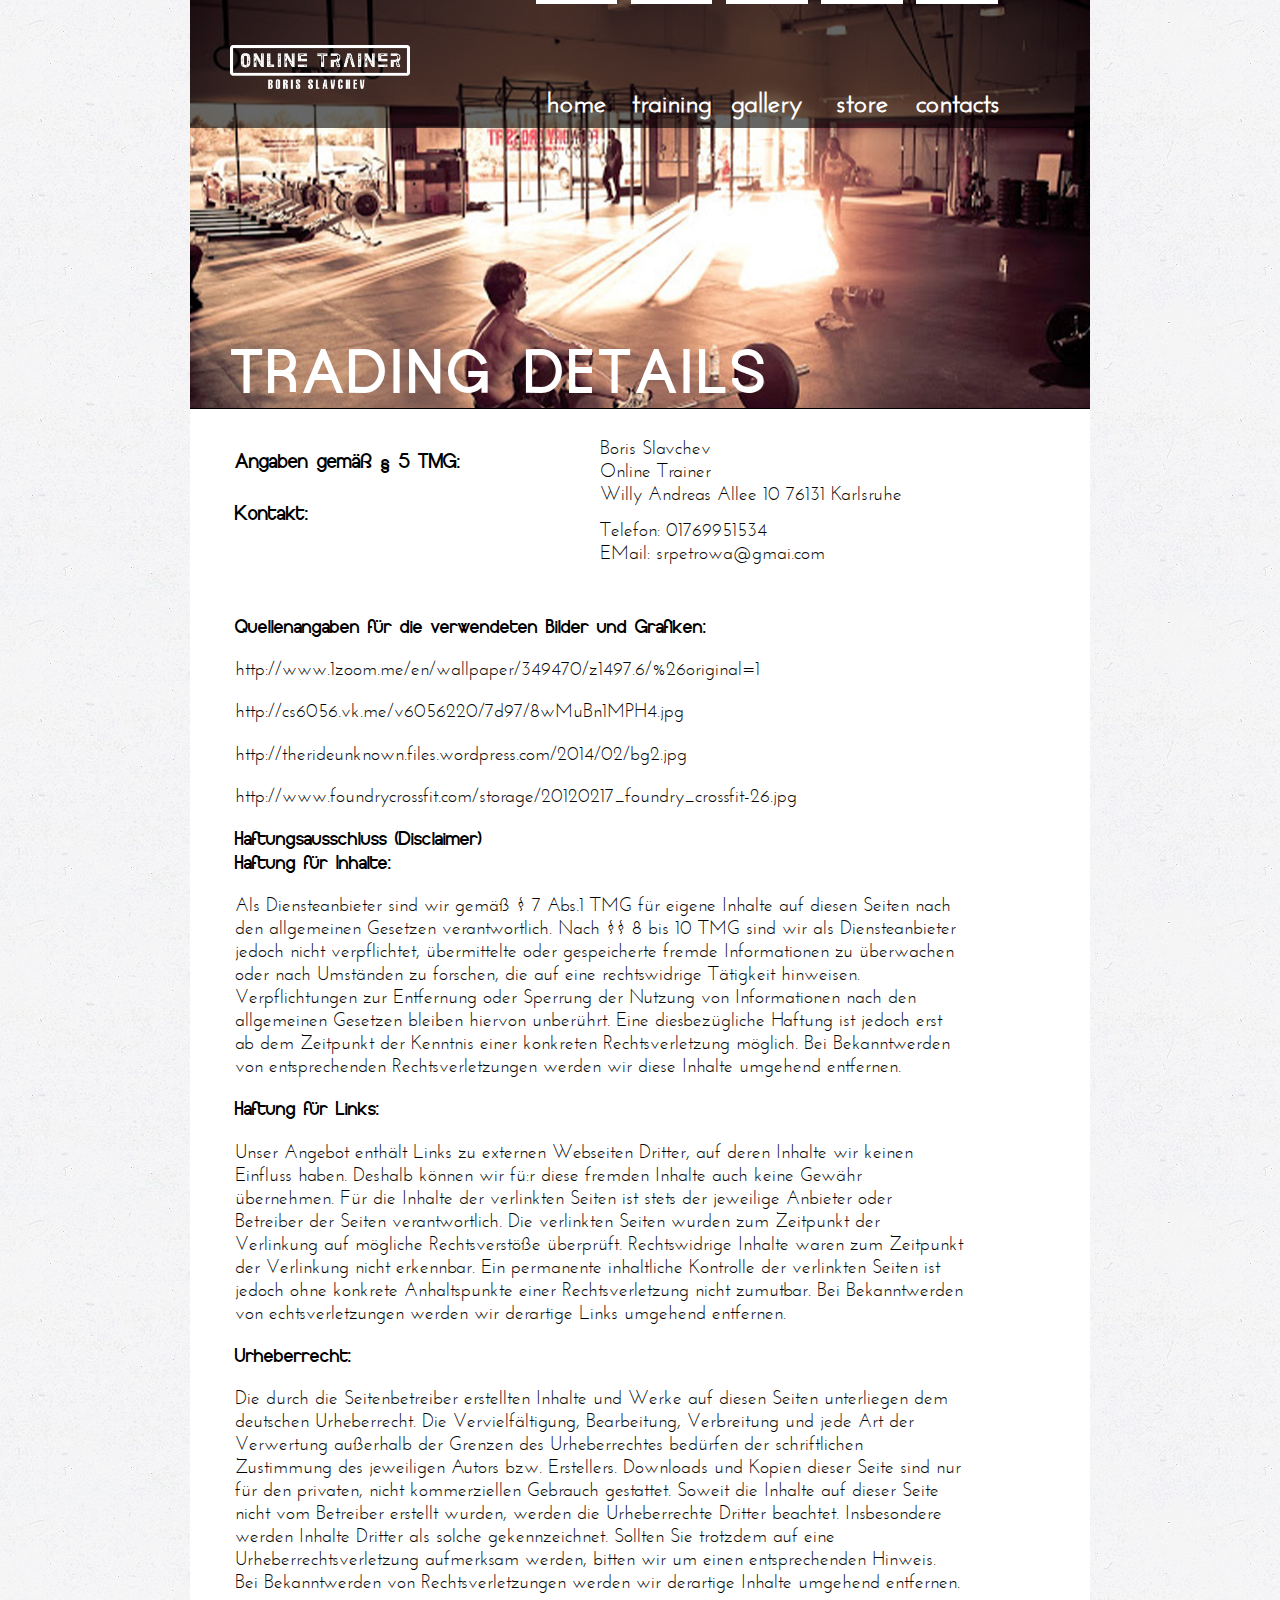
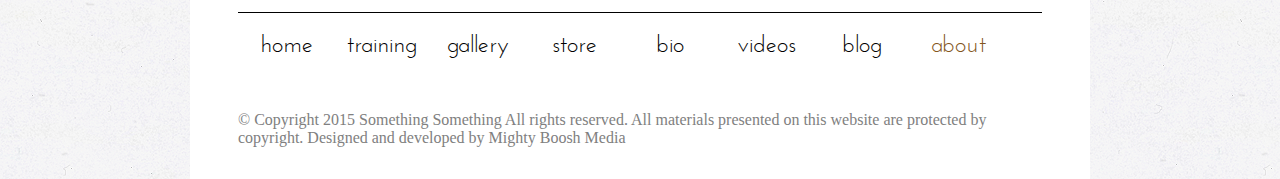
<file: bobifit_contact.html>
<!DOCTYPE HTML>
<html lang="en">	
	<head>
		<meta charset="utf-8" />
		<meta name="viewport" content="width=device-width, initial-scale=1.0"/>
		<script src="http://ajax.googleapis.com/ajax/libs/jquery/1.9.0/jquery.min.js"></script>
		<link rel="stylesheet" href="SlickMenu/slicknav.min.css" />
		<script src="SlickMenu/jquery.slicknav.min.js"></script>
		<script>
			$(function(){
			$('#navigation').slicknav({
				prependTo:'#background_wrapper',
				label: '',
				});
			});
		</script>
		<link rel="stylesheet" href="style.css" />
		 <title>Bobifit About</title>
	</head>
		<body id = "about">
			<div id="wrapper">
				<div id="main">
					<div id="background_wrapper">
						<header id="header">  
							<div > <img id="logo" src="images/LOGO_header.png" alt="Logo bBobifit"> </div>
							<nav id="navigation">
								<ul>
									<li><a href="bobifit_home_html5.html">home</a></li>
									<li><a href="bobifit_training.html">training</a></li>
									<li><a href="bobifit_gallery.html">gallery</a></li>
									<li><a href="bobifit_store.html">store</a></li>
									<li><a href="bobifit_contact.html">contacts</a></li>
								</ul>
							</nav>
						</header>
						<div id="title-wrapper">
							<h1>TRADING DETAILS</h1>
						</div>
					</div>
						<div id="content">  

								<div id="info_wrapper">
									<div class="column">
										<h2>Angaben gemäß § 5 TMG:</h2>
										<h2>Kontakt:</h2>
									</div>
									<div class="column">
										<p> Boris Slavchev </br>Online Trainer <br> Willy­ Andreas­ Allee 10 76131 Karlsruhe</p>
										<p>Telefon: 01769951534 <br> E­Mail: srpetrowa@gmai.com</p>
									</div>
								</div>


							<div id="other_info">
							<h2>Quellenangaben für die verwendeten Bilder und Grafiken:</h2>
								<p>http://www.1zoom.me/en/wallpaper/349470/z1497.6/%26original=1 </p>
								<p>http://cs6056.vk.me/v6056220/7d97/8wMuBn1MPH4.jpg </p>
								<p>http://therideunknown.files.wordpress.com/2014/02/bg2.jpg </p>
								<p>http://www.foundrycrossfit.com/storage/20120217_foundry_crossfit-26.jpg</p>
							
							<h2>Haftungsausschluss (Disclaimer) <br> Haftung für Inhalte:</h2>
							<p>
								Als Diensteanbieter sind wir gemäß § 7 Abs.1 TMG für eigene Inhalte auf diesen Seiten nach den allgemeinen Gesetzen verantwortlich. Nach §§ 8 bis 10 TMG sind wir als Diensteanbieter jedoch nicht verpflichtet, übermittelte oder gespeicherte fremde Informationen zu überwachen oder nach Umständen zu forschen, die auf eine rechtswidrige Tätigkeit hinweisen. Verpflichtungen zur Entfernung oder Sperrung der Nutzung von Informationen nach den allgemeinen Gesetzen bleiben hiervon unberührt. Eine diesbezügliche Haftung ist jedoch erst ab dem Zeitpunkt der Kenntnis einer konkreten Rechtsverletzung möglich. Bei Bekanntwerden von entsprechenden Rechtsverletzungen werden wir diese Inhalte umgehend entfernen.
							</p>
							<h2>Haftung für Links:</h2>
							<p>
								Unser Angebot enthält Links zu externen Webseiten Dritter, auf deren Inhalte wir keinen Einfluss haben. Deshalb können wir fü:r diese fremden Inhalte auch keine Gewähr übernehmen. Für die Inhalte der verlinkten Seiten ist stets der jeweilige Anbieter oder Betreiber der Seiten verantwortlich. Die verlinkten Seiten wurden
								zum Zeitpunkt der Verlinkung auf mögliche Rechtsverstöße überprüft. Rechtswidrige Inhalte waren zum Zeitpunkt der Verlinkung nicht erkennbar. Ein permanente inhaltliche Kontrolle der verlinkten Seiten ist jedoch ohne konkrete Anhaltspunkte einer Rechtsverletzung nicht zumutbar. Bei Bekanntwerden von echtsverletzungen werden wir derartige Links umgehend entfernen.
							</p>
							<h2>Urheberrecht:</h2>
							<p>
								Die durch die Seitenbetreiber erstellten Inhalte und Werke auf diesen Seiten unterliegen dem deutschen Urheberrecht. Die Vervielfältigung, Bearbeitung, Verbreitung und jede Art der Verwertung außerhalb der Grenzen des Urheberrechtes bedürfen der schriftlichen Zustimmung des jeweiligen Autors bzw. Erstellers. Downloads und Kopien dieser Seite sind nur für den privaten, nicht kommerziellen Gebrauch gestattet. Soweit die Inhalte auf dieser Seite nicht vom Betreiber erstellt wurden, werden die Urheberrechte Dritter beachtet. Insbesondere werden Inhalte Dritter als solche gekennzeichnet. Sollten Sie trotzdem auf eine 
								Urheberrechtsverletzung aufmerksam werden, bitten wir um einen entsprechenden Hinweis. Bei Bekanntwerden von Rechtsverletzungen werden wir derartige Inhalte umgehend entfernen.
							</p>
							</div>
						</div>

					<footer id="footer">  
						<div id="navigation_f">
							<ul>
								<li><a href="bobifit_home_html5.html">home</a></li>
								<li><a href="bobifit_training.html">training</a></li>
								<li><a href="bobifit_gallery.html">gallery</a></li>
								<li><a href="bobifit_store.html">store</a></li>
								<li><a href="">bio</a></li>
								<li><a href="">videos</a></li>
								<li><a href="">blog</a></li>
								<li><a href="bobifit_contact.html"><span class="current">about</span></a></li>
							</ul>
						
						</div>
						<div id="copyright">	
							<p >© Copyright 2015 Something Something All rights reserved. All materials presented on this website are protected by copyright.
							Designed and developed by Mighty Boosh Media</p>
						</div>
					</footer>
				</div>
			</div>
		</body>
</html>
</file>
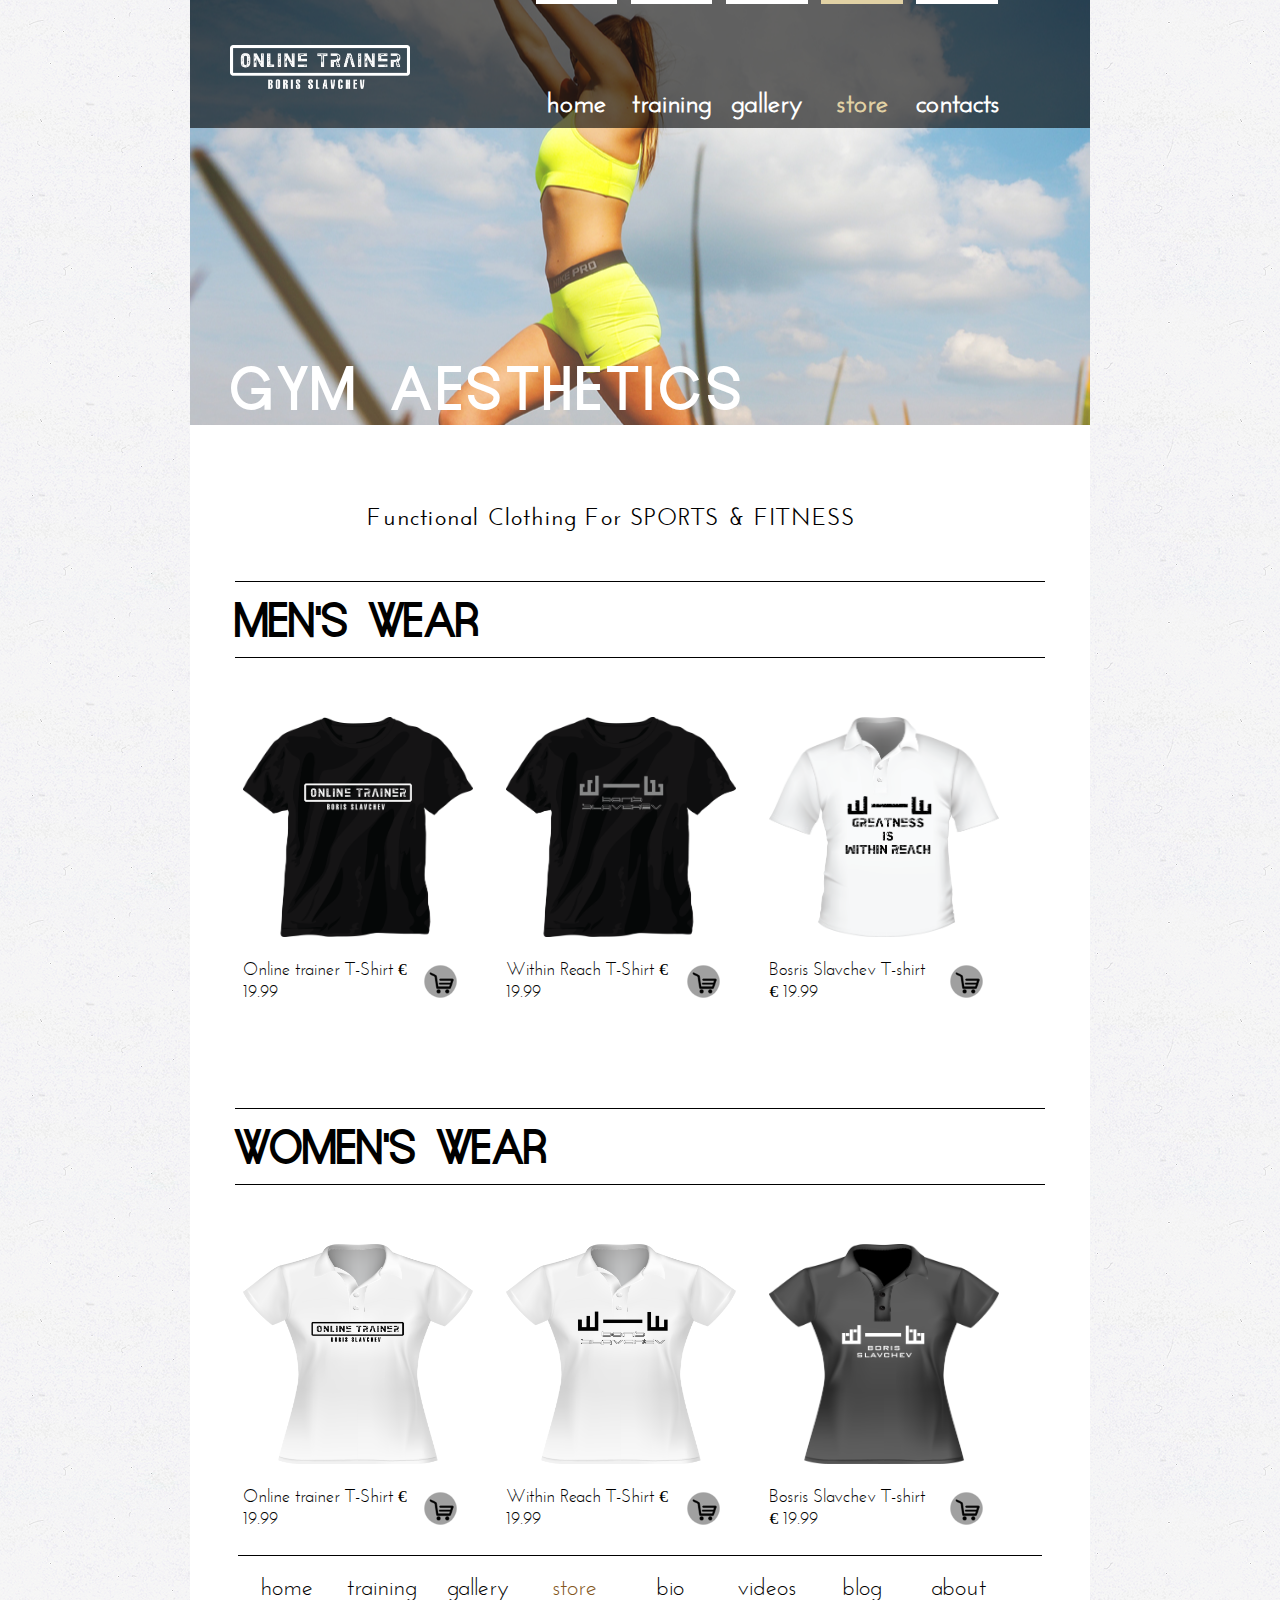
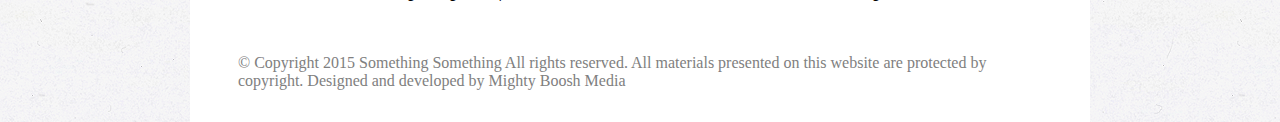
<file: bobifit_store.html>
<!DOCTYPE HTML>
<html lang="en">	
	<head>
		<meta charset="utf-8" />
		<meta name="viewport" content="width=device-width, initial-scale=1.0"/>
		<script src="http://ajax.googleapis.com/ajax/libs/jquery/1.9.0/jquery.min.js"></script>
		<link rel="stylesheet" href="SlickMenu/slicknav.min.css" />
		<script src="SlickMenu/jquery.slicknav.min.js"></script>
		<script>
			$(function(){
			$('#navigation').slicknav({
				prependTo:'#background_wrapper',
				label: '',
				});
			});
		</script>
		<script>
			$(document).ready(function() {
			$('.nav-toggle').click(function(){
				//get collapse content selector
									var collapse_content_selector = $(this).attr('href');
		
				//make the collapse content to be shown or hide
				var toggle_switch = $(this);
				$(collapse_content_selector).toggle(function(){
				if($(this).css('display')=='none'){
		//change the button label to be 'Show'
					toggle_switch.html('Show');
				}else{
		//change the button label to be 'Hide'
					toggle_switch.html('Hide');
				}
				});
			});
		
				});
		</script>
		<link rel="stylesheet" href="style.css" />
		<title>Bobifit Store</title>
	</head>
	<body id="store">
		<div id="wrapper">
			<div id="main">
				<div id="background_wrapper">
					<header id="header">
						<div > <img id="logo" src="images/LOGO_header.png" alt="Logo bBobifit"> </div>
						<nav id="navigation">
							<ul>
								<li><a href="bobifit_home_html5.html">home</a></li>
								<li><a href="bobifit_training.html">training</a></li>
								<li><a href="bobifit_gallery.html">gallery</a></li>
								<li id="current_li"><a href="">store</a></li>
								<li><a href="bobifit_contact.html">contacts</a></li>
							</ul>
						</nav>
					</header>
					<div id="title-wrapper">
						<h4>
							GYM AESTHETICS
						</h4>
					</div>
				</div>
					<div id="content">
						<h2>
							Functional Clothing For SPORTS & FITNESS
						</h2>
						<h1 class="store_section">MEN'S WEAR</h1>
						<div class="container_aragment">
							<div class="mens">
								<img src="images/Vector_Tshirt_1.png" alt="image">
								<div class="pricetag">
									<h3>Online trainer T-Shirt € 19.99</h3>
									<img src="images/shopping_cart.png" alt="image">
								</div>
							</div>
							<div class="mens">
								<img src="images/Vector_Tshirt_2.png" alt="bla">
								<div class="pricetag">
									<h3>Within Reach T-Shirt € 19.99</h3>
									<img src="images/shopping_cart.png" alt="image">
								</div>
							</div>
							<div class="mens">
								<img src="images/Vector_Tshirt_3.png" alt="">
								<div class="pricetag">
									<h3>Bosris Slavchev T-shirt € 19.99</h3>
									<img src="images/shopping_cart.png" alt="image">
								</div>
							</div>
						</div>
						<h1 id="womens" class="store_section" >WOMEN'S WEAR</h1>
						<div class="container_aragment">
							<div class="mens">
								<img src="images/Women_Tshirt_2.png" alt="image">
								<div class="pricetag">
									<h3>Online trainer T-Shirt € 19.99</h3>
									<img src="images/shopping_cart.png" alt="image">
								</div>
							</div>
							<div class="mens">
								<img src="images/Women_Tshirt_1.png" alt="bla">
								<div class="pricetag">
									<h3>Within Reach T-Shirt € 19.99</h3>
									<img src="images/shopping_cart.png" alt="image">
								</div>
							</div>
							<div class="mens">
								<img src="images/Women_Tshirt_3.png" alt="">
								<div class="pricetag">
									<h3>Bosris Slavchev T-shirt € 19.99</h3>
									<img src="images/shopping_cart.png" alt="image">
								</div>
							</div>
						</div>
					</div>

				<footer id="footer">
					<div id="navigation_f">
						<ul>
							<li><a href="bobifit_home_html5.html">home</a></li>
							<li><a href="bobifit_training.html">training</a></li>
							<li><a href="bobifit_gallery.html">gallery</a></li>
							<li><a href="bobifit_store.html"><span class="current">store</span></a></li>
							<li><a href="">bio</a></li>
							<li><a href="">videos</a></li>
							<li><a href="">blog</a></li>
							<li><a href="bobifit_contact.html">about</a></li>
						</ul>
						
					</div>
					<div id="copyright">
						<p >© Copyright 2015 Something Something All rights reserved. All materials presented on this website are protected by copyright.
						Designed and developed by Mighty Boosh Media</p>
					</div>
				</footer>
			</div>
		</div>
	</body>
</html>
</file>
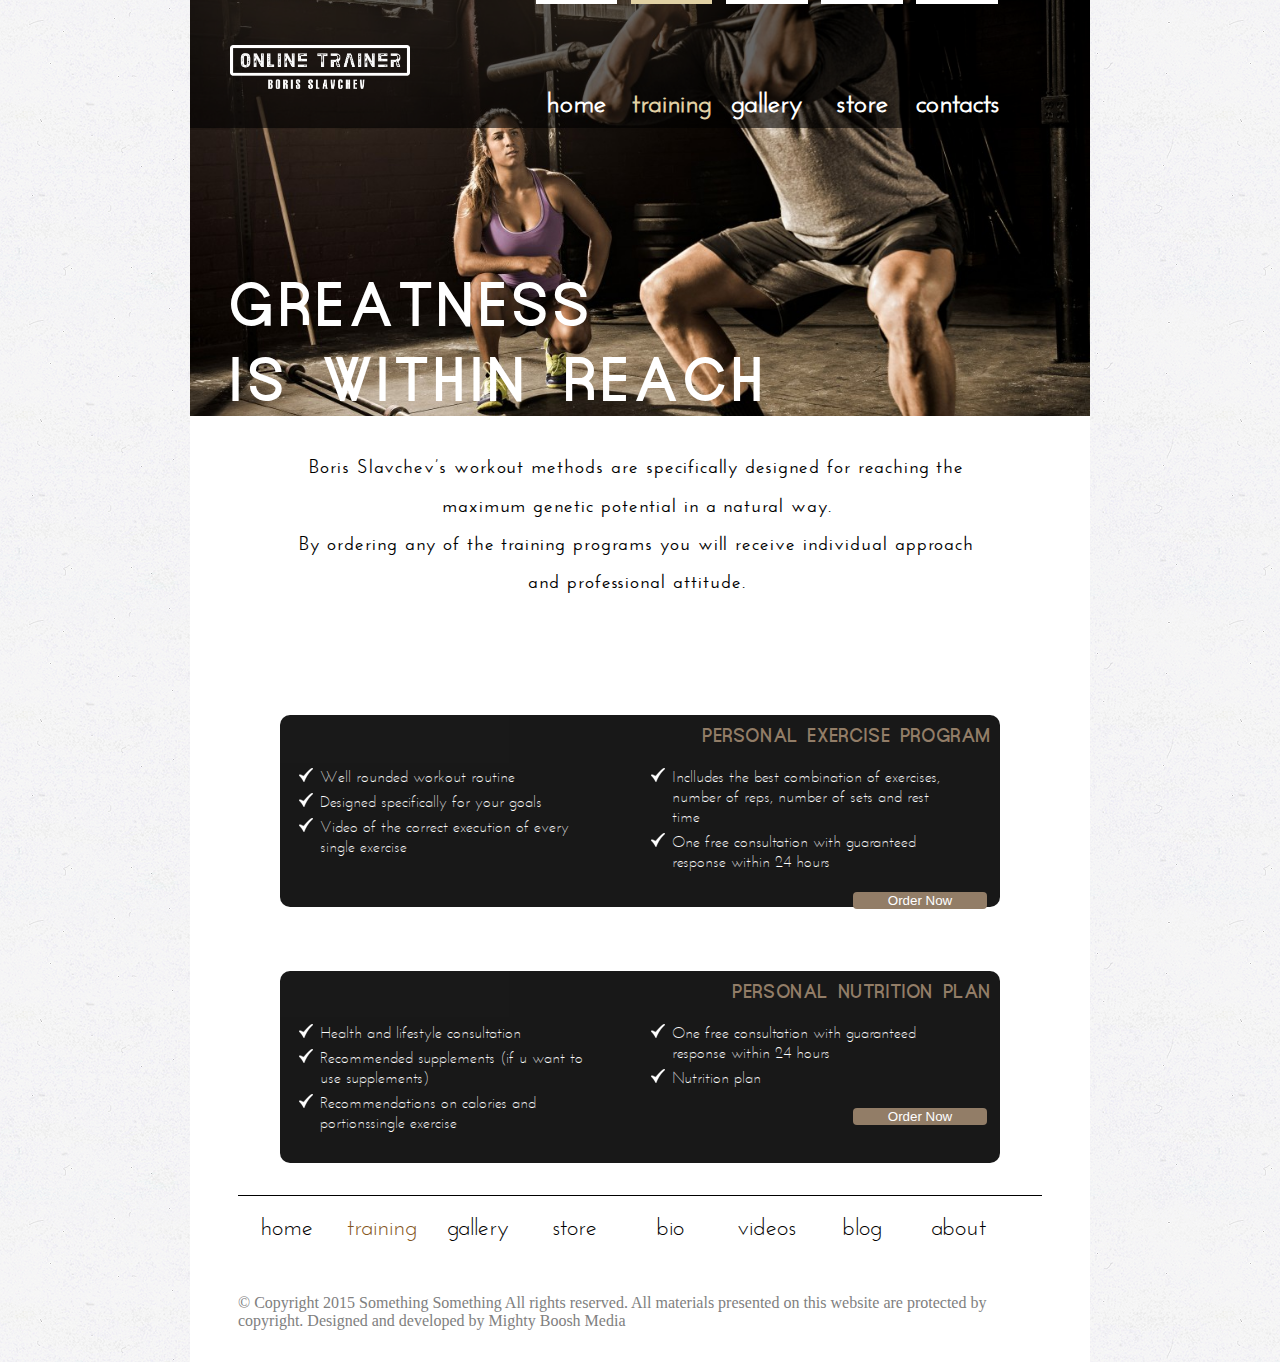
<file: bobifit_training.html>
<!DOCTYPE HTML>
<html lang="en">	
	<head>
		<meta charset="utf-8" />
		<meta name="viewport" content="width=device-width, initial-scale=1.0"/>
		<script src="http://ajax.googleapis.com/ajax/libs/jquery/1.9.0/jquery.min.js"></script>
		<link rel="stylesheet" href="SlickMenu/slicknav.min.css" />
		<script src="SlickMenu/jquery.slicknav.min.js"></script>
		<script>
			$(function(){
			$('#navigation').slicknav({
				prependTo:'#background_wrapper',
				label: '',
				});
			});
		</script>
		<script>
			$(document).ready(function() {
			  $('.nav-toggle').click(function(){
				//get collapse content selector
				var collapse_content_selector = $(this).attr('href');					
	 
				//make the collapse content to be shown or hide
				var toggle_switch = $(this);
				$(collapse_content_selector).toggle(function(){
				  if($(this).css('display')=='none'){
	                                //change the button label to be 'Show'
					toggle_switch.html('Show');
				  }else{
	                                //change the button label to be 'Hide'
					toggle_switch.html('Hide');
				  }
				});
			  });
	 
			});	
		</script>
		<link rel="stylesheet" href="style.css" />
		<title>Bobifit Training</title>
	</head>
		<body id="training">
			<div id="wrapper">
				<div id="main">
					<div id="background_wrapper">
					<header>  
						<div > <img id="logo" src="images/LOGO_header.png" alt="Logo bBobifit"> </div>
						<nav id="navigation">
							<ul>
								<li><a href="bobifit_home_html5.html">home</a></li>
								<li id="current_li"><a href="bobifit_training.html">training</a></li>
								<li><a href="bobifit_gallery.html">gallery</a></li>
								<li><a href="bobifit_gallery.html">store</a></li>
								<li><a href="bobifit_contact.html">contacts</a></li>
							</ul>
						</nav>
					</header>
						<div id="title-wrapper">
							<h1>GREATNESS<br>
								IS WITHIN REACH</h1>
						</div>
					</div>
					<div id="content">  
						<div id="information">

							<p>Boris Slavchev’s workout methods are specifically designed for reaching the maximum genetic potential in a natural way.</p>
							<button href="#collapse1" class="nav-toggle">Show More</button>
							<p id="to_hide">By ordering any of the training programs you will receive individual approach and professional attitude.</p>
							<div id="collapse1" style="display:none">
								<p id="hidden">By ordering any of the training programs you will receive individual approach and professional attitude.</p>
							</div>

						</div>
					</div>
						<article class="article">
							<h2>PERSONAL EXERCISE PROGRAM</h2>
							<ul class="first_column">
								<li class="one">Well rounded workout routine</li>
								<li class="one">Designed specifically for your goals</li>
								<li class="one">Video of the correct execution of every single exercise </li>
							</ul>
							<ul class="second_column">
								<li class="two">Inclludes the best combination of exercises, number of reps, number of sets and rest time</li>
								<li class="two">One free consultation with guaranteed response within 24 hours </li>
							</ul>
							<button>Order Now</button>
						</article>
						<article class="article">
							<h2>PERSONAL NUTRITION PLAN</h2>
							<ul class="first_column">
								<li>Health and lifestyle consultation</li>
								<li>Recommended supplements (if u want to use supplements)</li>
								<li>Recommendations on calories and portionssingle exercise </li>
							</ul>
							<ul class="second_column">
								<li>One free consultation with guaranteed response within 24 hours</li>
								<li>Nutrition plan</li>
							</ul>
							<button>Order Now</button>
						</article>

					<footer id="footer">  
						<nav id="navigation_f">
							<ul>
									<li><a href="bobifit_home_html5.html">home</a></li>
									<li><a href="bobifit_training.html"><span class="current">training</span></a></li>
									<li><a href="bobifit_gallery.html">gallery</a></li>
									<li><a href="bobifit_store.html">store</a></li>
									<li><a href="">bio</a></li>
									<li><a href="">videos</a></li>
									<li><a href="">blog</a></li>
									<li><a href="bobifit_contact.html">about</a></li>
								</ul>
						</nav>
						<div id="copyright">
							<p>© Copyright 2015 Something Something All rights reserved. All materials presented on this website are protected by copyright.
								Designed and developed by Mighty Boosh Media</p>
						</div>
						</footer>
				</div>
			</div>
		</body>
</html>
</file>
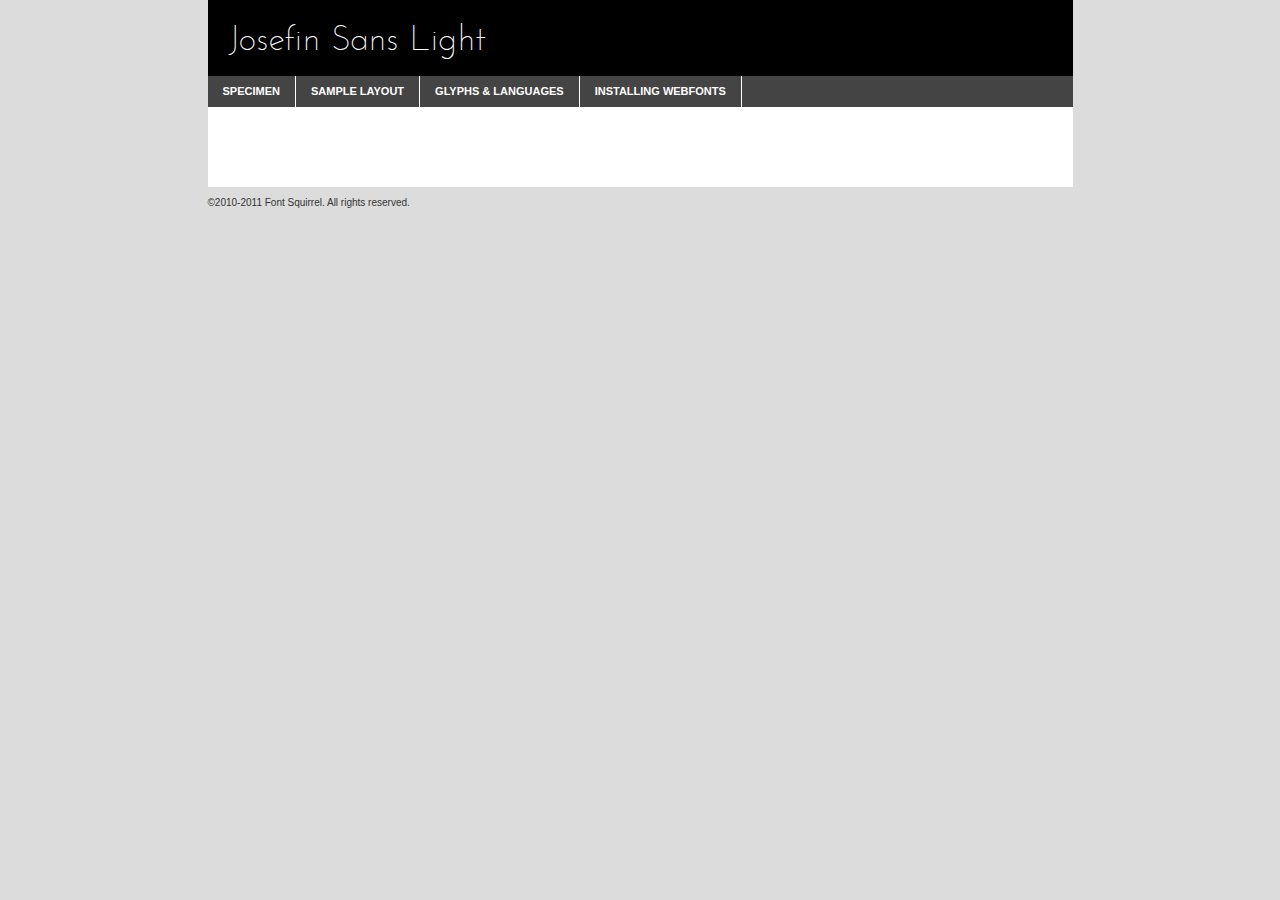
<file: webfontkit/josefinsans-light-demo.html>
<!DOCTYPE html PUBLIC "-//W3C//DTD XHTML 1.0 Transitional//EN"
	"http://www.w3.org/TR/xhtml1/DTD/xhtml1-transitional.dtd">

<html xmlns="http://www.w3.org/1999/xhtml" xml:lang="en" lang="en">
<head>
	<meta http-equiv="Content-Type" content="text/html; charset=utf-8" />
	<script src="http://ajax.googleapis.com/ajax/libs/jquery/1.7.2/jquery.min.js" type="text/javascript" charset="utf-8"></script>
	<script src="specimen_files/easytabs.js" type="text/javascript" charset="utf-8"></script>
	<link rel="stylesheet" href="specimen_files/specimen_stylesheet.css" type="text/css" charset="utf-8" />
	<link rel="stylesheet" href="stylesheet.css" type="text/css" charset="utf-8" />

	<style type="text/css">
					body{
				font-family: 'josefin_sanslight';
							}
		</style>

	<title>Josefin Sans Light Specimen</title>
	
	
	<script type="text/javascript" charset="utf-8">
		$(document).ready(function() {
			$('#container').easyTabs({defaultContent:1});
		});
	</script>
</head>

<body>
<div id="container">
	<div id="header">
		Josefin Sans Light	</div>
	<ul class="tabs">
		<li><a href="#specimen">Specimen</a></li>
		<li><a href="#layout">Sample Layout</a></li>
				<li><a href="#glyphs">Glyphs &amp; Languages</a></li>
		<li><a href="#installing">Installing Webfonts</a></li>
		
	</ul>
	
	<div id="main_content">

		
			<div id="specimen">
		
				<div class="section">
					<div class="grid12 firstcol">
						<div class="huge">AaBb</div>
					</div>
				</div>
		
				<div class="section">
					<div class="glyph_range">A&#x200B;B&#x200b;C&#x200b;D&#x200b;E&#x200b;F&#x200b;G&#x200b;H&#x200b;I&#x200b;J&#x200b;K&#x200b;L&#x200b;M&#x200b;N&#x200b;O&#x200b;P&#x200b;Q&#x200b;R&#x200b;S&#x200b;T&#x200b;U&#x200b;V&#x200b;W&#x200b;X&#x200b;Y&#x200b;Z&#x200b;a&#x200b;b&#x200b;c&#x200b;d&#x200b;e&#x200b;f&#x200b;g&#x200b;h&#x200b;i&#x200b;j&#x200b;k&#x200b;l&#x200b;m&#x200b;n&#x200b;o&#x200b;p&#x200b;q&#x200b;r&#x200b;s&#x200b;t&#x200b;u&#x200b;v&#x200b;w&#x200b;x&#x200b;y&#x200b;z&#x200b;1&#x200b;2&#x200b;3&#x200b;4&#x200b;5&#x200b;6&#x200b;7&#x200b;8&#x200b;9&#x200b;0&#x200b;&amp;&#x200b;.&#x200b;,&#x200b;?&#x200b;!&#x200b;&#64;&#x200b;(&#x200b;)&#x200b;#&#x200b;$&#x200b;%&#x200b;*&#x200b;+&#x200b;-&#x200b;=&#x200b;:&#x200b;;</div>
				</div>
				<div class="section">
					<div class="grid12 firstcol">
						<table class="sample_table">
							<tr><td>10</td><td class="size10">abcdefghijklmnopqrstuvwxyzABCDEFGHIJKLMNOPQRSTUVWXYZ0123456789abcdefghijklmnopqrstuvwxyzABCDEFGHIJKLMNOPQRSTUVWXYZ0123456789abcdefghijklmnopqrstuvwxyzABCDEFGHIJKLMNOPQRSTUVWXYZ</td></tr>
							<tr><td>11</td><td class="size11">abcdefghijklmnopqrstuvwxyzABCDEFGHIJKLMNOPQRSTUVWXYZ0123456789abcdefghijklmnopqrstuvwxyzABCDEFGHIJKLMNOPQRSTUVWXYZ0123456789abcdefghijklmnopqrstuvwxyzABCDEFGHIJKLMNOPQRSTUVWXYZ</td></tr>
							<tr><td>12</td><td class="size12">abcdefghijklmnopqrstuvwxyzABCDEFGHIJKLMNOPQRSTUVWXYZ0123456789abcdefghijklmnopqrstuvwxyzABCDEFGHIJKLMNOPQRSTUVWXYZ0123456789abcdefghijklmnopqrstuvwxyzABCDEFGHIJKLMNOPQRSTUVWXYZ</td></tr>
							<tr><td>13</td><td class="size13">abcdefghijklmnopqrstuvwxyzABCDEFGHIJKLMNOPQRSTUVWXYZ0123456789abcdefghijklmnopqrstuvwxyzABCDEFGHIJKLMNOPQRSTUVWXYZ0123456789abcdefghijklmnopqrstuvwxyzABCDEFGHIJKLMNOPQRSTUVWXYZ</td></tr>
							<tr><td>14</td><td class="size14">abcdefghijklmnopqrstuvwxyzABCDEFGHIJKLMNOPQRSTUVWXYZ0123456789abcdefghijklmnopqrstuvwxyzABCDEFGHIJKLMNOPQRSTUVWXYZ0123456789abcdefghijklmnopqrstuvwxyzABCDEFGHIJKLMNOPQRSTUVWXYZ</td></tr>
							<tr><td>16</td><td class="size16">abcdefghijklmnopqrstuvwxyzABCDEFGHIJKLMNOPQRSTUVWXYZ0123456789abcdefghijklmnopqrstuvwxyzABCDEFGHIJKLMNOPQRSTUVWXYZ</td></tr>
							<tr><td>18</td><td class="size18">abcdefghijklmnopqrstuvwxyzABCDEFGHIJKLMNOPQRSTUVWXYZ0123456789abcdefghijklmnopqrstuvwxyzABCDEFGHIJKLMNOPQRSTUVWXYZ</td></tr>
							<tr><td>20</td><td class="size20">abcdefghijklmnopqrstuvwxyzABCDEFGHIJKLMNOPQRSTUVWXYZ0123456789abcdefghijklmnopqrstuvwxyzABCDEFGHIJKLMNOPQRSTUVWXYZ</td></tr>
							<tr><td>24</td><td class="size24">abcdefghijklmnopqrstuvwxyzABCDEFGHIJKLMNOPQRSTUVWXYZ0123456789abcdefghijklmnopqrstuvwxyzABCDEFGHIJKLMNOPQRSTUVWXYZ</td></tr>
							<tr><td>30</td><td class="size30">abcdefghijklmnopqrstuvwxyzABCDEFGHIJKLMNOPQRSTUVWXYZ0123456789abcdefghijklmnopqrstuvwxyzABCDEFGHIJKLMNOPQRSTUVWXYZ</td></tr>
							<tr><td>36</td><td class="size36">abcdefghijklmnopqrstuvwxyzABCDEFGHIJKLMNOPQRSTUVWXYZ0123456789abcdefghijklmnopqrstuvwxyzABCDEFGHIJKLMNOPQRSTUVWXYZ</td></tr>
							<tr><td>48</td><td class="size48">abcdefghijklmnopqrstuvwxyzABCDEFGHIJKLMNOPQRSTUVWXYZ0123456789abcdefghijklmnopqrstuvwxyzABCDEFGHIJKLMNOPQRSTUVWXYZ</td></tr>
							<tr><td>60</td><td class="size60">abcdefghijklmnopqrstuvwxyzABCDEFGHIJKLMNOPQRSTUVWXYZ0123456789abcdefghijklmnopqrstuvwxyzABCDEFGHIJKLMNOPQRSTUVWXYZ</td></tr>
							<tr><td>72</td><td class="size72">abcdefghijklmnopqrstuvwxyzABCDEFGHIJKLMNOPQRSTUVWXYZ0123456789abcdefghijklmnopqrstuvwxyzABCDEFGHIJKLMNOPQRSTUVWXYZ</td></tr>
							<tr><td>90</td><td class="size90">abcdefghijklmnopqrstuvwxyzABCDEFGHIJKLMNOPQRSTUVWXYZ0123456789abcdefghijklmnopqrstuvwxyzABCDEFGHIJKLMNOPQRSTUVWXYZ</td></tr>
						</table>
				
					</div>
			
				</div>
		
		
		
								<div class="section" id="bodycomparison">


										<div id="xheight">
				<div class="fontbody">&#x25FC;&#x25FC;&#x25FC;&#x25FC;&#x25FC;&#x25FC;&#x25FC;&#x25FC;&#x25FC;&#x25FC;&#x25FC;&#x25FC;&#x25FC;&#x25FC;&#x25FC;&#x25FC;&#x25FC;&#x25FC;&#x25FC;&#x25FC;&#x25FC;&#x25FC;&#x25FC;&#x25FC;&#x25FC;&#x25FC;&#x25FC;&#x25FC;&#x25FC;&#x25FC;&#x25FC;&#x25FC;&#x25FC;&#x25FC;&#x25FC;&#x25FC;&#x25FC;&#x25FC;&#x25FC;&#x25FC;&#x25FC;&#x25FC;&#x25FC;&#x25FC;&#x25FC;&#x25FC;&#x25FC;&#x25FC;&#x25FC;&#x25FC;&#x25FC;&#x25FC;&#x25FC;&#x25FC;&#x25FC;&#x25FC;&#x25FC;&#x25FC;&#x25FC;&#x25FC;&#x25FC;&#x25FC;&#x25FC;&#x25FC;&#x25FC;&#x25FC;&#x25FC;&#x25FC;&#x25FC;&#x25FC;&#x25FC;&#x25FC;&#x25FC;&#x25FC;&#x25FC;&#x25FC;&#x25FC;&#x25FC;&#x25FC;&#x25FC;&#x25FC;&#x25FC;&#x25FC;&#x25FC;&#x25FC;&#x25FC;&#x25FC;&#x25FC;&#x25FC;&#x25FC;&#x25FC;&#x25FC;&#x25FC;&#x25FC;&#x25FC;&#x25FC;&#x25FC;&#x25FC;&#x25FC;body</div><div class="arialbody">body</div><div class="verdanabody">body</div><div class="georgiabody">body</div></div>
										<div class="fontbody" style="z-index:1">
											body<span>Josefin Sans Light</span>
										</div>
										<div class="arialbody" style="z-index:1">
											body<span>Arial</span>
										</div>
										<div class="verdanabody" style="z-index:1">
											body<span>Verdana</span>
										</div>
										<div class="georgiabody" style="z-index:1">
											body<span>Georgia</span>
										</div>



								</div>
		
		
				<div class="section psample psample_row1" id="">
					
					<div class="grid2 firstcol">
						<p class="size10"><span>10.</span>Aenean lacinia bibendum nulla sed consectetur. Fusce dapibus, tellus ac cursus commodo, tortor mauris condimentum nibh, ut fermentum massa justo sit amet risus. Nullam id dolor id nibh ultricies vehicula ut id elit. Cum sociis natoque penatibus et magnis dis parturient montes, nascetur ridiculus mus. Nulla vitae elit libero, a pharetra augue.</p>
			
					</div>
					<div class="grid3">
						<p class="size11"><span>11.</span>Aenean lacinia bibendum nulla sed consectetur. Fusce dapibus, tellus ac cursus commodo, tortor mauris condimentum nibh, ut fermentum massa justo sit amet risus. Nullam id dolor id nibh ultricies vehicula ut id elit. Cum sociis natoque penatibus et magnis dis parturient montes, nascetur ridiculus mus. Nulla vitae elit libero, a pharetra augue.</p>
			
					</div>
					<div class="grid3">
						<p class="size12"><span>12.</span>Aenean lacinia bibendum nulla sed consectetur. Fusce dapibus, tellus ac cursus commodo, tortor mauris condimentum nibh, ut fermentum massa justo sit amet risus. Nullam id dolor id nibh ultricies vehicula ut id elit. Cum sociis natoque penatibus et magnis dis parturient montes, nascetur ridiculus mus. Nulla vitae elit libero, a pharetra augue.</p>
			
					</div>
					<div class="grid4">
						<p class="size13"><span>13.</span>Aenean lacinia bibendum nulla sed consectetur. Fusce dapibus, tellus ac cursus commodo, tortor mauris condimentum nibh, ut fermentum massa justo sit amet risus. Nullam id dolor id nibh ultricies vehicula ut id elit. Cum sociis natoque penatibus et magnis dis parturient montes, nascetur ridiculus mus. Nulla vitae elit libero, a pharetra augue.</p>
			
					</div>
					<div class="white_blend"></div>
					
				</div>
				<div class="section psample psample_row2" id="">
					<div class="grid3 firstcol">
						<p class="size14"><span>14.</span>Aenean lacinia bibendum nulla sed consectetur. Fusce dapibus, tellus ac cursus commodo, tortor mauris condimentum nibh, ut fermentum massa justo sit amet risus. Nullam id dolor id nibh ultricies vehicula ut id elit. Cum sociis natoque penatibus et magnis dis parturient montes, nascetur ridiculus mus. Nulla vitae elit libero, a pharetra augue.</p>
			
					</div>
					<div class="grid4">
						<p class="size16"><span>16.</span>Aenean lacinia bibendum nulla sed consectetur. Fusce dapibus, tellus ac cursus commodo, tortor mauris condimentum nibh, ut fermentum massa justo sit amet risus. Nullam id dolor id nibh ultricies vehicula ut id elit. Cum sociis natoque penatibus et magnis dis parturient montes, nascetur ridiculus mus. Nulla vitae elit libero, a pharetra augue.</p>
			
					</div>
					<div class="grid5">
						<p class="size18"><span>18.</span>Aenean lacinia bibendum nulla sed consectetur. Fusce dapibus, tellus ac cursus commodo, tortor mauris condimentum nibh, ut fermentum massa justo sit amet risus. Nullam id dolor id nibh ultricies vehicula ut id elit. Cum sociis natoque penatibus et magnis dis parturient montes, nascetur ridiculus mus. Nulla vitae elit libero, a pharetra augue.</p>
			
					</div>

					<div class="white_blend"></div>

				</div>
				
				<div class="section psample psample_row3" id="">
					<div class="grid5 firstcol">
						<p class="size20"><span>20.</span>Aenean lacinia bibendum nulla sed consectetur. Fusce dapibus, tellus ac cursus commodo, tortor mauris condimentum nibh, ut fermentum massa justo sit amet risus. Nullam id dolor id nibh ultricies vehicula ut id elit. Cum sociis natoque penatibus et magnis dis parturient montes, nascetur ridiculus mus. Nulla vitae elit libero, a pharetra augue.</p>
					</div>
					<div class="grid7">
						<p class="size24"><span>24.</span>Aenean lacinia bibendum nulla sed consectetur. Fusce dapibus, tellus ac cursus commodo, tortor mauris condimentum nibh, ut fermentum massa justo sit amet risus. Nullam id dolor id nibh ultricies vehicula ut id elit. Cum sociis natoque penatibus et magnis dis parturient montes, nascetur ridiculus mus. Nulla vitae elit libero, a pharetra augue.</p>
					</div>
					
					<div class="white_blend"></div>
					
				</div>
				
				<div class="section psample psample_row4" id="">
					<div class="grid12 firstcol">
						<p class="size30"><span>30.</span>Aenean lacinia bibendum nulla sed consectetur. Fusce dapibus, tellus ac cursus commodo, tortor mauris condimentum nibh, ut fermentum massa justo sit amet risus. Nullam id dolor id nibh ultricies vehicula ut id elit. Cum sociis natoque penatibus et magnis dis parturient montes, nascetur ridiculus mus. Nulla vitae elit libero, a pharetra augue.</p>
					</div>
					<div class="white_blend"></div>
					
				</div>
				
				
				
				<div class="section psample psample_row1 fullreverse">
					<div class="grid2 firstcol">
						<p class="size10"><span>10.</span>Aenean lacinia bibendum nulla sed consectetur. Fusce dapibus, tellus ac cursus commodo, tortor mauris condimentum nibh, ut fermentum massa justo sit amet risus. Nullam id dolor id nibh ultricies vehicula ut id elit. Cum sociis natoque penatibus et magnis dis parturient montes, nascetur ridiculus mus. Nulla vitae elit libero, a pharetra augue.</p>
			
					</div>
					<div class="grid3">
						<p class="size11"><span>11.</span>Aenean lacinia bibendum nulla sed consectetur. Fusce dapibus, tellus ac cursus commodo, tortor mauris condimentum nibh, ut fermentum massa justo sit amet risus. Nullam id dolor id nibh ultricies vehicula ut id elit. Cum sociis natoque penatibus et magnis dis parturient montes, nascetur ridiculus mus. Nulla vitae elit libero, a pharetra augue.</p>
			
					</div>
					<div class="grid3">
						<p class="size12"><span>12.</span>Aenean lacinia bibendum nulla sed consectetur. Fusce dapibus, tellus ac cursus commodo, tortor mauris condimentum nibh, ut fermentum massa justo sit amet risus. Nullam id dolor id nibh ultricies vehicula ut id elit. Cum sociis natoque penatibus et magnis dis parturient montes, nascetur ridiculus mus. Nulla vitae elit libero, a pharetra augue.</p>
			
					</div>
					<div class="grid4">
						<p class="size13"><span>13.</span>Aenean lacinia bibendum nulla sed consectetur. Fusce dapibus, tellus ac cursus commodo, tortor mauris condimentum nibh, ut fermentum massa justo sit amet risus. Nullam id dolor id nibh ultricies vehicula ut id elit. Cum sociis natoque penatibus et magnis dis parturient montes, nascetur ridiculus mus. Nulla vitae elit libero, a pharetra augue.</p>
			
					</div>
					<div class="black_blend"></div>
					
				</div>
				
				<div class="section psample psample_row2 fullreverse">
					<div class="grid3 firstcol">
						<p class="size14"><span>14.</span>Aenean lacinia bibendum nulla sed consectetur. Fusce dapibus, tellus ac cursus commodo, tortor mauris condimentum nibh, ut fermentum massa justo sit amet risus. Nullam id dolor id nibh ultricies vehicula ut id elit. Cum sociis natoque penatibus et magnis dis parturient montes, nascetur ridiculus mus. Nulla vitae elit libero, a pharetra augue.</p>
			
					</div>
					<div class="grid4">
						<p class="size16"><span>16.</span>Aenean lacinia bibendum nulla sed consectetur. Fusce dapibus, tellus ac cursus commodo, tortor mauris condimentum nibh, ut fermentum massa justo sit amet risus. Nullam id dolor id nibh ultricies vehicula ut id elit. Cum sociis natoque penatibus et magnis dis parturient montes, nascetur ridiculus mus. Nulla vitae elit libero, a pharetra augue.</p>
			
					</div>
					<div class="grid5">
						<p class="size18"><span>18.</span>Aenean lacinia bibendum nulla sed consectetur. Fusce dapibus, tellus ac cursus commodo, tortor mauris condimentum nibh, ut fermentum massa justo sit amet risus. Nullam id dolor id nibh ultricies vehicula ut id elit. Cum sociis natoque penatibus et magnis dis parturient montes, nascetur ridiculus mus. Nulla vitae elit libero, a pharetra augue.</p>
			
					</div>
					<div class="black_blend"></div>

				</div>
				
				<div class="section psample fullreverse psample_row3" id="">
					<div class="grid5 firstcol">
						<p class="size20"><span>20.</span>Aenean lacinia bibendum nulla sed consectetur. Fusce dapibus, tellus ac cursus commodo, tortor mauris condimentum nibh, ut fermentum massa justo sit amet risus. Nullam id dolor id nibh ultricies vehicula ut id elit. Cum sociis natoque penatibus et magnis dis parturient montes, nascetur ridiculus mus. Nulla vitae elit libero, a pharetra augue.</p>
					</div>
					<div class="grid7">
						<p class="size24"><span>24.</span>Aenean lacinia bibendum nulla sed consectetur. Fusce dapibus, tellus ac cursus commodo, tortor mauris condimentum nibh, ut fermentum massa justo sit amet risus. Nullam id dolor id nibh ultricies vehicula ut id elit. Cum sociis natoque penatibus et magnis dis parturient montes, nascetur ridiculus mus. Nulla vitae elit libero, a pharetra augue.</p>
					</div>
					
					<div class="black_blend"></div>
					
				</div>
				
				<div class="section psample fullreverse psample_row4" id="" style="border-bottom: 20px #000 solid;">
					<div class="grid12 firstcol">
						<p class="size30"><span>30.</span>Aenean lacinia bibendum nulla sed consectetur. Fusce dapibus, tellus ac cursus commodo, tortor mauris condimentum nibh, ut fermentum massa justo sit amet risus. Nullam id dolor id nibh ultricies vehicula ut id elit. Cum sociis natoque penatibus et magnis dis parturient montes, nascetur ridiculus mus. Nulla vitae elit libero, a pharetra augue.</p>
					</div>
					<div class="black_blend"></div>
					
				</div>
				
				
				
				
			</div>
			
			<div id="layout">
				
				<div class="section">
					
					<div class="grid12 firstcol">
						<h1>Lorem Ipsum Dolor</h1>
						<h2>Etiam porta sem malesuada magna mollis euismod</h2>
						
						<p class="byline">By <a href="#link">Aenean Lacinia</a></p>
					</div>
				</div>
				<div class="section">
					<div class="grid8 firstcol">
						<p class="large">Donec sed odio dui. Morbi leo risus, porta ac consectetur ac, vestibulum at eros. Fusce dapibus, tellus ac cursus commodo, tortor mauris condimentum nibh, ut fermentum massa justo sit amet risus. </p>

						
						<h3>Pellentesque ornare sem</h3>

						<p>Maecenas sed diam eget risus varius blandit sit amet non magna. Maecenas faucibus mollis interdum. Donec ullamcorper nulla non metus auctor fringilla. Nullam id dolor id nibh ultricies vehicula ut id elit. Nullam id dolor id nibh ultricies vehicula ut id elit. </p>

						<p>Aenean eu leo quam. Pellentesque ornare sem lacinia quam venenatis vestibulum. Lorem ipsum dolor sit amet, consectetur adipiscing elit. Cum sociis natoque penatibus et magnis dis parturient montes, nascetur ridiculus mus. </p>

						<p>Nulla vitae elit libero, a pharetra augue. Praesent commodo cursus magna, vel scelerisque nisl consectetur et. Aenean lacinia bibendum nulla sed consectetur. </p>

						<p>Nullam quis risus eget urna mollis ornare vel eu leo. Nullam quis risus eget urna mollis ornare vel eu leo. Maecenas sed diam eget risus varius blandit sit amet non magna. Donec ullamcorper nulla non metus auctor fringilla. </p>

						<h3>Cras mattis consectetur</h3>

						<p>Aenean eu leo quam. Pellentesque ornare sem lacinia quam venenatis vestibulum. Aenean lacinia bibendum nulla sed consectetur. Integer posuere erat a ante venenatis dapibus posuere velit aliquet. Cras mattis consectetur purus sit amet fermentum. </p>

						<p>Nullam id dolor id nibh ultricies vehicula ut id elit. Nullam quis risus eget urna mollis ornare vel eu leo. Cras mattis consectetur purus sit amet fermentum.</p>
					</div>
					
					<div class="grid4 sidebar">
						
						<div class="box reverse">
							<p class="last">Nullam quis risus eget urna mollis ornare vel eu leo. Donec ullamcorper nulla non metus auctor fringilla. Cras mattis consectetur purus sit amet fermentum. Sed posuere consectetur est at lobortis. Lorem ipsum dolor sit amet, consectetur adipiscing elit. </p>
						</div>
						
						<p class="caption">Maecenas sed diam eget risus varius.</p>

						<p>Vestibulum id ligula porta felis euismod semper. Integer posuere erat a ante venenatis dapibus posuere velit aliquet. Vestibulum id ligula porta felis euismod semper. Sed posuere consectetur est at lobortis. Maecenas sed diam eget risus varius blandit sit amet non magna. Fusce dapibus, tellus ac cursus commodo, tortor mauris condimentum nibh, ut fermentum massa justo sit amet risus. </p>

					

						<p>Duis mollis, est non commodo luctus, nisi erat porttitor ligula, eget lacinia odio sem nec elit. Aenean lacinia bibendum nulla sed consectetur. Vivamus sagittis lacus vel augue laoreet rutrum faucibus dolor auctor. Aenean lacinia bibendum nulla sed consectetur. Nullam quis risus eget urna mollis ornare vel eu leo. </p>

						<p>Praesent commodo cursus magna, vel scelerisque nisl consectetur et. Donec ullamcorper nulla non metus auctor fringilla. Maecenas faucibus mollis interdum. Fusce dapibus, tellus ac cursus commodo, tortor mauris condimentum nibh, ut fermentum massa justo sit amet risus. </p>

					</div>
				</div>
				
			</div>


			



		<div id="glyphs">
			<div class="section">
				<div class="grid12 firstcol">
			
				<h1>Language Support</h1>
				<p>The subset of Josefin Sans Light in this kit supports the following languages:<br />
			
					Albanian, Basque, Breton, Chamorro, Danish, English, Faroese, Finnish, Frisian, Galician, German, Icelandic, Italian, Malagasy, Norwegian, Portuguese, Spanish, Swedish				</p>
				<h1>Glyph Chart</h1>
				<p>The subset of Josefin Sans Light in this kit includes all the glyphs listed below. Unicode entities are included above each glyph to help you insert individual characters into your layout.</p>
				<div id="glyph_chart">
			
																				 <div><p>&amp;#13;</p>&#13;</div>
																				 <div><p>&amp;#32;</p>&#32;</div>
																				 <div><p>&amp;#33;</p>&#33;</div>
																				 <div><p>&amp;#34;</p>&#34;</div>
																				 <div><p>&amp;#35;</p>&#35;</div>
																				 <div><p>&amp;#36;</p>&#36;</div>
																				 <div><p>&amp;#37;</p>&#37;</div>
																				 <div><p>&amp;#38;</p>&#38;</div>
																				 <div><p>&amp;#39;</p>&#39;</div>
																				 <div><p>&amp;#40;</p>&#40;</div>
																				 <div><p>&amp;#41;</p>&#41;</div>
																				 <div><p>&amp;#42;</p>&#42;</div>
																				 <div><p>&amp;#43;</p>&#43;</div>
																				 <div><p>&amp;#44;</p>&#44;</div>
																				 <div><p>&amp;#45;</p>&#45;</div>
																				 <div><p>&amp;#46;</p>&#46;</div>
																				 <div><p>&amp;#47;</p>&#47;</div>
																				 <div><p>&amp;#48;</p>&#48;</div>
																				 <div><p>&amp;#49;</p>&#49;</div>
																				 <div><p>&amp;#50;</p>&#50;</div>
																				 <div><p>&amp;#51;</p>&#51;</div>
																				 <div><p>&amp;#52;</p>&#52;</div>
																				 <div><p>&amp;#53;</p>&#53;</div>
																				 <div><p>&amp;#54;</p>&#54;</div>
																				 <div><p>&amp;#55;</p>&#55;</div>
																				 <div><p>&amp;#56;</p>&#56;</div>
																				 <div><p>&amp;#57;</p>&#57;</div>
																				 <div><p>&amp;#58;</p>&#58;</div>
																				 <div><p>&amp;#59;</p>&#59;</div>
																				 <div><p>&amp;#60;</p>&#60;</div>
																				 <div><p>&amp;#61;</p>&#61;</div>
																				 <div><p>&amp;#62;</p>&#62;</div>
																				 <div><p>&amp;#63;</p>&#63;</div>
																				 <div><p>&amp;#64;</p>&#64;</div>
																				 <div><p>&amp;#65;</p>&#65;</div>
																				 <div><p>&amp;#66;</p>&#66;</div>
																				 <div><p>&amp;#67;</p>&#67;</div>
																				 <div><p>&amp;#68;</p>&#68;</div>
																				 <div><p>&amp;#69;</p>&#69;</div>
																				 <div><p>&amp;#70;</p>&#70;</div>
																				 <div><p>&amp;#71;</p>&#71;</div>
																				 <div><p>&amp;#72;</p>&#72;</div>
																				 <div><p>&amp;#73;</p>&#73;</div>
																				 <div><p>&amp;#74;</p>&#74;</div>
																				 <div><p>&amp;#75;</p>&#75;</div>
																				 <div><p>&amp;#76;</p>&#76;</div>
																				 <div><p>&amp;#77;</p>&#77;</div>
																				 <div><p>&amp;#78;</p>&#78;</div>
																				 <div><p>&amp;#79;</p>&#79;</div>
																				 <div><p>&amp;#80;</p>&#80;</div>
																				 <div><p>&amp;#81;</p>&#81;</div>
																				 <div><p>&amp;#82;</p>&#82;</div>
																				 <div><p>&amp;#83;</p>&#83;</div>
																				 <div><p>&amp;#84;</p>&#84;</div>
																				 <div><p>&amp;#85;</p>&#85;</div>
																				 <div><p>&amp;#86;</p>&#86;</div>
																				 <div><p>&amp;#87;</p>&#87;</div>
																				 <div><p>&amp;#88;</p>&#88;</div>
																				 <div><p>&amp;#89;</p>&#89;</div>
																				 <div><p>&amp;#90;</p>&#90;</div>
																				 <div><p>&amp;#91;</p>&#91;</div>
																				 <div><p>&amp;#92;</p>&#92;</div>
																				 <div><p>&amp;#93;</p>&#93;</div>
																				 <div><p>&amp;#94;</p>&#94;</div>
																				 <div><p>&amp;#95;</p>&#95;</div>
																				 <div><p>&amp;#96;</p>&#96;</div>
																				 <div><p>&amp;#97;</p>&#97;</div>
																				 <div><p>&amp;#98;</p>&#98;</div>
																				 <div><p>&amp;#99;</p>&#99;</div>
																				 <div><p>&amp;#100;</p>&#100;</div>
																				 <div><p>&amp;#101;</p>&#101;</div>
																				 <div><p>&amp;#102;</p>&#102;</div>
																				 <div><p>&amp;#103;</p>&#103;</div>
																				 <div><p>&amp;#104;</p>&#104;</div>
																				 <div><p>&amp;#105;</p>&#105;</div>
																				 <div><p>&amp;#106;</p>&#106;</div>
																				 <div><p>&amp;#107;</p>&#107;</div>
																				 <div><p>&amp;#108;</p>&#108;</div>
																				 <div><p>&amp;#109;</p>&#109;</div>
																				 <div><p>&amp;#110;</p>&#110;</div>
																				 <div><p>&amp;#111;</p>&#111;</div>
																				 <div><p>&amp;#112;</p>&#112;</div>
																				 <div><p>&amp;#113;</p>&#113;</div>
																				 <div><p>&amp;#114;</p>&#114;</div>
																				 <div><p>&amp;#115;</p>&#115;</div>
																				 <div><p>&amp;#116;</p>&#116;</div>
																				 <div><p>&amp;#117;</p>&#117;</div>
																				 <div><p>&amp;#118;</p>&#118;</div>
																				 <div><p>&amp;#119;</p>&#119;</div>
																				 <div><p>&amp;#120;</p>&#120;</div>
																				 <div><p>&amp;#121;</p>&#121;</div>
																				 <div><p>&amp;#122;</p>&#122;</div>
																				 <div><p>&amp;#123;</p>&#123;</div>
																				 <div><p>&amp;#124;</p>&#124;</div>
																				 <div><p>&amp;#125;</p>&#125;</div>
																				 <div><p>&amp;#126;</p>&#126;</div>
																				 <div><p>&amp;#160;</p>&#160;</div>
																				 <div><p>&amp;#161;</p>&#161;</div>
																				 <div><p>&amp;#162;</p>&#162;</div>
																				 <div><p>&amp;#163;</p>&#163;</div>
																				 <div><p>&amp;#164;</p>&#164;</div>
																				 <div><p>&amp;#165;</p>&#165;</div>
																				 <div><p>&amp;#166;</p>&#166;</div>
																				 <div><p>&amp;#167;</p>&#167;</div>
																				 <div><p>&amp;#168;</p>&#168;</div>
																				 <div><p>&amp;#169;</p>&#169;</div>
																				 <div><p>&amp;#170;</p>&#170;</div>
																				 <div><p>&amp;#171;</p>&#171;</div>
																				 <div><p>&amp;#172;</p>&#172;</div>
																				 <div><p>&amp;#173;</p>&#173;</div>
																				 <div><p>&amp;#174;</p>&#174;</div>
																				 <div><p>&amp;#175;</p>&#175;</div>
																				 <div><p>&amp;#176;</p>&#176;</div>
																				 <div><p>&amp;#177;</p>&#177;</div>
																				 <div><p>&amp;#178;</p>&#178;</div>
																				 <div><p>&amp;#179;</p>&#179;</div>
																				 <div><p>&amp;#180;</p>&#180;</div>
																				 <div><p>&amp;#181;</p>&#181;</div>
																				 <div><p>&amp;#182;</p>&#182;</div>
																				 <div><p>&amp;#183;</p>&#183;</div>
																				 <div><p>&amp;#184;</p>&#184;</div>
																				 <div><p>&amp;#185;</p>&#185;</div>
																				 <div><p>&amp;#186;</p>&#186;</div>
																				 <div><p>&amp;#187;</p>&#187;</div>
																				 <div><p>&amp;#188;</p>&#188;</div>
																				 <div><p>&amp;#189;</p>&#189;</div>
																				 <div><p>&amp;#190;</p>&#190;</div>
																				 <div><p>&amp;#191;</p>&#191;</div>
																				 <div><p>&amp;#192;</p>&#192;</div>
																				 <div><p>&amp;#193;</p>&#193;</div>
																				 <div><p>&amp;#194;</p>&#194;</div>
																				 <div><p>&amp;#195;</p>&#195;</div>
																				 <div><p>&amp;#196;</p>&#196;</div>
																				 <div><p>&amp;#197;</p>&#197;</div>
																				 <div><p>&amp;#198;</p>&#198;</div>
																				 <div><p>&amp;#199;</p>&#199;</div>
																				 <div><p>&amp;#200;</p>&#200;</div>
																				 <div><p>&amp;#201;</p>&#201;</div>
																				 <div><p>&amp;#202;</p>&#202;</div>
																				 <div><p>&amp;#203;</p>&#203;</div>
																				 <div><p>&amp;#204;</p>&#204;</div>
																				 <div><p>&amp;#205;</p>&#205;</div>
																				 <div><p>&amp;#206;</p>&#206;</div>
																				 <div><p>&amp;#207;</p>&#207;</div>
																				 <div><p>&amp;#208;</p>&#208;</div>
																				 <div><p>&amp;#209;</p>&#209;</div>
																				 <div><p>&amp;#210;</p>&#210;</div>
																				 <div><p>&amp;#211;</p>&#211;</div>
																				 <div><p>&amp;#212;</p>&#212;</div>
																				 <div><p>&amp;#213;</p>&#213;</div>
																				 <div><p>&amp;#214;</p>&#214;</div>
																				 <div><p>&amp;#215;</p>&#215;</div>
																				 <div><p>&amp;#216;</p>&#216;</div>
																				 <div><p>&amp;#217;</p>&#217;</div>
																				 <div><p>&amp;#218;</p>&#218;</div>
																				 <div><p>&amp;#219;</p>&#219;</div>
																				 <div><p>&amp;#220;</p>&#220;</div>
																				 <div><p>&amp;#221;</p>&#221;</div>
																				 <div><p>&amp;#222;</p>&#222;</div>
																				 <div><p>&amp;#223;</p>&#223;</div>
																				 <div><p>&amp;#224;</p>&#224;</div>
																				 <div><p>&amp;#225;</p>&#225;</div>
																				 <div><p>&amp;#226;</p>&#226;</div>
																				 <div><p>&amp;#227;</p>&#227;</div>
																				 <div><p>&amp;#228;</p>&#228;</div>
																				 <div><p>&amp;#229;</p>&#229;</div>
																				 <div><p>&amp;#230;</p>&#230;</div>
																				 <div><p>&amp;#231;</p>&#231;</div>
																				 <div><p>&amp;#232;</p>&#232;</div>
																				 <div><p>&amp;#233;</p>&#233;</div>
																				 <div><p>&amp;#234;</p>&#234;</div>
																				 <div><p>&amp;#235;</p>&#235;</div>
																				 <div><p>&amp;#236;</p>&#236;</div>
																				 <div><p>&amp;#237;</p>&#237;</div>
																				 <div><p>&amp;#238;</p>&#238;</div>
																				 <div><p>&amp;#239;</p>&#239;</div>
																				 <div><p>&amp;#240;</p>&#240;</div>
																				 <div><p>&amp;#241;</p>&#241;</div>
																				 <div><p>&amp;#242;</p>&#242;</div>
																				 <div><p>&amp;#243;</p>&#243;</div>
																				 <div><p>&amp;#244;</p>&#244;</div>
																				 <div><p>&amp;#245;</p>&#245;</div>
																				 <div><p>&amp;#246;</p>&#246;</div>
																				 <div><p>&amp;#247;</p>&#247;</div>
																				 <div><p>&amp;#248;</p>&#248;</div>
																				 <div><p>&amp;#249;</p>&#249;</div>
																				 <div><p>&amp;#250;</p>&#250;</div>
																				 <div><p>&amp;#251;</p>&#251;</div>
																				 <div><p>&amp;#252;</p>&#252;</div>
																				 <div><p>&amp;#253;</p>&#253;</div>
																				 <div><p>&amp;#254;</p>&#254;</div>
																				 <div><p>&amp;#255;</p>&#255;</div>
																				 <div><p>&amp;#8192;</p>&#8192;</div>
																				 <div><p>&amp;#8193;</p>&#8193;</div>
																				 <div><p>&amp;#8194;</p>&#8194;</div>
																				 <div><p>&amp;#8195;</p>&#8195;</div>
																				 <div><p>&amp;#8196;</p>&#8196;</div>
																				 <div><p>&amp;#8197;</p>&#8197;</div>
																				 <div><p>&amp;#8198;</p>&#8198;</div>
																				 <div><p>&amp;#8199;</p>&#8199;</div>
																				 <div><p>&amp;#8200;</p>&#8200;</div>
																				 <div><p>&amp;#8201;</p>&#8201;</div>
																				 <div><p>&amp;#8202;</p>&#8202;</div>
																				 <div><p>&amp;#8208;</p>&#8208;</div>
																				 <div><p>&amp;#8209;</p>&#8209;</div>
																				 <div><p>&amp;#8210;</p>&#8210;</div>
																				 <div><p>&amp;#8211;</p>&#8211;</div>
																				 <div><p>&amp;#8212;</p>&#8212;</div>
																				 <div><p>&amp;#8216;</p>&#8216;</div>
																				 <div><p>&amp;#8217;</p>&#8217;</div>
																				 <div><p>&amp;#8218;</p>&#8218;</div>
																				 <div><p>&amp;#8220;</p>&#8220;</div>
																				 <div><p>&amp;#8221;</p>&#8221;</div>
																				 <div><p>&amp;#8222;</p>&#8222;</div>
																				 <div><p>&amp;#8226;</p>&#8226;</div>
																				 <div><p>&amp;#8239;</p>&#8239;</div>
																				 <div><p>&amp;#8249;</p>&#8249;</div>
																				 <div><p>&amp;#8250;</p>&#8250;</div>
																				 <div><p>&amp;#8287;</p>&#8287;</div>
																				 <div><p>&amp;#9724;</p>&#9724;</div>
																																						</div>	
				</div>
		
		
			</div>
		</div>
		
		
		<div id="specs">
			
		</div>
	
		<div id="installing">
			<div class="section">
				<div class="grid7 firstcol">
					<h1>Installing Webfonts</h1>
					
					<p>Webfonts are supported by all major browser platforms but not all in the same way. There are currently four different font formats that must be included in order to target all browsers. This includes TTF, WOFF, EOT and SVG.</p>
					
					<h2>1. Upload your webfonts</h2>
					<p>You must upload your webfont kit to your website. They should be in or near the same directory as your CSS files.</p>
					
					<h2>2. Include the webfont stylesheet</h2>
					<p>A special CSS @font-face declaration helps the various browsers select the appropriate font it needs without causing you a bunch of headaches. Learn more about this syntax by reading the <a href="http://www.fontspring.com/blog/further-hardening-of-the-bulletproof-syntax">Fontspring blog post</a> about it. The code for it is as follows:</p>


<code>
@font-face{ 
	font-family: 'MyWebFont';
	src: url('WebFont.eot');
	src: url('WebFont.eot?#iefix') format('embedded-opentype'),
	     url('WebFont.woff') format('woff'),
	     url('WebFont.ttf') format('truetype'),
	     url('WebFont.svg#webfont') format('svg');
}
</code>

	<p>We've already gone ahead and generated the code for you. All you have to do is link to the stylesheet in your HTML, like this:</p>
	<code>&lt;link rel=&quot;stylesheet&quot; href=&quot;stylesheet.css&quot; type=&quot;text/css&quot; charset=&quot;utf-8&quot; /&gt;</code>

					<h2>3. Modify your own stylesheet</h2>
					<p>To take advantage of your new fonts, you must tell your stylesheet to use them. Look at the original @font-face declaration above and find the property called "font-family." The name linked there will be what you use to reference the font. Prepend that webfont name to the font stack in the "font-family" property, inside the selector you want to change. For example:</p>
<code>p { font-family: 'WebFont', Arial, sans-serif; }</code>

<h2>4. Test</h2>
<p>Getting webfonts to work cross-browser <em>can</em> be tricky. Use the information in the sidebar to help you if you find that fonts aren't loading in a particular browser.</p>
				</div>
				
				<div class="grid5 sidebar">
					<div class="box">
						<h2>Troubleshooting<br />Font-Face Problems</h2>
						<p>Having trouble getting your webfonts to load in your new website? Here are some tips to sort out what might be the problem.</p>

						<h3>Fonts not showing in any browser</h3>

						<p>This sounds like you need to work on the plumbing. You either did not upload the fonts to the correct directory, or you did not link the fonts properly in the CSS. If you've confirmed that all this is correct and you still have a problem, take a look at your .htaccess file and see if requests are getting intercepted.</p>

						<h3>Fonts not loading in iPhone or iPad</h3>

						<p>The most common problem here is that you are serving the fonts from an IIS server. IIS refuses to serve files that have unknown MIME types. If that is the case, you must set the MIME type for SVG to "image/svg+xml" in the server settings. Follow these instructions from Microsoft if you need help.</p>

						<h3>Fonts not loading in Firefox</h3>

						<p>The primary reason for this failure? You are still using a version Firefox older than 3.5. So upgrade already! If that isn't it, then you are very likely serving fonts from a different domain. Firefox requires that all font assets be served from the same domain. Lastly it is possible that you need to add WOFF to your list of MIME types (if you are serving via IIS.)</p>

						<h3>Fonts not loading in IE</h3>

						<p>Are you looking at Internet Explorer on an actual Windows machine or are you cheating by using a service like Adobe BrowserLab? Many of these screenshot services do not render @font-face for IE. Best to test it on a real machine.</p>

						<h3>Fonts not loading in IE9</h3>

						<p>IE9, like Firefox, requires that fonts be served from the same domain as the website. Make sure that is the case.</p>
					</div>
				</div>
			</div>
			
		</div>
	
	</div>
	<div id="footer">
		<p>&copy;2010-2011 Font Squirrel. All rights reserved.</p>
	</div>
</div>
</body>
</html>
</file>
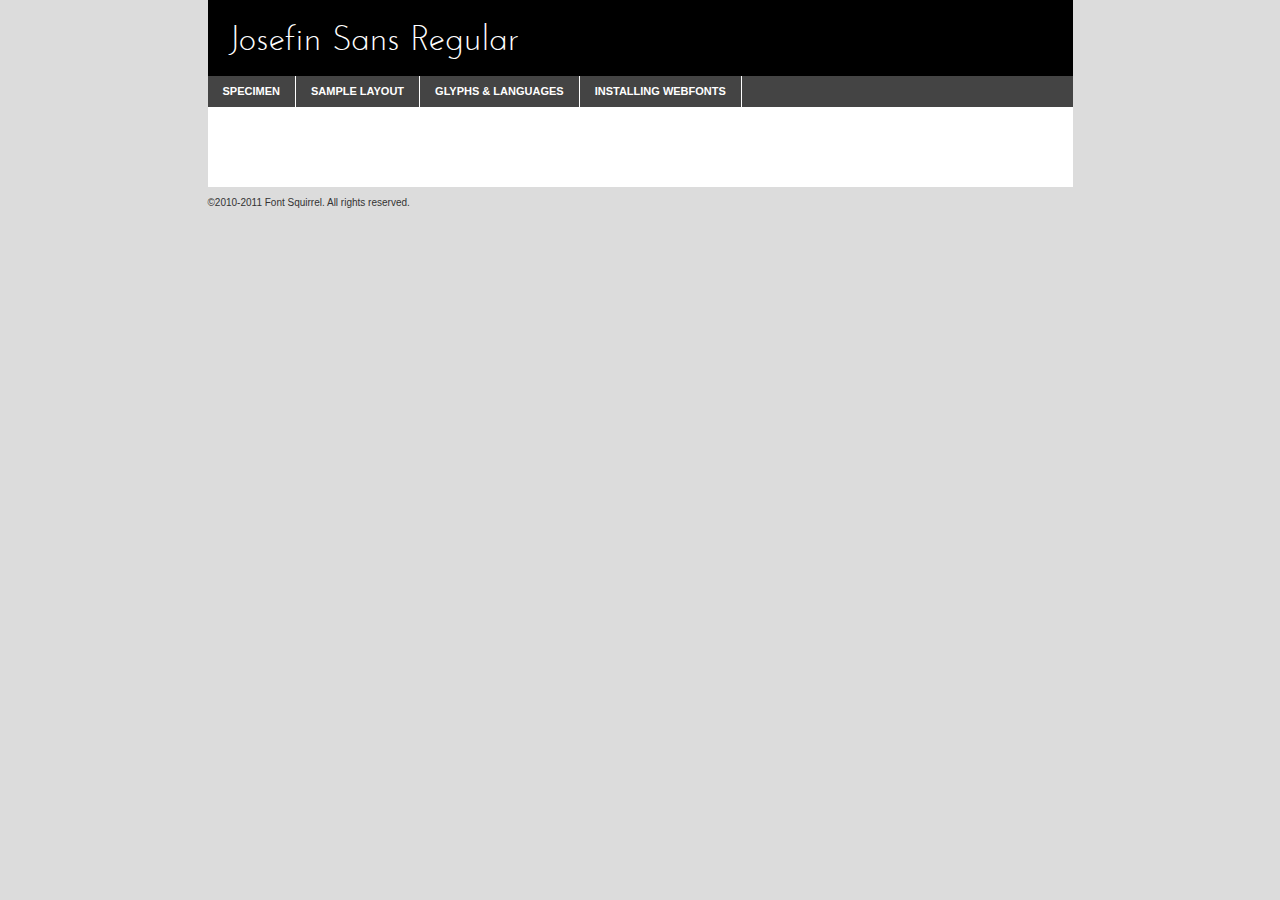
<file: webfontkit/josefinsans-regular-demo.html>
<!DOCTYPE html PUBLIC "-//W3C//DTD XHTML 1.0 Transitional//EN"
	"http://www.w3.org/TR/xhtml1/DTD/xhtml1-transitional.dtd">

<html xmlns="http://www.w3.org/1999/xhtml" xml:lang="en" lang="en">
<head>
	<meta http-equiv="Content-Type" content="text/html; charset=utf-8" />
	<script src="http://ajax.googleapis.com/ajax/libs/jquery/1.7.2/jquery.min.js" type="text/javascript" charset="utf-8"></script>
	<script src="specimen_files/easytabs.js" type="text/javascript" charset="utf-8"></script>
	<link rel="stylesheet" href="specimen_files/specimen_stylesheet.css" type="text/css" charset="utf-8" />
	<link rel="stylesheet" href="stylesheet.css" type="text/css" charset="utf-8" />

	<style type="text/css">
					body{
				font-family: 'josefin_sansregular';
							}
		</style>

	<title>Josefin Sans Regular Specimen</title>
	
	
	<script type="text/javascript" charset="utf-8">
		$(document).ready(function() {
			$('#container').easyTabs({defaultContent:1});
		});
	</script>
</head>

<body>
<div id="container">
	<div id="header">
		Josefin Sans Regular	</div>
	<ul class="tabs">
		<li><a href="#specimen">Specimen</a></li>
		<li><a href="#layout">Sample Layout</a></li>
				<li><a href="#glyphs">Glyphs &amp; Languages</a></li>
		<li><a href="#installing">Installing Webfonts</a></li>
		
	</ul>
	
	<div id="main_content">

		
			<div id="specimen">
		
				<div class="section">
					<div class="grid12 firstcol">
						<div class="huge">AaBb</div>
					</div>
				</div>
		
				<div class="section">
					<div class="glyph_range">A&#x200B;B&#x200b;C&#x200b;D&#x200b;E&#x200b;F&#x200b;G&#x200b;H&#x200b;I&#x200b;J&#x200b;K&#x200b;L&#x200b;M&#x200b;N&#x200b;O&#x200b;P&#x200b;Q&#x200b;R&#x200b;S&#x200b;T&#x200b;U&#x200b;V&#x200b;W&#x200b;X&#x200b;Y&#x200b;Z&#x200b;a&#x200b;b&#x200b;c&#x200b;d&#x200b;e&#x200b;f&#x200b;g&#x200b;h&#x200b;i&#x200b;j&#x200b;k&#x200b;l&#x200b;m&#x200b;n&#x200b;o&#x200b;p&#x200b;q&#x200b;r&#x200b;s&#x200b;t&#x200b;u&#x200b;v&#x200b;w&#x200b;x&#x200b;y&#x200b;z&#x200b;1&#x200b;2&#x200b;3&#x200b;4&#x200b;5&#x200b;6&#x200b;7&#x200b;8&#x200b;9&#x200b;0&#x200b;&amp;&#x200b;.&#x200b;,&#x200b;?&#x200b;!&#x200b;&#64;&#x200b;(&#x200b;)&#x200b;#&#x200b;$&#x200b;%&#x200b;*&#x200b;+&#x200b;-&#x200b;=&#x200b;:&#x200b;;</div>
				</div>
				<div class="section">
					<div class="grid12 firstcol">
						<table class="sample_table">
							<tr><td>10</td><td class="size10">abcdefghijklmnopqrstuvwxyzABCDEFGHIJKLMNOPQRSTUVWXYZ0123456789abcdefghijklmnopqrstuvwxyzABCDEFGHIJKLMNOPQRSTUVWXYZ0123456789abcdefghijklmnopqrstuvwxyzABCDEFGHIJKLMNOPQRSTUVWXYZ</td></tr>
							<tr><td>11</td><td class="size11">abcdefghijklmnopqrstuvwxyzABCDEFGHIJKLMNOPQRSTUVWXYZ0123456789abcdefghijklmnopqrstuvwxyzABCDEFGHIJKLMNOPQRSTUVWXYZ0123456789abcdefghijklmnopqrstuvwxyzABCDEFGHIJKLMNOPQRSTUVWXYZ</td></tr>
							<tr><td>12</td><td class="size12">abcdefghijklmnopqrstuvwxyzABCDEFGHIJKLMNOPQRSTUVWXYZ0123456789abcdefghijklmnopqrstuvwxyzABCDEFGHIJKLMNOPQRSTUVWXYZ0123456789abcdefghijklmnopqrstuvwxyzABCDEFGHIJKLMNOPQRSTUVWXYZ</td></tr>
							<tr><td>13</td><td class="size13">abcdefghijklmnopqrstuvwxyzABCDEFGHIJKLMNOPQRSTUVWXYZ0123456789abcdefghijklmnopqrstuvwxyzABCDEFGHIJKLMNOPQRSTUVWXYZ0123456789abcdefghijklmnopqrstuvwxyzABCDEFGHIJKLMNOPQRSTUVWXYZ</td></tr>
							<tr><td>14</td><td class="size14">abcdefghijklmnopqrstuvwxyzABCDEFGHIJKLMNOPQRSTUVWXYZ0123456789abcdefghijklmnopqrstuvwxyzABCDEFGHIJKLMNOPQRSTUVWXYZ0123456789abcdefghijklmnopqrstuvwxyzABCDEFGHIJKLMNOPQRSTUVWXYZ</td></tr>
							<tr><td>16</td><td class="size16">abcdefghijklmnopqrstuvwxyzABCDEFGHIJKLMNOPQRSTUVWXYZ0123456789abcdefghijklmnopqrstuvwxyzABCDEFGHIJKLMNOPQRSTUVWXYZ</td></tr>
							<tr><td>18</td><td class="size18">abcdefghijklmnopqrstuvwxyzABCDEFGHIJKLMNOPQRSTUVWXYZ0123456789abcdefghijklmnopqrstuvwxyzABCDEFGHIJKLMNOPQRSTUVWXYZ</td></tr>
							<tr><td>20</td><td class="size20">abcdefghijklmnopqrstuvwxyzABCDEFGHIJKLMNOPQRSTUVWXYZ0123456789abcdefghijklmnopqrstuvwxyzABCDEFGHIJKLMNOPQRSTUVWXYZ</td></tr>
							<tr><td>24</td><td class="size24">abcdefghijklmnopqrstuvwxyzABCDEFGHIJKLMNOPQRSTUVWXYZ0123456789abcdefghijklmnopqrstuvwxyzABCDEFGHIJKLMNOPQRSTUVWXYZ</td></tr>
							<tr><td>30</td><td class="size30">abcdefghijklmnopqrstuvwxyzABCDEFGHIJKLMNOPQRSTUVWXYZ0123456789abcdefghijklmnopqrstuvwxyzABCDEFGHIJKLMNOPQRSTUVWXYZ</td></tr>
							<tr><td>36</td><td class="size36">abcdefghijklmnopqrstuvwxyzABCDEFGHIJKLMNOPQRSTUVWXYZ0123456789abcdefghijklmnopqrstuvwxyzABCDEFGHIJKLMNOPQRSTUVWXYZ</td></tr>
							<tr><td>48</td><td class="size48">abcdefghijklmnopqrstuvwxyzABCDEFGHIJKLMNOPQRSTUVWXYZ0123456789abcdefghijklmnopqrstuvwxyzABCDEFGHIJKLMNOPQRSTUVWXYZ</td></tr>
							<tr><td>60</td><td class="size60">abcdefghijklmnopqrstuvwxyzABCDEFGHIJKLMNOPQRSTUVWXYZ0123456789abcdefghijklmnopqrstuvwxyzABCDEFGHIJKLMNOPQRSTUVWXYZ</td></tr>
							<tr><td>72</td><td class="size72">abcdefghijklmnopqrstuvwxyzABCDEFGHIJKLMNOPQRSTUVWXYZ0123456789abcdefghijklmnopqrstuvwxyzABCDEFGHIJKLMNOPQRSTUVWXYZ</td></tr>
							<tr><td>90</td><td class="size90">abcdefghijklmnopqrstuvwxyzABCDEFGHIJKLMNOPQRSTUVWXYZ0123456789abcdefghijklmnopqrstuvwxyzABCDEFGHIJKLMNOPQRSTUVWXYZ</td></tr>
						</table>
				
					</div>
			
				</div>
		
		
		
								<div class="section" id="bodycomparison">


										<div id="xheight">
				<div class="fontbody">&#x25FC;&#x25FC;&#x25FC;&#x25FC;&#x25FC;&#x25FC;&#x25FC;&#x25FC;&#x25FC;&#x25FC;&#x25FC;&#x25FC;&#x25FC;&#x25FC;&#x25FC;&#x25FC;&#x25FC;&#x25FC;&#x25FC;&#x25FC;&#x25FC;&#x25FC;&#x25FC;&#x25FC;&#x25FC;&#x25FC;&#x25FC;&#x25FC;&#x25FC;&#x25FC;&#x25FC;&#x25FC;&#x25FC;&#x25FC;&#x25FC;&#x25FC;&#x25FC;&#x25FC;&#x25FC;&#x25FC;&#x25FC;&#x25FC;&#x25FC;&#x25FC;&#x25FC;&#x25FC;&#x25FC;&#x25FC;&#x25FC;&#x25FC;&#x25FC;&#x25FC;&#x25FC;&#x25FC;&#x25FC;&#x25FC;&#x25FC;&#x25FC;&#x25FC;&#x25FC;&#x25FC;&#x25FC;&#x25FC;&#x25FC;&#x25FC;&#x25FC;&#x25FC;&#x25FC;&#x25FC;&#x25FC;&#x25FC;&#x25FC;&#x25FC;&#x25FC;&#x25FC;&#x25FC;&#x25FC;&#x25FC;&#x25FC;&#x25FC;&#x25FC;&#x25FC;&#x25FC;&#x25FC;&#x25FC;&#x25FC;&#x25FC;&#x25FC;&#x25FC;&#x25FC;&#x25FC;&#x25FC;&#x25FC;&#x25FC;&#x25FC;&#x25FC;&#x25FC;&#x25FC;&#x25FC;body</div><div class="arialbody">body</div><div class="verdanabody">body</div><div class="georgiabody">body</div></div>
										<div class="fontbody" style="z-index:1">
											body<span>Josefin Sans Regular</span>
										</div>
										<div class="arialbody" style="z-index:1">
											body<span>Arial</span>
										</div>
										<div class="verdanabody" style="z-index:1">
											body<span>Verdana</span>
										</div>
										<div class="georgiabody" style="z-index:1">
											body<span>Georgia</span>
										</div>



								</div>
		
		
				<div class="section psample psample_row1" id="">
					
					<div class="grid2 firstcol">
						<p class="size10"><span>10.</span>Aenean lacinia bibendum nulla sed consectetur. Fusce dapibus, tellus ac cursus commodo, tortor mauris condimentum nibh, ut fermentum massa justo sit amet risus. Nullam id dolor id nibh ultricies vehicula ut id elit. Cum sociis natoque penatibus et magnis dis parturient montes, nascetur ridiculus mus. Nulla vitae elit libero, a pharetra augue.</p>
			
					</div>
					<div class="grid3">
						<p class="size11"><span>11.</span>Aenean lacinia bibendum nulla sed consectetur. Fusce dapibus, tellus ac cursus commodo, tortor mauris condimentum nibh, ut fermentum massa justo sit amet risus. Nullam id dolor id nibh ultricies vehicula ut id elit. Cum sociis natoque penatibus et magnis dis parturient montes, nascetur ridiculus mus. Nulla vitae elit libero, a pharetra augue.</p>
			
					</div>
					<div class="grid3">
						<p class="size12"><span>12.</span>Aenean lacinia bibendum nulla sed consectetur. Fusce dapibus, tellus ac cursus commodo, tortor mauris condimentum nibh, ut fermentum massa justo sit amet risus. Nullam id dolor id nibh ultricies vehicula ut id elit. Cum sociis natoque penatibus et magnis dis parturient montes, nascetur ridiculus mus. Nulla vitae elit libero, a pharetra augue.</p>
			
					</div>
					<div class="grid4">
						<p class="size13"><span>13.</span>Aenean lacinia bibendum nulla sed consectetur. Fusce dapibus, tellus ac cursus commodo, tortor mauris condimentum nibh, ut fermentum massa justo sit amet risus. Nullam id dolor id nibh ultricies vehicula ut id elit. Cum sociis natoque penatibus et magnis dis parturient montes, nascetur ridiculus mus. Nulla vitae elit libero, a pharetra augue.</p>
			
					</div>
					<div class="white_blend"></div>
					
				</div>
				<div class="section psample psample_row2" id="">
					<div class="grid3 firstcol">
						<p class="size14"><span>14.</span>Aenean lacinia bibendum nulla sed consectetur. Fusce dapibus, tellus ac cursus commodo, tortor mauris condimentum nibh, ut fermentum massa justo sit amet risus. Nullam id dolor id nibh ultricies vehicula ut id elit. Cum sociis natoque penatibus et magnis dis parturient montes, nascetur ridiculus mus. Nulla vitae elit libero, a pharetra augue.</p>
			
					</div>
					<div class="grid4">
						<p class="size16"><span>16.</span>Aenean lacinia bibendum nulla sed consectetur. Fusce dapibus, tellus ac cursus commodo, tortor mauris condimentum nibh, ut fermentum massa justo sit amet risus. Nullam id dolor id nibh ultricies vehicula ut id elit. Cum sociis natoque penatibus et magnis dis parturient montes, nascetur ridiculus mus. Nulla vitae elit libero, a pharetra augue.</p>
			
					</div>
					<div class="grid5">
						<p class="size18"><span>18.</span>Aenean lacinia bibendum nulla sed consectetur. Fusce dapibus, tellus ac cursus commodo, tortor mauris condimentum nibh, ut fermentum massa justo sit amet risus. Nullam id dolor id nibh ultricies vehicula ut id elit. Cum sociis natoque penatibus et magnis dis parturient montes, nascetur ridiculus mus. Nulla vitae elit libero, a pharetra augue.</p>
			
					</div>

					<div class="white_blend"></div>

				</div>
				
				<div class="section psample psample_row3" id="">
					<div class="grid5 firstcol">
						<p class="size20"><span>20.</span>Aenean lacinia bibendum nulla sed consectetur. Fusce dapibus, tellus ac cursus commodo, tortor mauris condimentum nibh, ut fermentum massa justo sit amet risus. Nullam id dolor id nibh ultricies vehicula ut id elit. Cum sociis natoque penatibus et magnis dis parturient montes, nascetur ridiculus mus. Nulla vitae elit libero, a pharetra augue.</p>
					</div>
					<div class="grid7">
						<p class="size24"><span>24.</span>Aenean lacinia bibendum nulla sed consectetur. Fusce dapibus, tellus ac cursus commodo, tortor mauris condimentum nibh, ut fermentum massa justo sit amet risus. Nullam id dolor id nibh ultricies vehicula ut id elit. Cum sociis natoque penatibus et magnis dis parturient montes, nascetur ridiculus mus. Nulla vitae elit libero, a pharetra augue.</p>
					</div>
					
					<div class="white_blend"></div>
					
				</div>
				
				<div class="section psample psample_row4" id="">
					<div class="grid12 firstcol">
						<p class="size30"><span>30.</span>Aenean lacinia bibendum nulla sed consectetur. Fusce dapibus, tellus ac cursus commodo, tortor mauris condimentum nibh, ut fermentum massa justo sit amet risus. Nullam id dolor id nibh ultricies vehicula ut id elit. Cum sociis natoque penatibus et magnis dis parturient montes, nascetur ridiculus mus. Nulla vitae elit libero, a pharetra augue.</p>
					</div>
					<div class="white_blend"></div>
					
				</div>
				
				
				
				<div class="section psample psample_row1 fullreverse">
					<div class="grid2 firstcol">
						<p class="size10"><span>10.</span>Aenean lacinia bibendum nulla sed consectetur. Fusce dapibus, tellus ac cursus commodo, tortor mauris condimentum nibh, ut fermentum massa justo sit amet risus. Nullam id dolor id nibh ultricies vehicula ut id elit. Cum sociis natoque penatibus et magnis dis parturient montes, nascetur ridiculus mus. Nulla vitae elit libero, a pharetra augue.</p>
			
					</div>
					<div class="grid3">
						<p class="size11"><span>11.</span>Aenean lacinia bibendum nulla sed consectetur. Fusce dapibus, tellus ac cursus commodo, tortor mauris condimentum nibh, ut fermentum massa justo sit amet risus. Nullam id dolor id nibh ultricies vehicula ut id elit. Cum sociis natoque penatibus et magnis dis parturient montes, nascetur ridiculus mus. Nulla vitae elit libero, a pharetra augue.</p>
			
					</div>
					<div class="grid3">
						<p class="size12"><span>12.</span>Aenean lacinia bibendum nulla sed consectetur. Fusce dapibus, tellus ac cursus commodo, tortor mauris condimentum nibh, ut fermentum massa justo sit amet risus. Nullam id dolor id nibh ultricies vehicula ut id elit. Cum sociis natoque penatibus et magnis dis parturient montes, nascetur ridiculus mus. Nulla vitae elit libero, a pharetra augue.</p>
			
					</div>
					<div class="grid4">
						<p class="size13"><span>13.</span>Aenean lacinia bibendum nulla sed consectetur. Fusce dapibus, tellus ac cursus commodo, tortor mauris condimentum nibh, ut fermentum massa justo sit amet risus. Nullam id dolor id nibh ultricies vehicula ut id elit. Cum sociis natoque penatibus et magnis dis parturient montes, nascetur ridiculus mus. Nulla vitae elit libero, a pharetra augue.</p>
			
					</div>
					<div class="black_blend"></div>
					
				</div>
				
				<div class="section psample psample_row2 fullreverse">
					<div class="grid3 firstcol">
						<p class="size14"><span>14.</span>Aenean lacinia bibendum nulla sed consectetur. Fusce dapibus, tellus ac cursus commodo, tortor mauris condimentum nibh, ut fermentum massa justo sit amet risus. Nullam id dolor id nibh ultricies vehicula ut id elit. Cum sociis natoque penatibus et magnis dis parturient montes, nascetur ridiculus mus. Nulla vitae elit libero, a pharetra augue.</p>
			
					</div>
					<div class="grid4">
						<p class="size16"><span>16.</span>Aenean lacinia bibendum nulla sed consectetur. Fusce dapibus, tellus ac cursus commodo, tortor mauris condimentum nibh, ut fermentum massa justo sit amet risus. Nullam id dolor id nibh ultricies vehicula ut id elit. Cum sociis natoque penatibus et magnis dis parturient montes, nascetur ridiculus mus. Nulla vitae elit libero, a pharetra augue.</p>
			
					</div>
					<div class="grid5">
						<p class="size18"><span>18.</span>Aenean lacinia bibendum nulla sed consectetur. Fusce dapibus, tellus ac cursus commodo, tortor mauris condimentum nibh, ut fermentum massa justo sit amet risus. Nullam id dolor id nibh ultricies vehicula ut id elit. Cum sociis natoque penatibus et magnis dis parturient montes, nascetur ridiculus mus. Nulla vitae elit libero, a pharetra augue.</p>
			
					</div>
					<div class="black_blend"></div>

				</div>
				
				<div class="section psample fullreverse psample_row3" id="">
					<div class="grid5 firstcol">
						<p class="size20"><span>20.</span>Aenean lacinia bibendum nulla sed consectetur. Fusce dapibus, tellus ac cursus commodo, tortor mauris condimentum nibh, ut fermentum massa justo sit amet risus. Nullam id dolor id nibh ultricies vehicula ut id elit. Cum sociis natoque penatibus et magnis dis parturient montes, nascetur ridiculus mus. Nulla vitae elit libero, a pharetra augue.</p>
					</div>
					<div class="grid7">
						<p class="size24"><span>24.</span>Aenean lacinia bibendum nulla sed consectetur. Fusce dapibus, tellus ac cursus commodo, tortor mauris condimentum nibh, ut fermentum massa justo sit amet risus. Nullam id dolor id nibh ultricies vehicula ut id elit. Cum sociis natoque penatibus et magnis dis parturient montes, nascetur ridiculus mus. Nulla vitae elit libero, a pharetra augue.</p>
					</div>
					
					<div class="black_blend"></div>
					
				</div>
				
				<div class="section psample fullreverse psample_row4" id="" style="border-bottom: 20px #000 solid;">
					<div class="grid12 firstcol">
						<p class="size30"><span>30.</span>Aenean lacinia bibendum nulla sed consectetur. Fusce dapibus, tellus ac cursus commodo, tortor mauris condimentum nibh, ut fermentum massa justo sit amet risus. Nullam id dolor id nibh ultricies vehicula ut id elit. Cum sociis natoque penatibus et magnis dis parturient montes, nascetur ridiculus mus. Nulla vitae elit libero, a pharetra augue.</p>
					</div>
					<div class="black_blend"></div>
					
				</div>
				
				
				
				
			</div>
			
			<div id="layout">
				
				<div class="section">
					
					<div class="grid12 firstcol">
						<h1>Lorem Ipsum Dolor</h1>
						<h2>Etiam porta sem malesuada magna mollis euismod</h2>
						
						<p class="byline">By <a href="#link">Aenean Lacinia</a></p>
					</div>
				</div>
				<div class="section">
					<div class="grid8 firstcol">
						<p class="large">Donec sed odio dui. Morbi leo risus, porta ac consectetur ac, vestibulum at eros. Fusce dapibus, tellus ac cursus commodo, tortor mauris condimentum nibh, ut fermentum massa justo sit amet risus. </p>

						
						<h3>Pellentesque ornare sem</h3>

						<p>Maecenas sed diam eget risus varius blandit sit amet non magna. Maecenas faucibus mollis interdum. Donec ullamcorper nulla non metus auctor fringilla. Nullam id dolor id nibh ultricies vehicula ut id elit. Nullam id dolor id nibh ultricies vehicula ut id elit. </p>

						<p>Aenean eu leo quam. Pellentesque ornare sem lacinia quam venenatis vestibulum. Lorem ipsum dolor sit amet, consectetur adipiscing elit. Cum sociis natoque penatibus et magnis dis parturient montes, nascetur ridiculus mus. </p>

						<p>Nulla vitae elit libero, a pharetra augue. Praesent commodo cursus magna, vel scelerisque nisl consectetur et. Aenean lacinia bibendum nulla sed consectetur. </p>

						<p>Nullam quis risus eget urna mollis ornare vel eu leo. Nullam quis risus eget urna mollis ornare vel eu leo. Maecenas sed diam eget risus varius blandit sit amet non magna. Donec ullamcorper nulla non metus auctor fringilla. </p>

						<h3>Cras mattis consectetur</h3>

						<p>Aenean eu leo quam. Pellentesque ornare sem lacinia quam venenatis vestibulum. Aenean lacinia bibendum nulla sed consectetur. Integer posuere erat a ante venenatis dapibus posuere velit aliquet. Cras mattis consectetur purus sit amet fermentum. </p>

						<p>Nullam id dolor id nibh ultricies vehicula ut id elit. Nullam quis risus eget urna mollis ornare vel eu leo. Cras mattis consectetur purus sit amet fermentum.</p>
					</div>
					
					<div class="grid4 sidebar">
						
						<div class="box reverse">
							<p class="last">Nullam quis risus eget urna mollis ornare vel eu leo. Donec ullamcorper nulla non metus auctor fringilla. Cras mattis consectetur purus sit amet fermentum. Sed posuere consectetur est at lobortis. Lorem ipsum dolor sit amet, consectetur adipiscing elit. </p>
						</div>
						
						<p class="caption">Maecenas sed diam eget risus varius.</p>

						<p>Vestibulum id ligula porta felis euismod semper. Integer posuere erat a ante venenatis dapibus posuere velit aliquet. Vestibulum id ligula porta felis euismod semper. Sed posuere consectetur est at lobortis. Maecenas sed diam eget risus varius blandit sit amet non magna. Fusce dapibus, tellus ac cursus commodo, tortor mauris condimentum nibh, ut fermentum massa justo sit amet risus. </p>

					

						<p>Duis mollis, est non commodo luctus, nisi erat porttitor ligula, eget lacinia odio sem nec elit. Aenean lacinia bibendum nulla sed consectetur. Vivamus sagittis lacus vel augue laoreet rutrum faucibus dolor auctor. Aenean lacinia bibendum nulla sed consectetur. Nullam quis risus eget urna mollis ornare vel eu leo. </p>

						<p>Praesent commodo cursus magna, vel scelerisque nisl consectetur et. Donec ullamcorper nulla non metus auctor fringilla. Maecenas faucibus mollis interdum. Fusce dapibus, tellus ac cursus commodo, tortor mauris condimentum nibh, ut fermentum massa justo sit amet risus. </p>

					</div>
				</div>
				
			</div>


			



		<div id="glyphs">
			<div class="section">
				<div class="grid12 firstcol">
			
				<h1>Language Support</h1>
				<p>The subset of Josefin Sans Regular in this kit supports the following languages:<br />
			
					Albanian, Basque, Breton, Chamorro, Danish, English, Faroese, Finnish, Frisian, Galician, German, Icelandic, Italian, Malagasy, Norwegian, Portuguese, Spanish, Swedish				</p>
				<h1>Glyph Chart</h1>
				<p>The subset of Josefin Sans Regular in this kit includes all the glyphs listed below. Unicode entities are included above each glyph to help you insert individual characters into your layout.</p>
				<div id="glyph_chart">
			
																				 <div><p>&amp;#13;</p>&#13;</div>
																				 <div><p>&amp;#32;</p>&#32;</div>
																				 <div><p>&amp;#33;</p>&#33;</div>
																				 <div><p>&amp;#34;</p>&#34;</div>
																				 <div><p>&amp;#35;</p>&#35;</div>
																				 <div><p>&amp;#36;</p>&#36;</div>
																				 <div><p>&amp;#37;</p>&#37;</div>
																				 <div><p>&amp;#38;</p>&#38;</div>
																				 <div><p>&amp;#39;</p>&#39;</div>
																				 <div><p>&amp;#40;</p>&#40;</div>
																				 <div><p>&amp;#41;</p>&#41;</div>
																				 <div><p>&amp;#42;</p>&#42;</div>
																				 <div><p>&amp;#43;</p>&#43;</div>
																				 <div><p>&amp;#44;</p>&#44;</div>
																				 <div><p>&amp;#45;</p>&#45;</div>
																				 <div><p>&amp;#46;</p>&#46;</div>
																				 <div><p>&amp;#47;</p>&#47;</div>
																				 <div><p>&amp;#48;</p>&#48;</div>
																				 <div><p>&amp;#49;</p>&#49;</div>
																				 <div><p>&amp;#50;</p>&#50;</div>
																				 <div><p>&amp;#51;</p>&#51;</div>
																				 <div><p>&amp;#52;</p>&#52;</div>
																				 <div><p>&amp;#53;</p>&#53;</div>
																				 <div><p>&amp;#54;</p>&#54;</div>
																				 <div><p>&amp;#55;</p>&#55;</div>
																				 <div><p>&amp;#56;</p>&#56;</div>
																				 <div><p>&amp;#57;</p>&#57;</div>
																				 <div><p>&amp;#58;</p>&#58;</div>
																				 <div><p>&amp;#59;</p>&#59;</div>
																				 <div><p>&amp;#60;</p>&#60;</div>
																				 <div><p>&amp;#61;</p>&#61;</div>
																				 <div><p>&amp;#62;</p>&#62;</div>
																				 <div><p>&amp;#63;</p>&#63;</div>
																				 <div><p>&amp;#64;</p>&#64;</div>
																				 <div><p>&amp;#65;</p>&#65;</div>
																				 <div><p>&amp;#66;</p>&#66;</div>
																				 <div><p>&amp;#67;</p>&#67;</div>
																				 <div><p>&amp;#68;</p>&#68;</div>
																				 <div><p>&amp;#69;</p>&#69;</div>
																				 <div><p>&amp;#70;</p>&#70;</div>
																				 <div><p>&amp;#71;</p>&#71;</div>
																				 <div><p>&amp;#72;</p>&#72;</div>
																				 <div><p>&amp;#73;</p>&#73;</div>
																				 <div><p>&amp;#74;</p>&#74;</div>
																				 <div><p>&amp;#75;</p>&#75;</div>
																				 <div><p>&amp;#76;</p>&#76;</div>
																				 <div><p>&amp;#77;</p>&#77;</div>
																				 <div><p>&amp;#78;</p>&#78;</div>
																				 <div><p>&amp;#79;</p>&#79;</div>
																				 <div><p>&amp;#80;</p>&#80;</div>
																				 <div><p>&amp;#81;</p>&#81;</div>
																				 <div><p>&amp;#82;</p>&#82;</div>
																				 <div><p>&amp;#83;</p>&#83;</div>
																				 <div><p>&amp;#84;</p>&#84;</div>
																				 <div><p>&amp;#85;</p>&#85;</div>
																				 <div><p>&amp;#86;</p>&#86;</div>
																				 <div><p>&amp;#87;</p>&#87;</div>
																				 <div><p>&amp;#88;</p>&#88;</div>
																				 <div><p>&amp;#89;</p>&#89;</div>
																				 <div><p>&amp;#90;</p>&#90;</div>
																				 <div><p>&amp;#91;</p>&#91;</div>
																				 <div><p>&amp;#92;</p>&#92;</div>
																				 <div><p>&amp;#93;</p>&#93;</div>
																				 <div><p>&amp;#94;</p>&#94;</div>
																				 <div><p>&amp;#95;</p>&#95;</div>
																				 <div><p>&amp;#96;</p>&#96;</div>
																				 <div><p>&amp;#97;</p>&#97;</div>
																				 <div><p>&amp;#98;</p>&#98;</div>
																				 <div><p>&amp;#99;</p>&#99;</div>
																				 <div><p>&amp;#100;</p>&#100;</div>
																				 <div><p>&amp;#101;</p>&#101;</div>
																				 <div><p>&amp;#102;</p>&#102;</div>
																				 <div><p>&amp;#103;</p>&#103;</div>
																				 <div><p>&amp;#104;</p>&#104;</div>
																				 <div><p>&amp;#105;</p>&#105;</div>
																				 <div><p>&amp;#106;</p>&#106;</div>
																				 <div><p>&amp;#107;</p>&#107;</div>
																				 <div><p>&amp;#108;</p>&#108;</div>
																				 <div><p>&amp;#109;</p>&#109;</div>
																				 <div><p>&amp;#110;</p>&#110;</div>
																				 <div><p>&amp;#111;</p>&#111;</div>
																				 <div><p>&amp;#112;</p>&#112;</div>
																				 <div><p>&amp;#113;</p>&#113;</div>
																				 <div><p>&amp;#114;</p>&#114;</div>
																				 <div><p>&amp;#115;</p>&#115;</div>
																				 <div><p>&amp;#116;</p>&#116;</div>
																				 <div><p>&amp;#117;</p>&#117;</div>
																				 <div><p>&amp;#118;</p>&#118;</div>
																				 <div><p>&amp;#119;</p>&#119;</div>
																				 <div><p>&amp;#120;</p>&#120;</div>
																				 <div><p>&amp;#121;</p>&#121;</div>
																				 <div><p>&amp;#122;</p>&#122;</div>
																				 <div><p>&amp;#123;</p>&#123;</div>
																				 <div><p>&amp;#124;</p>&#124;</div>
																				 <div><p>&amp;#125;</p>&#125;</div>
																				 <div><p>&amp;#126;</p>&#126;</div>
																				 <div><p>&amp;#160;</p>&#160;</div>
																				 <div><p>&amp;#161;</p>&#161;</div>
																				 <div><p>&amp;#162;</p>&#162;</div>
																				 <div><p>&amp;#163;</p>&#163;</div>
																				 <div><p>&amp;#164;</p>&#164;</div>
																				 <div><p>&amp;#165;</p>&#165;</div>
																				 <div><p>&amp;#166;</p>&#166;</div>
																				 <div><p>&amp;#167;</p>&#167;</div>
																				 <div><p>&amp;#168;</p>&#168;</div>
																				 <div><p>&amp;#169;</p>&#169;</div>
																				 <div><p>&amp;#170;</p>&#170;</div>
																				 <div><p>&amp;#171;</p>&#171;</div>
																				 <div><p>&amp;#172;</p>&#172;</div>
																				 <div><p>&amp;#173;</p>&#173;</div>
																				 <div><p>&amp;#174;</p>&#174;</div>
																				 <div><p>&amp;#175;</p>&#175;</div>
																				 <div><p>&amp;#176;</p>&#176;</div>
																				 <div><p>&amp;#177;</p>&#177;</div>
																				 <div><p>&amp;#178;</p>&#178;</div>
																				 <div><p>&amp;#179;</p>&#179;</div>
																				 <div><p>&amp;#180;</p>&#180;</div>
																				 <div><p>&amp;#181;</p>&#181;</div>
																				 <div><p>&amp;#182;</p>&#182;</div>
																				 <div><p>&amp;#183;</p>&#183;</div>
																				 <div><p>&amp;#184;</p>&#184;</div>
																				 <div><p>&amp;#185;</p>&#185;</div>
																				 <div><p>&amp;#186;</p>&#186;</div>
																				 <div><p>&amp;#187;</p>&#187;</div>
																				 <div><p>&amp;#188;</p>&#188;</div>
																				 <div><p>&amp;#189;</p>&#189;</div>
																				 <div><p>&amp;#190;</p>&#190;</div>
																				 <div><p>&amp;#191;</p>&#191;</div>
																				 <div><p>&amp;#192;</p>&#192;</div>
																				 <div><p>&amp;#193;</p>&#193;</div>
																				 <div><p>&amp;#194;</p>&#194;</div>
																				 <div><p>&amp;#195;</p>&#195;</div>
																				 <div><p>&amp;#196;</p>&#196;</div>
																				 <div><p>&amp;#197;</p>&#197;</div>
																				 <div><p>&amp;#198;</p>&#198;</div>
																				 <div><p>&amp;#199;</p>&#199;</div>
																				 <div><p>&amp;#200;</p>&#200;</div>
																				 <div><p>&amp;#201;</p>&#201;</div>
																				 <div><p>&amp;#202;</p>&#202;</div>
																				 <div><p>&amp;#203;</p>&#203;</div>
																				 <div><p>&amp;#204;</p>&#204;</div>
																				 <div><p>&amp;#205;</p>&#205;</div>
																				 <div><p>&amp;#206;</p>&#206;</div>
																				 <div><p>&amp;#207;</p>&#207;</div>
																				 <div><p>&amp;#208;</p>&#208;</div>
																				 <div><p>&amp;#209;</p>&#209;</div>
																				 <div><p>&amp;#210;</p>&#210;</div>
																				 <div><p>&amp;#211;</p>&#211;</div>
																				 <div><p>&amp;#212;</p>&#212;</div>
																				 <div><p>&amp;#213;</p>&#213;</div>
																				 <div><p>&amp;#214;</p>&#214;</div>
																				 <div><p>&amp;#215;</p>&#215;</div>
																				 <div><p>&amp;#216;</p>&#216;</div>
																				 <div><p>&amp;#217;</p>&#217;</div>
																				 <div><p>&amp;#218;</p>&#218;</div>
																				 <div><p>&amp;#219;</p>&#219;</div>
																				 <div><p>&amp;#220;</p>&#220;</div>
																				 <div><p>&amp;#221;</p>&#221;</div>
																				 <div><p>&amp;#222;</p>&#222;</div>
																				 <div><p>&amp;#223;</p>&#223;</div>
																				 <div><p>&amp;#224;</p>&#224;</div>
																				 <div><p>&amp;#225;</p>&#225;</div>
																				 <div><p>&amp;#226;</p>&#226;</div>
																				 <div><p>&amp;#227;</p>&#227;</div>
																				 <div><p>&amp;#228;</p>&#228;</div>
																				 <div><p>&amp;#229;</p>&#229;</div>
																				 <div><p>&amp;#230;</p>&#230;</div>
																				 <div><p>&amp;#231;</p>&#231;</div>
																				 <div><p>&amp;#232;</p>&#232;</div>
																				 <div><p>&amp;#233;</p>&#233;</div>
																				 <div><p>&amp;#234;</p>&#234;</div>
																				 <div><p>&amp;#235;</p>&#235;</div>
																				 <div><p>&amp;#236;</p>&#236;</div>
																				 <div><p>&amp;#237;</p>&#237;</div>
																				 <div><p>&amp;#238;</p>&#238;</div>
																				 <div><p>&amp;#239;</p>&#239;</div>
																				 <div><p>&amp;#240;</p>&#240;</div>
																				 <div><p>&amp;#241;</p>&#241;</div>
																				 <div><p>&amp;#242;</p>&#242;</div>
																				 <div><p>&amp;#243;</p>&#243;</div>
																				 <div><p>&amp;#244;</p>&#244;</div>
																				 <div><p>&amp;#245;</p>&#245;</div>
																				 <div><p>&amp;#246;</p>&#246;</div>
																				 <div><p>&amp;#247;</p>&#247;</div>
																				 <div><p>&amp;#248;</p>&#248;</div>
																				 <div><p>&amp;#249;</p>&#249;</div>
																				 <div><p>&amp;#250;</p>&#250;</div>
																				 <div><p>&amp;#251;</p>&#251;</div>
																				 <div><p>&amp;#252;</p>&#252;</div>
																				 <div><p>&amp;#253;</p>&#253;</div>
																				 <div><p>&amp;#254;</p>&#254;</div>
																				 <div><p>&amp;#255;</p>&#255;</div>
																				 <div><p>&amp;#8192;</p>&#8192;</div>
																				 <div><p>&amp;#8193;</p>&#8193;</div>
																				 <div><p>&amp;#8194;</p>&#8194;</div>
																				 <div><p>&amp;#8195;</p>&#8195;</div>
																				 <div><p>&amp;#8196;</p>&#8196;</div>
																				 <div><p>&amp;#8197;</p>&#8197;</div>
																				 <div><p>&amp;#8198;</p>&#8198;</div>
																				 <div><p>&amp;#8199;</p>&#8199;</div>
																				 <div><p>&amp;#8200;</p>&#8200;</div>
																				 <div><p>&amp;#8201;</p>&#8201;</div>
																				 <div><p>&amp;#8202;</p>&#8202;</div>
																				 <div><p>&amp;#8208;</p>&#8208;</div>
																				 <div><p>&amp;#8209;</p>&#8209;</div>
																				 <div><p>&amp;#8210;</p>&#8210;</div>
																				 <div><p>&amp;#8211;</p>&#8211;</div>
																				 <div><p>&amp;#8212;</p>&#8212;</div>
																				 <div><p>&amp;#8216;</p>&#8216;</div>
																				 <div><p>&amp;#8217;</p>&#8217;</div>
																				 <div><p>&amp;#8218;</p>&#8218;</div>
																				 <div><p>&amp;#8220;</p>&#8220;</div>
																				 <div><p>&amp;#8221;</p>&#8221;</div>
																				 <div><p>&amp;#8222;</p>&#8222;</div>
																				 <div><p>&amp;#8226;</p>&#8226;</div>
																				 <div><p>&amp;#8239;</p>&#8239;</div>
																				 <div><p>&amp;#8249;</p>&#8249;</div>
																				 <div><p>&amp;#8250;</p>&#8250;</div>
																				 <div><p>&amp;#8287;</p>&#8287;</div>
																				 <div><p>&amp;#9724;</p>&#9724;</div>
																																						</div>	
				</div>
		
		
			</div>
		</div>
		
		
		<div id="specs">
			
		</div>
	
		<div id="installing">
			<div class="section">
				<div class="grid7 firstcol">
					<h1>Installing Webfonts</h1>
					
					<p>Webfonts are supported by all major browser platforms but not all in the same way. There are currently four different font formats that must be included in order to target all browsers. This includes TTF, WOFF, EOT and SVG.</p>
					
					<h2>1. Upload your webfonts</h2>
					<p>You must upload your webfont kit to your website. They should be in or near the same directory as your CSS files.</p>
					
					<h2>2. Include the webfont stylesheet</h2>
					<p>A special CSS @font-face declaration helps the various browsers select the appropriate font it needs without causing you a bunch of headaches. Learn more about this syntax by reading the <a href="http://www.fontspring.com/blog/further-hardening-of-the-bulletproof-syntax">Fontspring blog post</a> about it. The code for it is as follows:</p>


<code>
@font-face{ 
	font-family: 'MyWebFont';
	src: url('WebFont.eot');
	src: url('WebFont.eot?#iefix') format('embedded-opentype'),
	     url('WebFont.woff') format('woff'),
	     url('WebFont.ttf') format('truetype'),
	     url('WebFont.svg#webfont') format('svg');
}
</code>

	<p>We've already gone ahead and generated the code for you. All you have to do is link to the stylesheet in your HTML, like this:</p>
	<code>&lt;link rel=&quot;stylesheet&quot; href=&quot;stylesheet.css&quot; type=&quot;text/css&quot; charset=&quot;utf-8&quot; /&gt;</code>

					<h2>3. Modify your own stylesheet</h2>
					<p>To take advantage of your new fonts, you must tell your stylesheet to use them. Look at the original @font-face declaration above and find the property called "font-family." The name linked there will be what you use to reference the font. Prepend that webfont name to the font stack in the "font-family" property, inside the selector you want to change. For example:</p>
<code>p { font-family: 'WebFont', Arial, sans-serif; }</code>

<h2>4. Test</h2>
<p>Getting webfonts to work cross-browser <em>can</em> be tricky. Use the information in the sidebar to help you if you find that fonts aren't loading in a particular browser.</p>
				</div>
				
				<div class="grid5 sidebar">
					<div class="box">
						<h2>Troubleshooting<br />Font-Face Problems</h2>
						<p>Having trouble getting your webfonts to load in your new website? Here are some tips to sort out what might be the problem.</p>

						<h3>Fonts not showing in any browser</h3>

						<p>This sounds like you need to work on the plumbing. You either did not upload the fonts to the correct directory, or you did not link the fonts properly in the CSS. If you've confirmed that all this is correct and you still have a problem, take a look at your .htaccess file and see if requests are getting intercepted.</p>

						<h3>Fonts not loading in iPhone or iPad</h3>

						<p>The most common problem here is that you are serving the fonts from an IIS server. IIS refuses to serve files that have unknown MIME types. If that is the case, you must set the MIME type for SVG to "image/svg+xml" in the server settings. Follow these instructions from Microsoft if you need help.</p>

						<h3>Fonts not loading in Firefox</h3>

						<p>The primary reason for this failure? You are still using a version Firefox older than 3.5. So upgrade already! If that isn't it, then you are very likely serving fonts from a different domain. Firefox requires that all font assets be served from the same domain. Lastly it is possible that you need to add WOFF to your list of MIME types (if you are serving via IIS.)</p>

						<h3>Fonts not loading in IE</h3>

						<p>Are you looking at Internet Explorer on an actual Windows machine or are you cheating by using a service like Adobe BrowserLab? Many of these screenshot services do not render @font-face for IE. Best to test it on a real machine.</p>

						<h3>Fonts not loading in IE9</h3>

						<p>IE9, like Firefox, requires that fonts be served from the same domain as the website. Make sure that is the case.</p>
					</div>
				</div>
			</div>
			
		</div>
	
	</div>
	<div id="footer">
		<p>&copy;2010-2011 Font Squirrel. All rights reserved.</p>
	</div>
</div>
</body>
</html>
</file>
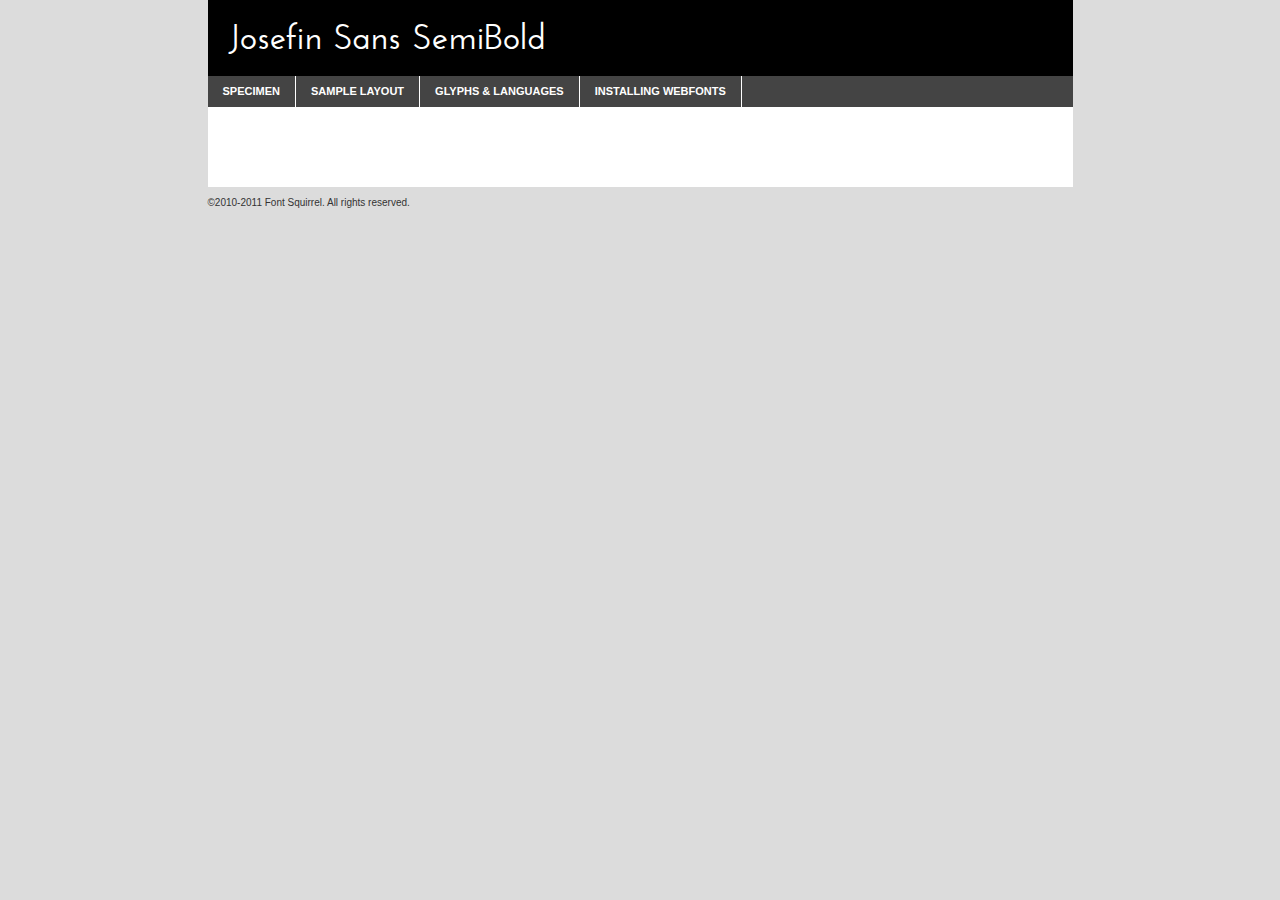
<file: webfontkit/josefinsans-semibold-demo.html>
<!DOCTYPE html PUBLIC "-//W3C//DTD XHTML 1.0 Transitional//EN"
	"http://www.w3.org/TR/xhtml1/DTD/xhtml1-transitional.dtd">

<html xmlns="http://www.w3.org/1999/xhtml" xml:lang="en" lang="en">
<head>
	<meta http-equiv="Content-Type" content="text/html; charset=utf-8" />
	<script src="http://ajax.googleapis.com/ajax/libs/jquery/1.7.2/jquery.min.js" type="text/javascript" charset="utf-8"></script>
	<script src="specimen_files/easytabs.js" type="text/javascript" charset="utf-8"></script>
	<link rel="stylesheet" href="specimen_files/specimen_stylesheet.css" type="text/css" charset="utf-8" />
	<link rel="stylesheet" href="stylesheet.css" type="text/css" charset="utf-8" />

	<style type="text/css">
					body{
				font-family: 'josefin_sanssemibold';
							}
		</style>

	<title>Josefin Sans SemiBold Specimen</title>
	
	
	<script type="text/javascript" charset="utf-8">
		$(document).ready(function() {
			$('#container').easyTabs({defaultContent:1});
		});
	</script>
</head>

<body>
<div id="container">
	<div id="header">
		Josefin Sans SemiBold	</div>
	<ul class="tabs">
		<li><a href="#specimen">Specimen</a></li>
		<li><a href="#layout">Sample Layout</a></li>
				<li><a href="#glyphs">Glyphs &amp; Languages</a></li>
		<li><a href="#installing">Installing Webfonts</a></li>
		
	</ul>
	
	<div id="main_content">

		
			<div id="specimen">
		
				<div class="section">
					<div class="grid12 firstcol">
						<div class="huge">AaBb</div>
					</div>
				</div>
		
				<div class="section">
					<div class="glyph_range">A&#x200B;B&#x200b;C&#x200b;D&#x200b;E&#x200b;F&#x200b;G&#x200b;H&#x200b;I&#x200b;J&#x200b;K&#x200b;L&#x200b;M&#x200b;N&#x200b;O&#x200b;P&#x200b;Q&#x200b;R&#x200b;S&#x200b;T&#x200b;U&#x200b;V&#x200b;W&#x200b;X&#x200b;Y&#x200b;Z&#x200b;a&#x200b;b&#x200b;c&#x200b;d&#x200b;e&#x200b;f&#x200b;g&#x200b;h&#x200b;i&#x200b;j&#x200b;k&#x200b;l&#x200b;m&#x200b;n&#x200b;o&#x200b;p&#x200b;q&#x200b;r&#x200b;s&#x200b;t&#x200b;u&#x200b;v&#x200b;w&#x200b;x&#x200b;y&#x200b;z&#x200b;1&#x200b;2&#x200b;3&#x200b;4&#x200b;5&#x200b;6&#x200b;7&#x200b;8&#x200b;9&#x200b;0&#x200b;&amp;&#x200b;.&#x200b;,&#x200b;?&#x200b;!&#x200b;&#64;&#x200b;(&#x200b;)&#x200b;#&#x200b;$&#x200b;%&#x200b;*&#x200b;+&#x200b;-&#x200b;=&#x200b;:&#x200b;;</div>
				</div>
				<div class="section">
					<div class="grid12 firstcol">
						<table class="sample_table">
							<tr><td>10</td><td class="size10">abcdefghijklmnopqrstuvwxyzABCDEFGHIJKLMNOPQRSTUVWXYZ0123456789abcdefghijklmnopqrstuvwxyzABCDEFGHIJKLMNOPQRSTUVWXYZ0123456789abcdefghijklmnopqrstuvwxyzABCDEFGHIJKLMNOPQRSTUVWXYZ</td></tr>
							<tr><td>11</td><td class="size11">abcdefghijklmnopqrstuvwxyzABCDEFGHIJKLMNOPQRSTUVWXYZ0123456789abcdefghijklmnopqrstuvwxyzABCDEFGHIJKLMNOPQRSTUVWXYZ0123456789abcdefghijklmnopqrstuvwxyzABCDEFGHIJKLMNOPQRSTUVWXYZ</td></tr>
							<tr><td>12</td><td class="size12">abcdefghijklmnopqrstuvwxyzABCDEFGHIJKLMNOPQRSTUVWXYZ0123456789abcdefghijklmnopqrstuvwxyzABCDEFGHIJKLMNOPQRSTUVWXYZ0123456789abcdefghijklmnopqrstuvwxyzABCDEFGHIJKLMNOPQRSTUVWXYZ</td></tr>
							<tr><td>13</td><td class="size13">abcdefghijklmnopqrstuvwxyzABCDEFGHIJKLMNOPQRSTUVWXYZ0123456789abcdefghijklmnopqrstuvwxyzABCDEFGHIJKLMNOPQRSTUVWXYZ0123456789abcdefghijklmnopqrstuvwxyzABCDEFGHIJKLMNOPQRSTUVWXYZ</td></tr>
							<tr><td>14</td><td class="size14">abcdefghijklmnopqrstuvwxyzABCDEFGHIJKLMNOPQRSTUVWXYZ0123456789abcdefghijklmnopqrstuvwxyzABCDEFGHIJKLMNOPQRSTUVWXYZ0123456789abcdefghijklmnopqrstuvwxyzABCDEFGHIJKLMNOPQRSTUVWXYZ</td></tr>
							<tr><td>16</td><td class="size16">abcdefghijklmnopqrstuvwxyzABCDEFGHIJKLMNOPQRSTUVWXYZ0123456789abcdefghijklmnopqrstuvwxyzABCDEFGHIJKLMNOPQRSTUVWXYZ</td></tr>
							<tr><td>18</td><td class="size18">abcdefghijklmnopqrstuvwxyzABCDEFGHIJKLMNOPQRSTUVWXYZ0123456789abcdefghijklmnopqrstuvwxyzABCDEFGHIJKLMNOPQRSTUVWXYZ</td></tr>
							<tr><td>20</td><td class="size20">abcdefghijklmnopqrstuvwxyzABCDEFGHIJKLMNOPQRSTUVWXYZ0123456789abcdefghijklmnopqrstuvwxyzABCDEFGHIJKLMNOPQRSTUVWXYZ</td></tr>
							<tr><td>24</td><td class="size24">abcdefghijklmnopqrstuvwxyzABCDEFGHIJKLMNOPQRSTUVWXYZ0123456789abcdefghijklmnopqrstuvwxyzABCDEFGHIJKLMNOPQRSTUVWXYZ</td></tr>
							<tr><td>30</td><td class="size30">abcdefghijklmnopqrstuvwxyzABCDEFGHIJKLMNOPQRSTUVWXYZ0123456789abcdefghijklmnopqrstuvwxyzABCDEFGHIJKLMNOPQRSTUVWXYZ</td></tr>
							<tr><td>36</td><td class="size36">abcdefghijklmnopqrstuvwxyzABCDEFGHIJKLMNOPQRSTUVWXYZ0123456789abcdefghijklmnopqrstuvwxyzABCDEFGHIJKLMNOPQRSTUVWXYZ</td></tr>
							<tr><td>48</td><td class="size48">abcdefghijklmnopqrstuvwxyzABCDEFGHIJKLMNOPQRSTUVWXYZ0123456789abcdefghijklmnopqrstuvwxyzABCDEFGHIJKLMNOPQRSTUVWXYZ</td></tr>
							<tr><td>60</td><td class="size60">abcdefghijklmnopqrstuvwxyzABCDEFGHIJKLMNOPQRSTUVWXYZ0123456789abcdefghijklmnopqrstuvwxyzABCDEFGHIJKLMNOPQRSTUVWXYZ</td></tr>
							<tr><td>72</td><td class="size72">abcdefghijklmnopqrstuvwxyzABCDEFGHIJKLMNOPQRSTUVWXYZ0123456789abcdefghijklmnopqrstuvwxyzABCDEFGHIJKLMNOPQRSTUVWXYZ</td></tr>
							<tr><td>90</td><td class="size90">abcdefghijklmnopqrstuvwxyzABCDEFGHIJKLMNOPQRSTUVWXYZ0123456789abcdefghijklmnopqrstuvwxyzABCDEFGHIJKLMNOPQRSTUVWXYZ</td></tr>
						</table>
				
					</div>
			
				</div>
		
		
		
								<div class="section" id="bodycomparison">


										<div id="xheight">
				<div class="fontbody">&#x25FC;&#x25FC;&#x25FC;&#x25FC;&#x25FC;&#x25FC;&#x25FC;&#x25FC;&#x25FC;&#x25FC;&#x25FC;&#x25FC;&#x25FC;&#x25FC;&#x25FC;&#x25FC;&#x25FC;&#x25FC;&#x25FC;&#x25FC;&#x25FC;&#x25FC;&#x25FC;&#x25FC;&#x25FC;&#x25FC;&#x25FC;&#x25FC;&#x25FC;&#x25FC;&#x25FC;&#x25FC;&#x25FC;&#x25FC;&#x25FC;&#x25FC;&#x25FC;&#x25FC;&#x25FC;&#x25FC;&#x25FC;&#x25FC;&#x25FC;&#x25FC;&#x25FC;&#x25FC;&#x25FC;&#x25FC;&#x25FC;&#x25FC;&#x25FC;&#x25FC;&#x25FC;&#x25FC;&#x25FC;&#x25FC;&#x25FC;&#x25FC;&#x25FC;&#x25FC;&#x25FC;&#x25FC;&#x25FC;&#x25FC;&#x25FC;&#x25FC;&#x25FC;&#x25FC;&#x25FC;&#x25FC;&#x25FC;&#x25FC;&#x25FC;&#x25FC;&#x25FC;&#x25FC;&#x25FC;&#x25FC;&#x25FC;&#x25FC;&#x25FC;&#x25FC;&#x25FC;&#x25FC;&#x25FC;&#x25FC;&#x25FC;&#x25FC;&#x25FC;&#x25FC;&#x25FC;&#x25FC;&#x25FC;&#x25FC;&#x25FC;&#x25FC;&#x25FC;&#x25FC;&#x25FC;body</div><div class="arialbody">body</div><div class="verdanabody">body</div><div class="georgiabody">body</div></div>
										<div class="fontbody" style="z-index:1">
											body<span>Josefin Sans SemiBold</span>
										</div>
										<div class="arialbody" style="z-index:1">
											body<span>Arial</span>
										</div>
										<div class="verdanabody" style="z-index:1">
											body<span>Verdana</span>
										</div>
										<div class="georgiabody" style="z-index:1">
											body<span>Georgia</span>
										</div>



								</div>
		
		
				<div class="section psample psample_row1" id="">
					
					<div class="grid2 firstcol">
						<p class="size10"><span>10.</span>Aenean lacinia bibendum nulla sed consectetur. Fusce dapibus, tellus ac cursus commodo, tortor mauris condimentum nibh, ut fermentum massa justo sit amet risus. Nullam id dolor id nibh ultricies vehicula ut id elit. Cum sociis natoque penatibus et magnis dis parturient montes, nascetur ridiculus mus. Nulla vitae elit libero, a pharetra augue.</p>
			
					</div>
					<div class="grid3">
						<p class="size11"><span>11.</span>Aenean lacinia bibendum nulla sed consectetur. Fusce dapibus, tellus ac cursus commodo, tortor mauris condimentum nibh, ut fermentum massa justo sit amet risus. Nullam id dolor id nibh ultricies vehicula ut id elit. Cum sociis natoque penatibus et magnis dis parturient montes, nascetur ridiculus mus. Nulla vitae elit libero, a pharetra augue.</p>
			
					</div>
					<div class="grid3">
						<p class="size12"><span>12.</span>Aenean lacinia bibendum nulla sed consectetur. Fusce dapibus, tellus ac cursus commodo, tortor mauris condimentum nibh, ut fermentum massa justo sit amet risus. Nullam id dolor id nibh ultricies vehicula ut id elit. Cum sociis natoque penatibus et magnis dis parturient montes, nascetur ridiculus mus. Nulla vitae elit libero, a pharetra augue.</p>
			
					</div>
					<div class="grid4">
						<p class="size13"><span>13.</span>Aenean lacinia bibendum nulla sed consectetur. Fusce dapibus, tellus ac cursus commodo, tortor mauris condimentum nibh, ut fermentum massa justo sit amet risus. Nullam id dolor id nibh ultricies vehicula ut id elit. Cum sociis natoque penatibus et magnis dis parturient montes, nascetur ridiculus mus. Nulla vitae elit libero, a pharetra augue.</p>
			
					</div>
					<div class="white_blend"></div>
					
				</div>
				<div class="section psample psample_row2" id="">
					<div class="grid3 firstcol">
						<p class="size14"><span>14.</span>Aenean lacinia bibendum nulla sed consectetur. Fusce dapibus, tellus ac cursus commodo, tortor mauris condimentum nibh, ut fermentum massa justo sit amet risus. Nullam id dolor id nibh ultricies vehicula ut id elit. Cum sociis natoque penatibus et magnis dis parturient montes, nascetur ridiculus mus. Nulla vitae elit libero, a pharetra augue.</p>
			
					</div>
					<div class="grid4">
						<p class="size16"><span>16.</span>Aenean lacinia bibendum nulla sed consectetur. Fusce dapibus, tellus ac cursus commodo, tortor mauris condimentum nibh, ut fermentum massa justo sit amet risus. Nullam id dolor id nibh ultricies vehicula ut id elit. Cum sociis natoque penatibus et magnis dis parturient montes, nascetur ridiculus mus. Nulla vitae elit libero, a pharetra augue.</p>
			
					</div>
					<div class="grid5">
						<p class="size18"><span>18.</span>Aenean lacinia bibendum nulla sed consectetur. Fusce dapibus, tellus ac cursus commodo, tortor mauris condimentum nibh, ut fermentum massa justo sit amet risus. Nullam id dolor id nibh ultricies vehicula ut id elit. Cum sociis natoque penatibus et magnis dis parturient montes, nascetur ridiculus mus. Nulla vitae elit libero, a pharetra augue.</p>
			
					</div>

					<div class="white_blend"></div>

				</div>
				
				<div class="section psample psample_row3" id="">
					<div class="grid5 firstcol">
						<p class="size20"><span>20.</span>Aenean lacinia bibendum nulla sed consectetur. Fusce dapibus, tellus ac cursus commodo, tortor mauris condimentum nibh, ut fermentum massa justo sit amet risus. Nullam id dolor id nibh ultricies vehicula ut id elit. Cum sociis natoque penatibus et magnis dis parturient montes, nascetur ridiculus mus. Nulla vitae elit libero, a pharetra augue.</p>
					</div>
					<div class="grid7">
						<p class="size24"><span>24.</span>Aenean lacinia bibendum nulla sed consectetur. Fusce dapibus, tellus ac cursus commodo, tortor mauris condimentum nibh, ut fermentum massa justo sit amet risus. Nullam id dolor id nibh ultricies vehicula ut id elit. Cum sociis natoque penatibus et magnis dis parturient montes, nascetur ridiculus mus. Nulla vitae elit libero, a pharetra augue.</p>
					</div>
					
					<div class="white_blend"></div>
					
				</div>
				
				<div class="section psample psample_row4" id="">
					<div class="grid12 firstcol">
						<p class="size30"><span>30.</span>Aenean lacinia bibendum nulla sed consectetur. Fusce dapibus, tellus ac cursus commodo, tortor mauris condimentum nibh, ut fermentum massa justo sit amet risus. Nullam id dolor id nibh ultricies vehicula ut id elit. Cum sociis natoque penatibus et magnis dis parturient montes, nascetur ridiculus mus. Nulla vitae elit libero, a pharetra augue.</p>
					</div>
					<div class="white_blend"></div>
					
				</div>
				
				
				
				<div class="section psample psample_row1 fullreverse">
					<div class="grid2 firstcol">
						<p class="size10"><span>10.</span>Aenean lacinia bibendum nulla sed consectetur. Fusce dapibus, tellus ac cursus commodo, tortor mauris condimentum nibh, ut fermentum massa justo sit amet risus. Nullam id dolor id nibh ultricies vehicula ut id elit. Cum sociis natoque penatibus et magnis dis parturient montes, nascetur ridiculus mus. Nulla vitae elit libero, a pharetra augue.</p>
			
					</div>
					<div class="grid3">
						<p class="size11"><span>11.</span>Aenean lacinia bibendum nulla sed consectetur. Fusce dapibus, tellus ac cursus commodo, tortor mauris condimentum nibh, ut fermentum massa justo sit amet risus. Nullam id dolor id nibh ultricies vehicula ut id elit. Cum sociis natoque penatibus et magnis dis parturient montes, nascetur ridiculus mus. Nulla vitae elit libero, a pharetra augue.</p>
			
					</div>
					<div class="grid3">
						<p class="size12"><span>12.</span>Aenean lacinia bibendum nulla sed consectetur. Fusce dapibus, tellus ac cursus commodo, tortor mauris condimentum nibh, ut fermentum massa justo sit amet risus. Nullam id dolor id nibh ultricies vehicula ut id elit. Cum sociis natoque penatibus et magnis dis parturient montes, nascetur ridiculus mus. Nulla vitae elit libero, a pharetra augue.</p>
			
					</div>
					<div class="grid4">
						<p class="size13"><span>13.</span>Aenean lacinia bibendum nulla sed consectetur. Fusce dapibus, tellus ac cursus commodo, tortor mauris condimentum nibh, ut fermentum massa justo sit amet risus. Nullam id dolor id nibh ultricies vehicula ut id elit. Cum sociis natoque penatibus et magnis dis parturient montes, nascetur ridiculus mus. Nulla vitae elit libero, a pharetra augue.</p>
			
					</div>
					<div class="black_blend"></div>
					
				</div>
				
				<div class="section psample psample_row2 fullreverse">
					<div class="grid3 firstcol">
						<p class="size14"><span>14.</span>Aenean lacinia bibendum nulla sed consectetur. Fusce dapibus, tellus ac cursus commodo, tortor mauris condimentum nibh, ut fermentum massa justo sit amet risus. Nullam id dolor id nibh ultricies vehicula ut id elit. Cum sociis natoque penatibus et magnis dis parturient montes, nascetur ridiculus mus. Nulla vitae elit libero, a pharetra augue.</p>
			
					</div>
					<div class="grid4">
						<p class="size16"><span>16.</span>Aenean lacinia bibendum nulla sed consectetur. Fusce dapibus, tellus ac cursus commodo, tortor mauris condimentum nibh, ut fermentum massa justo sit amet risus. Nullam id dolor id nibh ultricies vehicula ut id elit. Cum sociis natoque penatibus et magnis dis parturient montes, nascetur ridiculus mus. Nulla vitae elit libero, a pharetra augue.</p>
			
					</div>
					<div class="grid5">
						<p class="size18"><span>18.</span>Aenean lacinia bibendum nulla sed consectetur. Fusce dapibus, tellus ac cursus commodo, tortor mauris condimentum nibh, ut fermentum massa justo sit amet risus. Nullam id dolor id nibh ultricies vehicula ut id elit. Cum sociis natoque penatibus et magnis dis parturient montes, nascetur ridiculus mus. Nulla vitae elit libero, a pharetra augue.</p>
			
					</div>
					<div class="black_blend"></div>

				</div>
				
				<div class="section psample fullreverse psample_row3" id="">
					<div class="grid5 firstcol">
						<p class="size20"><span>20.</span>Aenean lacinia bibendum nulla sed consectetur. Fusce dapibus, tellus ac cursus commodo, tortor mauris condimentum nibh, ut fermentum massa justo sit amet risus. Nullam id dolor id nibh ultricies vehicula ut id elit. Cum sociis natoque penatibus et magnis dis parturient montes, nascetur ridiculus mus. Nulla vitae elit libero, a pharetra augue.</p>
					</div>
					<div class="grid7">
						<p class="size24"><span>24.</span>Aenean lacinia bibendum nulla sed consectetur. Fusce dapibus, tellus ac cursus commodo, tortor mauris condimentum nibh, ut fermentum massa justo sit amet risus. Nullam id dolor id nibh ultricies vehicula ut id elit. Cum sociis natoque penatibus et magnis dis parturient montes, nascetur ridiculus mus. Nulla vitae elit libero, a pharetra augue.</p>
					</div>
					
					<div class="black_blend"></div>
					
				</div>
				
				<div class="section psample fullreverse psample_row4" id="" style="border-bottom: 20px #000 solid;">
					<div class="grid12 firstcol">
						<p class="size30"><span>30.</span>Aenean lacinia bibendum nulla sed consectetur. Fusce dapibus, tellus ac cursus commodo, tortor mauris condimentum nibh, ut fermentum massa justo sit amet risus. Nullam id dolor id nibh ultricies vehicula ut id elit. Cum sociis natoque penatibus et magnis dis parturient montes, nascetur ridiculus mus. Nulla vitae elit libero, a pharetra augue.</p>
					</div>
					<div class="black_blend"></div>
					
				</div>
				
				
				
				
			</div>
			
			<div id="layout">
				
				<div class="section">
					
					<div class="grid12 firstcol">
						<h1>Lorem Ipsum Dolor</h1>
						<h2>Etiam porta sem malesuada magna mollis euismod</h2>
						
						<p class="byline">By <a href="#link">Aenean Lacinia</a></p>
					</div>
				</div>
				<div class="section">
					<div class="grid8 firstcol">
						<p class="large">Donec sed odio dui. Morbi leo risus, porta ac consectetur ac, vestibulum at eros. Fusce dapibus, tellus ac cursus commodo, tortor mauris condimentum nibh, ut fermentum massa justo sit amet risus. </p>

						
						<h3>Pellentesque ornare sem</h3>

						<p>Maecenas sed diam eget risus varius blandit sit amet non magna. Maecenas faucibus mollis interdum. Donec ullamcorper nulla non metus auctor fringilla. Nullam id dolor id nibh ultricies vehicula ut id elit. Nullam id dolor id nibh ultricies vehicula ut id elit. </p>

						<p>Aenean eu leo quam. Pellentesque ornare sem lacinia quam venenatis vestibulum. Lorem ipsum dolor sit amet, consectetur adipiscing elit. Cum sociis natoque penatibus et magnis dis parturient montes, nascetur ridiculus mus. </p>

						<p>Nulla vitae elit libero, a pharetra augue. Praesent commodo cursus magna, vel scelerisque nisl consectetur et. Aenean lacinia bibendum nulla sed consectetur. </p>

						<p>Nullam quis risus eget urna mollis ornare vel eu leo. Nullam quis risus eget urna mollis ornare vel eu leo. Maecenas sed diam eget risus varius blandit sit amet non magna. Donec ullamcorper nulla non metus auctor fringilla. </p>

						<h3>Cras mattis consectetur</h3>

						<p>Aenean eu leo quam. Pellentesque ornare sem lacinia quam venenatis vestibulum. Aenean lacinia bibendum nulla sed consectetur. Integer posuere erat a ante venenatis dapibus posuere velit aliquet. Cras mattis consectetur purus sit amet fermentum. </p>

						<p>Nullam id dolor id nibh ultricies vehicula ut id elit. Nullam quis risus eget urna mollis ornare vel eu leo. Cras mattis consectetur purus sit amet fermentum.</p>
					</div>
					
					<div class="grid4 sidebar">
						
						<div class="box reverse">
							<p class="last">Nullam quis risus eget urna mollis ornare vel eu leo. Donec ullamcorper nulla non metus auctor fringilla. Cras mattis consectetur purus sit amet fermentum. Sed posuere consectetur est at lobortis. Lorem ipsum dolor sit amet, consectetur adipiscing elit. </p>
						</div>
						
						<p class="caption">Maecenas sed diam eget risus varius.</p>

						<p>Vestibulum id ligula porta felis euismod semper. Integer posuere erat a ante venenatis dapibus posuere velit aliquet. Vestibulum id ligula porta felis euismod semper. Sed posuere consectetur est at lobortis. Maecenas sed diam eget risus varius blandit sit amet non magna. Fusce dapibus, tellus ac cursus commodo, tortor mauris condimentum nibh, ut fermentum massa justo sit amet risus. </p>

					

						<p>Duis mollis, est non commodo luctus, nisi erat porttitor ligula, eget lacinia odio sem nec elit. Aenean lacinia bibendum nulla sed consectetur. Vivamus sagittis lacus vel augue laoreet rutrum faucibus dolor auctor. Aenean lacinia bibendum nulla sed consectetur. Nullam quis risus eget urna mollis ornare vel eu leo. </p>

						<p>Praesent commodo cursus magna, vel scelerisque nisl consectetur et. Donec ullamcorper nulla non metus auctor fringilla. Maecenas faucibus mollis interdum. Fusce dapibus, tellus ac cursus commodo, tortor mauris condimentum nibh, ut fermentum massa justo sit amet risus. </p>

					</div>
				</div>
				
			</div>


			



		<div id="glyphs">
			<div class="section">
				<div class="grid12 firstcol">
			
				<h1>Language Support</h1>
				<p>The subset of Josefin Sans SemiBold in this kit supports the following languages:<br />
			
					Albanian, Basque, Breton, Chamorro, Danish, English, Faroese, Finnish, Frisian, Galician, German, Icelandic, Italian, Malagasy, Norwegian, Portuguese, Spanish, Swedish				</p>
				<h1>Glyph Chart</h1>
				<p>The subset of Josefin Sans SemiBold in this kit includes all the glyphs listed below. Unicode entities are included above each glyph to help you insert individual characters into your layout.</p>
				<div id="glyph_chart">
			
																				 <div><p>&amp;#13;</p>&#13;</div>
																				 <div><p>&amp;#32;</p>&#32;</div>
																				 <div><p>&amp;#33;</p>&#33;</div>
																				 <div><p>&amp;#34;</p>&#34;</div>
																				 <div><p>&amp;#35;</p>&#35;</div>
																				 <div><p>&amp;#36;</p>&#36;</div>
																				 <div><p>&amp;#37;</p>&#37;</div>
																				 <div><p>&amp;#38;</p>&#38;</div>
																				 <div><p>&amp;#39;</p>&#39;</div>
																				 <div><p>&amp;#40;</p>&#40;</div>
																				 <div><p>&amp;#41;</p>&#41;</div>
																				 <div><p>&amp;#42;</p>&#42;</div>
																				 <div><p>&amp;#43;</p>&#43;</div>
																				 <div><p>&amp;#44;</p>&#44;</div>
																				 <div><p>&amp;#45;</p>&#45;</div>
																				 <div><p>&amp;#46;</p>&#46;</div>
																				 <div><p>&amp;#47;</p>&#47;</div>
																				 <div><p>&amp;#48;</p>&#48;</div>
																				 <div><p>&amp;#49;</p>&#49;</div>
																				 <div><p>&amp;#50;</p>&#50;</div>
																				 <div><p>&amp;#51;</p>&#51;</div>
																				 <div><p>&amp;#52;</p>&#52;</div>
																				 <div><p>&amp;#53;</p>&#53;</div>
																				 <div><p>&amp;#54;</p>&#54;</div>
																				 <div><p>&amp;#55;</p>&#55;</div>
																				 <div><p>&amp;#56;</p>&#56;</div>
																				 <div><p>&amp;#57;</p>&#57;</div>
																				 <div><p>&amp;#58;</p>&#58;</div>
																				 <div><p>&amp;#59;</p>&#59;</div>
																				 <div><p>&amp;#60;</p>&#60;</div>
																				 <div><p>&amp;#61;</p>&#61;</div>
																				 <div><p>&amp;#62;</p>&#62;</div>
																				 <div><p>&amp;#63;</p>&#63;</div>
																				 <div><p>&amp;#64;</p>&#64;</div>
																				 <div><p>&amp;#65;</p>&#65;</div>
																				 <div><p>&amp;#66;</p>&#66;</div>
																				 <div><p>&amp;#67;</p>&#67;</div>
																				 <div><p>&amp;#68;</p>&#68;</div>
																				 <div><p>&amp;#69;</p>&#69;</div>
																				 <div><p>&amp;#70;</p>&#70;</div>
																				 <div><p>&amp;#71;</p>&#71;</div>
																				 <div><p>&amp;#72;</p>&#72;</div>
																				 <div><p>&amp;#73;</p>&#73;</div>
																				 <div><p>&amp;#74;</p>&#74;</div>
																				 <div><p>&amp;#75;</p>&#75;</div>
																				 <div><p>&amp;#76;</p>&#76;</div>
																				 <div><p>&amp;#77;</p>&#77;</div>
																				 <div><p>&amp;#78;</p>&#78;</div>
																				 <div><p>&amp;#79;</p>&#79;</div>
																				 <div><p>&amp;#80;</p>&#80;</div>
																				 <div><p>&amp;#81;</p>&#81;</div>
																				 <div><p>&amp;#82;</p>&#82;</div>
																				 <div><p>&amp;#83;</p>&#83;</div>
																				 <div><p>&amp;#84;</p>&#84;</div>
																				 <div><p>&amp;#85;</p>&#85;</div>
																				 <div><p>&amp;#86;</p>&#86;</div>
																				 <div><p>&amp;#87;</p>&#87;</div>
																				 <div><p>&amp;#88;</p>&#88;</div>
																				 <div><p>&amp;#89;</p>&#89;</div>
																				 <div><p>&amp;#90;</p>&#90;</div>
																				 <div><p>&amp;#91;</p>&#91;</div>
																				 <div><p>&amp;#92;</p>&#92;</div>
																				 <div><p>&amp;#93;</p>&#93;</div>
																				 <div><p>&amp;#94;</p>&#94;</div>
																				 <div><p>&amp;#95;</p>&#95;</div>
																				 <div><p>&amp;#96;</p>&#96;</div>
																				 <div><p>&amp;#97;</p>&#97;</div>
																				 <div><p>&amp;#98;</p>&#98;</div>
																				 <div><p>&amp;#99;</p>&#99;</div>
																				 <div><p>&amp;#100;</p>&#100;</div>
																				 <div><p>&amp;#101;</p>&#101;</div>
																				 <div><p>&amp;#102;</p>&#102;</div>
																				 <div><p>&amp;#103;</p>&#103;</div>
																				 <div><p>&amp;#104;</p>&#104;</div>
																				 <div><p>&amp;#105;</p>&#105;</div>
																				 <div><p>&amp;#106;</p>&#106;</div>
																				 <div><p>&amp;#107;</p>&#107;</div>
																				 <div><p>&amp;#108;</p>&#108;</div>
																				 <div><p>&amp;#109;</p>&#109;</div>
																				 <div><p>&amp;#110;</p>&#110;</div>
																				 <div><p>&amp;#111;</p>&#111;</div>
																				 <div><p>&amp;#112;</p>&#112;</div>
																				 <div><p>&amp;#113;</p>&#113;</div>
																				 <div><p>&amp;#114;</p>&#114;</div>
																				 <div><p>&amp;#115;</p>&#115;</div>
																				 <div><p>&amp;#116;</p>&#116;</div>
																				 <div><p>&amp;#117;</p>&#117;</div>
																				 <div><p>&amp;#118;</p>&#118;</div>
																				 <div><p>&amp;#119;</p>&#119;</div>
																				 <div><p>&amp;#120;</p>&#120;</div>
																				 <div><p>&amp;#121;</p>&#121;</div>
																				 <div><p>&amp;#122;</p>&#122;</div>
																				 <div><p>&amp;#123;</p>&#123;</div>
																				 <div><p>&amp;#124;</p>&#124;</div>
																				 <div><p>&amp;#125;</p>&#125;</div>
																				 <div><p>&amp;#126;</p>&#126;</div>
																				 <div><p>&amp;#160;</p>&#160;</div>
																				 <div><p>&amp;#161;</p>&#161;</div>
																				 <div><p>&amp;#162;</p>&#162;</div>
																				 <div><p>&amp;#163;</p>&#163;</div>
																				 <div><p>&amp;#164;</p>&#164;</div>
																				 <div><p>&amp;#165;</p>&#165;</div>
																				 <div><p>&amp;#166;</p>&#166;</div>
																				 <div><p>&amp;#167;</p>&#167;</div>
																				 <div><p>&amp;#168;</p>&#168;</div>
																				 <div><p>&amp;#169;</p>&#169;</div>
																				 <div><p>&amp;#170;</p>&#170;</div>
																				 <div><p>&amp;#171;</p>&#171;</div>
																				 <div><p>&amp;#172;</p>&#172;</div>
																				 <div><p>&amp;#173;</p>&#173;</div>
																				 <div><p>&amp;#174;</p>&#174;</div>
																				 <div><p>&amp;#175;</p>&#175;</div>
																				 <div><p>&amp;#176;</p>&#176;</div>
																				 <div><p>&amp;#177;</p>&#177;</div>
																				 <div><p>&amp;#178;</p>&#178;</div>
																				 <div><p>&amp;#179;</p>&#179;</div>
																				 <div><p>&amp;#180;</p>&#180;</div>
																				 <div><p>&amp;#181;</p>&#181;</div>
																				 <div><p>&amp;#182;</p>&#182;</div>
																				 <div><p>&amp;#183;</p>&#183;</div>
																				 <div><p>&amp;#184;</p>&#184;</div>
																				 <div><p>&amp;#185;</p>&#185;</div>
																				 <div><p>&amp;#186;</p>&#186;</div>
																				 <div><p>&amp;#187;</p>&#187;</div>
																				 <div><p>&amp;#188;</p>&#188;</div>
																				 <div><p>&amp;#189;</p>&#189;</div>
																				 <div><p>&amp;#190;</p>&#190;</div>
																				 <div><p>&amp;#191;</p>&#191;</div>
																				 <div><p>&amp;#192;</p>&#192;</div>
																				 <div><p>&amp;#193;</p>&#193;</div>
																				 <div><p>&amp;#194;</p>&#194;</div>
																				 <div><p>&amp;#195;</p>&#195;</div>
																				 <div><p>&amp;#196;</p>&#196;</div>
																				 <div><p>&amp;#197;</p>&#197;</div>
																				 <div><p>&amp;#198;</p>&#198;</div>
																				 <div><p>&amp;#199;</p>&#199;</div>
																				 <div><p>&amp;#200;</p>&#200;</div>
																				 <div><p>&amp;#201;</p>&#201;</div>
																				 <div><p>&amp;#202;</p>&#202;</div>
																				 <div><p>&amp;#203;</p>&#203;</div>
																				 <div><p>&amp;#204;</p>&#204;</div>
																				 <div><p>&amp;#205;</p>&#205;</div>
																				 <div><p>&amp;#206;</p>&#206;</div>
																				 <div><p>&amp;#207;</p>&#207;</div>
																				 <div><p>&amp;#208;</p>&#208;</div>
																				 <div><p>&amp;#209;</p>&#209;</div>
																				 <div><p>&amp;#210;</p>&#210;</div>
																				 <div><p>&amp;#211;</p>&#211;</div>
																				 <div><p>&amp;#212;</p>&#212;</div>
																				 <div><p>&amp;#213;</p>&#213;</div>
																				 <div><p>&amp;#214;</p>&#214;</div>
																				 <div><p>&amp;#215;</p>&#215;</div>
																				 <div><p>&amp;#216;</p>&#216;</div>
																				 <div><p>&amp;#217;</p>&#217;</div>
																				 <div><p>&amp;#218;</p>&#218;</div>
																				 <div><p>&amp;#219;</p>&#219;</div>
																				 <div><p>&amp;#220;</p>&#220;</div>
																				 <div><p>&amp;#221;</p>&#221;</div>
																				 <div><p>&amp;#222;</p>&#222;</div>
																				 <div><p>&amp;#223;</p>&#223;</div>
																				 <div><p>&amp;#224;</p>&#224;</div>
																				 <div><p>&amp;#225;</p>&#225;</div>
																				 <div><p>&amp;#226;</p>&#226;</div>
																				 <div><p>&amp;#227;</p>&#227;</div>
																				 <div><p>&amp;#228;</p>&#228;</div>
																				 <div><p>&amp;#229;</p>&#229;</div>
																				 <div><p>&amp;#230;</p>&#230;</div>
																				 <div><p>&amp;#231;</p>&#231;</div>
																				 <div><p>&amp;#232;</p>&#232;</div>
																				 <div><p>&amp;#233;</p>&#233;</div>
																				 <div><p>&amp;#234;</p>&#234;</div>
																				 <div><p>&amp;#235;</p>&#235;</div>
																				 <div><p>&amp;#236;</p>&#236;</div>
																				 <div><p>&amp;#237;</p>&#237;</div>
																				 <div><p>&amp;#238;</p>&#238;</div>
																				 <div><p>&amp;#239;</p>&#239;</div>
																				 <div><p>&amp;#240;</p>&#240;</div>
																				 <div><p>&amp;#241;</p>&#241;</div>
																				 <div><p>&amp;#242;</p>&#242;</div>
																				 <div><p>&amp;#243;</p>&#243;</div>
																				 <div><p>&amp;#244;</p>&#244;</div>
																				 <div><p>&amp;#245;</p>&#245;</div>
																				 <div><p>&amp;#246;</p>&#246;</div>
																				 <div><p>&amp;#247;</p>&#247;</div>
																				 <div><p>&amp;#248;</p>&#248;</div>
																				 <div><p>&amp;#249;</p>&#249;</div>
																				 <div><p>&amp;#250;</p>&#250;</div>
																				 <div><p>&amp;#251;</p>&#251;</div>
																				 <div><p>&amp;#252;</p>&#252;</div>
																				 <div><p>&amp;#253;</p>&#253;</div>
																				 <div><p>&amp;#254;</p>&#254;</div>
																				 <div><p>&amp;#255;</p>&#255;</div>
																				 <div><p>&amp;#8192;</p>&#8192;</div>
																				 <div><p>&amp;#8193;</p>&#8193;</div>
																				 <div><p>&amp;#8194;</p>&#8194;</div>
																				 <div><p>&amp;#8195;</p>&#8195;</div>
																				 <div><p>&amp;#8196;</p>&#8196;</div>
																				 <div><p>&amp;#8197;</p>&#8197;</div>
																				 <div><p>&amp;#8198;</p>&#8198;</div>
																				 <div><p>&amp;#8199;</p>&#8199;</div>
																				 <div><p>&amp;#8200;</p>&#8200;</div>
																				 <div><p>&amp;#8201;</p>&#8201;</div>
																				 <div><p>&amp;#8202;</p>&#8202;</div>
																				 <div><p>&amp;#8208;</p>&#8208;</div>
																				 <div><p>&amp;#8209;</p>&#8209;</div>
																				 <div><p>&amp;#8210;</p>&#8210;</div>
																				 <div><p>&amp;#8211;</p>&#8211;</div>
																				 <div><p>&amp;#8212;</p>&#8212;</div>
																				 <div><p>&amp;#8216;</p>&#8216;</div>
																				 <div><p>&amp;#8217;</p>&#8217;</div>
																				 <div><p>&amp;#8218;</p>&#8218;</div>
																				 <div><p>&amp;#8220;</p>&#8220;</div>
																				 <div><p>&amp;#8221;</p>&#8221;</div>
																				 <div><p>&amp;#8222;</p>&#8222;</div>
																				 <div><p>&amp;#8226;</p>&#8226;</div>
																				 <div><p>&amp;#8239;</p>&#8239;</div>
																				 <div><p>&amp;#8249;</p>&#8249;</div>
																				 <div><p>&amp;#8250;</p>&#8250;</div>
																				 <div><p>&amp;#8287;</p>&#8287;</div>
																				 <div><p>&amp;#9724;</p>&#9724;</div>
																																						</div>	
				</div>
		
		
			</div>
		</div>
		
		
		<div id="specs">
			
		</div>
	
		<div id="installing">
			<div class="section">
				<div class="grid7 firstcol">
					<h1>Installing Webfonts</h1>
					
					<p>Webfonts are supported by all major browser platforms but not all in the same way. There are currently four different font formats that must be included in order to target all browsers. This includes TTF, WOFF, EOT and SVG.</p>
					
					<h2>1. Upload your webfonts</h2>
					<p>You must upload your webfont kit to your website. They should be in or near the same directory as your CSS files.</p>
					
					<h2>2. Include the webfont stylesheet</h2>
					<p>A special CSS @font-face declaration helps the various browsers select the appropriate font it needs without causing you a bunch of headaches. Learn more about this syntax by reading the <a href="http://www.fontspring.com/blog/further-hardening-of-the-bulletproof-syntax">Fontspring blog post</a> about it. The code for it is as follows:</p>


<code>
@font-face{ 
	font-family: 'MyWebFont';
	src: url('WebFont.eot');
	src: url('WebFont.eot?#iefix') format('embedded-opentype'),
	     url('WebFont.woff') format('woff'),
	     url('WebFont.ttf') format('truetype'),
	     url('WebFont.svg#webfont') format('svg');
}
</code>

	<p>We've already gone ahead and generated the code for you. All you have to do is link to the stylesheet in your HTML, like this:</p>
	<code>&lt;link rel=&quot;stylesheet&quot; href=&quot;stylesheet.css&quot; type=&quot;text/css&quot; charset=&quot;utf-8&quot; /&gt;</code>

					<h2>3. Modify your own stylesheet</h2>
					<p>To take advantage of your new fonts, you must tell your stylesheet to use them. Look at the original @font-face declaration above and find the property called "font-family." The name linked there will be what you use to reference the font. Prepend that webfont name to the font stack in the "font-family" property, inside the selector you want to change. For example:</p>
<code>p { font-family: 'WebFont', Arial, sans-serif; }</code>

<h2>4. Test</h2>
<p>Getting webfonts to work cross-browser <em>can</em> be tricky. Use the information in the sidebar to help you if you find that fonts aren't loading in a particular browser.</p>
				</div>
				
				<div class="grid5 sidebar">
					<div class="box">
						<h2>Troubleshooting<br />Font-Face Problems</h2>
						<p>Having trouble getting your webfonts to load in your new website? Here are some tips to sort out what might be the problem.</p>

						<h3>Fonts not showing in any browser</h3>

						<p>This sounds like you need to work on the plumbing. You either did not upload the fonts to the correct directory, or you did not link the fonts properly in the CSS. If you've confirmed that all this is correct and you still have a problem, take a look at your .htaccess file and see if requests are getting intercepted.</p>

						<h3>Fonts not loading in iPhone or iPad</h3>

						<p>The most common problem here is that you are serving the fonts from an IIS server. IIS refuses to serve files that have unknown MIME types. If that is the case, you must set the MIME type for SVG to "image/svg+xml" in the server settings. Follow these instructions from Microsoft if you need help.</p>

						<h3>Fonts not loading in Firefox</h3>

						<p>The primary reason for this failure? You are still using a version Firefox older than 3.5. So upgrade already! If that isn't it, then you are very likely serving fonts from a different domain. Firefox requires that all font assets be served from the same domain. Lastly it is possible that you need to add WOFF to your list of MIME types (if you are serving via IIS.)</p>

						<h3>Fonts not loading in IE</h3>

						<p>Are you looking at Internet Explorer on an actual Windows machine or are you cheating by using a service like Adobe BrowserLab? Many of these screenshot services do not render @font-face for IE. Best to test it on a real machine.</p>

						<h3>Fonts not loading in IE9</h3>

						<p>IE9, like Firefox, requires that fonts be served from the same domain as the website. Make sure that is the case.</p>
					</div>
				</div>
			</div>
			
		</div>
	
	</div>
	<div id="footer">
		<p>&copy;2010-2011 Font Squirrel. All rights reserved.</p>
	</div>
</div>
</body>
</html>
</file>
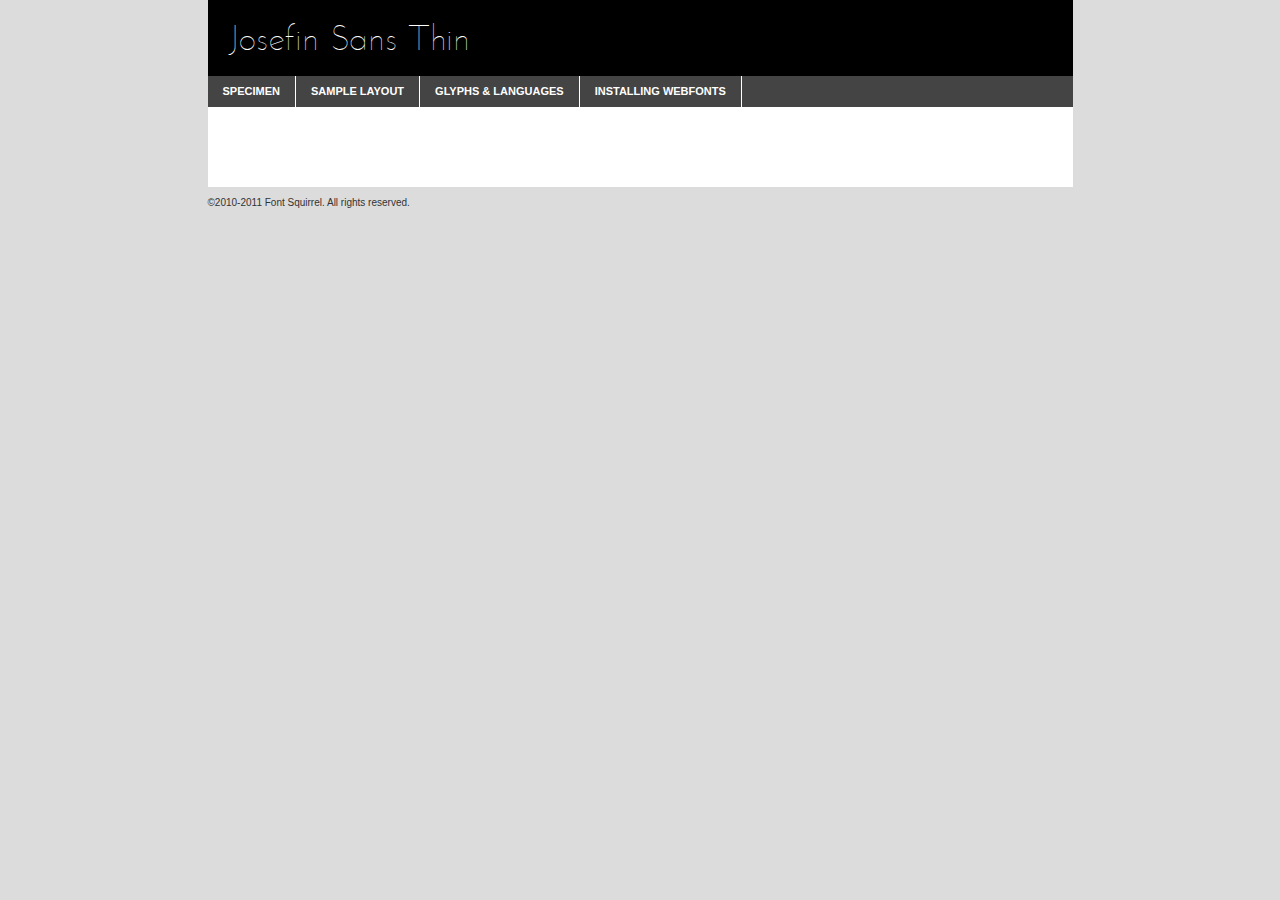
<file: webfontkit/josefinsans-thin-demo.html>
<!DOCTYPE html PUBLIC "-//W3C//DTD XHTML 1.0 Transitional//EN"
	"http://www.w3.org/TR/xhtml1/DTD/xhtml1-transitional.dtd">

<html xmlns="http://www.w3.org/1999/xhtml" xml:lang="en" lang="en">
<head>
	<meta http-equiv="Content-Type" content="text/html; charset=utf-8" />
	<script src="http://ajax.googleapis.com/ajax/libs/jquery/1.7.2/jquery.min.js" type="text/javascript" charset="utf-8"></script>
	<script src="specimen_files/easytabs.js" type="text/javascript" charset="utf-8"></script>
	<link rel="stylesheet" href="specimen_files/specimen_stylesheet.css" type="text/css" charset="utf-8" />
	<link rel="stylesheet" href="stylesheet.css" type="text/css" charset="utf-8" />

	<style type="text/css">
					body{
				font-family: 'josefin_sansthin';
							}
		</style>

	<title>Josefin Sans Thin Specimen</title>
	
	
	<script type="text/javascript" charset="utf-8">
		$(document).ready(function() {
			$('#container').easyTabs({defaultContent:1});
		});
	</script>
</head>

<body>
<div id="container">
	<div id="header">
		Josefin Sans Thin	</div>
	<ul class="tabs">
		<li><a href="#specimen">Specimen</a></li>
		<li><a href="#layout">Sample Layout</a></li>
				<li><a href="#glyphs">Glyphs &amp; Languages</a></li>
		<li><a href="#installing">Installing Webfonts</a></li>
		
	</ul>
	
	<div id="main_content">

		
			<div id="specimen">
		
				<div class="section">
					<div class="grid12 firstcol">
						<div class="huge">AaBb</div>
					</div>
				</div>
		
				<div class="section">
					<div class="glyph_range">A&#x200B;B&#x200b;C&#x200b;D&#x200b;E&#x200b;F&#x200b;G&#x200b;H&#x200b;I&#x200b;J&#x200b;K&#x200b;L&#x200b;M&#x200b;N&#x200b;O&#x200b;P&#x200b;Q&#x200b;R&#x200b;S&#x200b;T&#x200b;U&#x200b;V&#x200b;W&#x200b;X&#x200b;Y&#x200b;Z&#x200b;a&#x200b;b&#x200b;c&#x200b;d&#x200b;e&#x200b;f&#x200b;g&#x200b;h&#x200b;i&#x200b;j&#x200b;k&#x200b;l&#x200b;m&#x200b;n&#x200b;o&#x200b;p&#x200b;q&#x200b;r&#x200b;s&#x200b;t&#x200b;u&#x200b;v&#x200b;w&#x200b;x&#x200b;y&#x200b;z&#x200b;1&#x200b;2&#x200b;3&#x200b;4&#x200b;5&#x200b;6&#x200b;7&#x200b;8&#x200b;9&#x200b;0&#x200b;&amp;&#x200b;.&#x200b;,&#x200b;?&#x200b;!&#x200b;&#64;&#x200b;(&#x200b;)&#x200b;#&#x200b;$&#x200b;%&#x200b;*&#x200b;+&#x200b;-&#x200b;=&#x200b;:&#x200b;;</div>
				</div>
				<div class="section">
					<div class="grid12 firstcol">
						<table class="sample_table">
							<tr><td>10</td><td class="size10">abcdefghijklmnopqrstuvwxyzABCDEFGHIJKLMNOPQRSTUVWXYZ0123456789abcdefghijklmnopqrstuvwxyzABCDEFGHIJKLMNOPQRSTUVWXYZ0123456789abcdefghijklmnopqrstuvwxyzABCDEFGHIJKLMNOPQRSTUVWXYZ</td></tr>
							<tr><td>11</td><td class="size11">abcdefghijklmnopqrstuvwxyzABCDEFGHIJKLMNOPQRSTUVWXYZ0123456789abcdefghijklmnopqrstuvwxyzABCDEFGHIJKLMNOPQRSTUVWXYZ0123456789abcdefghijklmnopqrstuvwxyzABCDEFGHIJKLMNOPQRSTUVWXYZ</td></tr>
							<tr><td>12</td><td class="size12">abcdefghijklmnopqrstuvwxyzABCDEFGHIJKLMNOPQRSTUVWXYZ0123456789abcdefghijklmnopqrstuvwxyzABCDEFGHIJKLMNOPQRSTUVWXYZ0123456789abcdefghijklmnopqrstuvwxyzABCDEFGHIJKLMNOPQRSTUVWXYZ</td></tr>
							<tr><td>13</td><td class="size13">abcdefghijklmnopqrstuvwxyzABCDEFGHIJKLMNOPQRSTUVWXYZ0123456789abcdefghijklmnopqrstuvwxyzABCDEFGHIJKLMNOPQRSTUVWXYZ0123456789abcdefghijklmnopqrstuvwxyzABCDEFGHIJKLMNOPQRSTUVWXYZ</td></tr>
							<tr><td>14</td><td class="size14">abcdefghijklmnopqrstuvwxyzABCDEFGHIJKLMNOPQRSTUVWXYZ0123456789abcdefghijklmnopqrstuvwxyzABCDEFGHIJKLMNOPQRSTUVWXYZ0123456789abcdefghijklmnopqrstuvwxyzABCDEFGHIJKLMNOPQRSTUVWXYZ</td></tr>
							<tr><td>16</td><td class="size16">abcdefghijklmnopqrstuvwxyzABCDEFGHIJKLMNOPQRSTUVWXYZ0123456789abcdefghijklmnopqrstuvwxyzABCDEFGHIJKLMNOPQRSTUVWXYZ</td></tr>
							<tr><td>18</td><td class="size18">abcdefghijklmnopqrstuvwxyzABCDEFGHIJKLMNOPQRSTUVWXYZ0123456789abcdefghijklmnopqrstuvwxyzABCDEFGHIJKLMNOPQRSTUVWXYZ</td></tr>
							<tr><td>20</td><td class="size20">abcdefghijklmnopqrstuvwxyzABCDEFGHIJKLMNOPQRSTUVWXYZ0123456789abcdefghijklmnopqrstuvwxyzABCDEFGHIJKLMNOPQRSTUVWXYZ</td></tr>
							<tr><td>24</td><td class="size24">abcdefghijklmnopqrstuvwxyzABCDEFGHIJKLMNOPQRSTUVWXYZ0123456789abcdefghijklmnopqrstuvwxyzABCDEFGHIJKLMNOPQRSTUVWXYZ</td></tr>
							<tr><td>30</td><td class="size30">abcdefghijklmnopqrstuvwxyzABCDEFGHIJKLMNOPQRSTUVWXYZ0123456789abcdefghijklmnopqrstuvwxyzABCDEFGHIJKLMNOPQRSTUVWXYZ</td></tr>
							<tr><td>36</td><td class="size36">abcdefghijklmnopqrstuvwxyzABCDEFGHIJKLMNOPQRSTUVWXYZ0123456789abcdefghijklmnopqrstuvwxyzABCDEFGHIJKLMNOPQRSTUVWXYZ</td></tr>
							<tr><td>48</td><td class="size48">abcdefghijklmnopqrstuvwxyzABCDEFGHIJKLMNOPQRSTUVWXYZ0123456789abcdefghijklmnopqrstuvwxyzABCDEFGHIJKLMNOPQRSTUVWXYZ</td></tr>
							<tr><td>60</td><td class="size60">abcdefghijklmnopqrstuvwxyzABCDEFGHIJKLMNOPQRSTUVWXYZ0123456789abcdefghijklmnopqrstuvwxyzABCDEFGHIJKLMNOPQRSTUVWXYZ</td></tr>
							<tr><td>72</td><td class="size72">abcdefghijklmnopqrstuvwxyzABCDEFGHIJKLMNOPQRSTUVWXYZ0123456789abcdefghijklmnopqrstuvwxyzABCDEFGHIJKLMNOPQRSTUVWXYZ</td></tr>
							<tr><td>90</td><td class="size90">abcdefghijklmnopqrstuvwxyzABCDEFGHIJKLMNOPQRSTUVWXYZ0123456789abcdefghijklmnopqrstuvwxyzABCDEFGHIJKLMNOPQRSTUVWXYZ</td></tr>
						</table>
				
					</div>
			
				</div>
		
		
		
								<div class="section" id="bodycomparison">


										<div id="xheight">
				<div class="fontbody">&#x25FC;&#x25FC;&#x25FC;&#x25FC;&#x25FC;&#x25FC;&#x25FC;&#x25FC;&#x25FC;&#x25FC;&#x25FC;&#x25FC;&#x25FC;&#x25FC;&#x25FC;&#x25FC;&#x25FC;&#x25FC;&#x25FC;&#x25FC;&#x25FC;&#x25FC;&#x25FC;&#x25FC;&#x25FC;&#x25FC;&#x25FC;&#x25FC;&#x25FC;&#x25FC;&#x25FC;&#x25FC;&#x25FC;&#x25FC;&#x25FC;&#x25FC;&#x25FC;&#x25FC;&#x25FC;&#x25FC;&#x25FC;&#x25FC;&#x25FC;&#x25FC;&#x25FC;&#x25FC;&#x25FC;&#x25FC;&#x25FC;&#x25FC;&#x25FC;&#x25FC;&#x25FC;&#x25FC;&#x25FC;&#x25FC;&#x25FC;&#x25FC;&#x25FC;&#x25FC;&#x25FC;&#x25FC;&#x25FC;&#x25FC;&#x25FC;&#x25FC;&#x25FC;&#x25FC;&#x25FC;&#x25FC;&#x25FC;&#x25FC;&#x25FC;&#x25FC;&#x25FC;&#x25FC;&#x25FC;&#x25FC;&#x25FC;&#x25FC;&#x25FC;&#x25FC;&#x25FC;&#x25FC;&#x25FC;&#x25FC;&#x25FC;&#x25FC;&#x25FC;&#x25FC;&#x25FC;&#x25FC;&#x25FC;&#x25FC;&#x25FC;&#x25FC;&#x25FC;&#x25FC;&#x25FC;body</div><div class="arialbody">body</div><div class="verdanabody">body</div><div class="georgiabody">body</div></div>
										<div class="fontbody" style="z-index:1">
											body<span>Josefin Sans Thin</span>
										</div>
										<div class="arialbody" style="z-index:1">
											body<span>Arial</span>
										</div>
										<div class="verdanabody" style="z-index:1">
											body<span>Verdana</span>
										</div>
										<div class="georgiabody" style="z-index:1">
											body<span>Georgia</span>
										</div>



								</div>
		
		
				<div class="section psample psample_row1" id="">
					
					<div class="grid2 firstcol">
						<p class="size10"><span>10.</span>Aenean lacinia bibendum nulla sed consectetur. Fusce dapibus, tellus ac cursus commodo, tortor mauris condimentum nibh, ut fermentum massa justo sit amet risus. Nullam id dolor id nibh ultricies vehicula ut id elit. Cum sociis natoque penatibus et magnis dis parturient montes, nascetur ridiculus mus. Nulla vitae elit libero, a pharetra augue.</p>
			
					</div>
					<div class="grid3">
						<p class="size11"><span>11.</span>Aenean lacinia bibendum nulla sed consectetur. Fusce dapibus, tellus ac cursus commodo, tortor mauris condimentum nibh, ut fermentum massa justo sit amet risus. Nullam id dolor id nibh ultricies vehicula ut id elit. Cum sociis natoque penatibus et magnis dis parturient montes, nascetur ridiculus mus. Nulla vitae elit libero, a pharetra augue.</p>
			
					</div>
					<div class="grid3">
						<p class="size12"><span>12.</span>Aenean lacinia bibendum nulla sed consectetur. Fusce dapibus, tellus ac cursus commodo, tortor mauris condimentum nibh, ut fermentum massa justo sit amet risus. Nullam id dolor id nibh ultricies vehicula ut id elit. Cum sociis natoque penatibus et magnis dis parturient montes, nascetur ridiculus mus. Nulla vitae elit libero, a pharetra augue.</p>
			
					</div>
					<div class="grid4">
						<p class="size13"><span>13.</span>Aenean lacinia bibendum nulla sed consectetur. Fusce dapibus, tellus ac cursus commodo, tortor mauris condimentum nibh, ut fermentum massa justo sit amet risus. Nullam id dolor id nibh ultricies vehicula ut id elit. Cum sociis natoque penatibus et magnis dis parturient montes, nascetur ridiculus mus. Nulla vitae elit libero, a pharetra augue.</p>
			
					</div>
					<div class="white_blend"></div>
					
				</div>
				<div class="section psample psample_row2" id="">
					<div class="grid3 firstcol">
						<p class="size14"><span>14.</span>Aenean lacinia bibendum nulla sed consectetur. Fusce dapibus, tellus ac cursus commodo, tortor mauris condimentum nibh, ut fermentum massa justo sit amet risus. Nullam id dolor id nibh ultricies vehicula ut id elit. Cum sociis natoque penatibus et magnis dis parturient montes, nascetur ridiculus mus. Nulla vitae elit libero, a pharetra augue.</p>
			
					</div>
					<div class="grid4">
						<p class="size16"><span>16.</span>Aenean lacinia bibendum nulla sed consectetur. Fusce dapibus, tellus ac cursus commodo, tortor mauris condimentum nibh, ut fermentum massa justo sit amet risus. Nullam id dolor id nibh ultricies vehicula ut id elit. Cum sociis natoque penatibus et magnis dis parturient montes, nascetur ridiculus mus. Nulla vitae elit libero, a pharetra augue.</p>
			
					</div>
					<div class="grid5">
						<p class="size18"><span>18.</span>Aenean lacinia bibendum nulla sed consectetur. Fusce dapibus, tellus ac cursus commodo, tortor mauris condimentum nibh, ut fermentum massa justo sit amet risus. Nullam id dolor id nibh ultricies vehicula ut id elit. Cum sociis natoque penatibus et magnis dis parturient montes, nascetur ridiculus mus. Nulla vitae elit libero, a pharetra augue.</p>
			
					</div>

					<div class="white_blend"></div>

				</div>
				
				<div class="section psample psample_row3" id="">
					<div class="grid5 firstcol">
						<p class="size20"><span>20.</span>Aenean lacinia bibendum nulla sed consectetur. Fusce dapibus, tellus ac cursus commodo, tortor mauris condimentum nibh, ut fermentum massa justo sit amet risus. Nullam id dolor id nibh ultricies vehicula ut id elit. Cum sociis natoque penatibus et magnis dis parturient montes, nascetur ridiculus mus. Nulla vitae elit libero, a pharetra augue.</p>
					</div>
					<div class="grid7">
						<p class="size24"><span>24.</span>Aenean lacinia bibendum nulla sed consectetur. Fusce dapibus, tellus ac cursus commodo, tortor mauris condimentum nibh, ut fermentum massa justo sit amet risus. Nullam id dolor id nibh ultricies vehicula ut id elit. Cum sociis natoque penatibus et magnis dis parturient montes, nascetur ridiculus mus. Nulla vitae elit libero, a pharetra augue.</p>
					</div>
					
					<div class="white_blend"></div>
					
				</div>
				
				<div class="section psample psample_row4" id="">
					<div class="grid12 firstcol">
						<p class="size30"><span>30.</span>Aenean lacinia bibendum nulla sed consectetur. Fusce dapibus, tellus ac cursus commodo, tortor mauris condimentum nibh, ut fermentum massa justo sit amet risus. Nullam id dolor id nibh ultricies vehicula ut id elit. Cum sociis natoque penatibus et magnis dis parturient montes, nascetur ridiculus mus. Nulla vitae elit libero, a pharetra augue.</p>
					</div>
					<div class="white_blend"></div>
					
				</div>
				
				
				
				<div class="section psample psample_row1 fullreverse">
					<div class="grid2 firstcol">
						<p class="size10"><span>10.</span>Aenean lacinia bibendum nulla sed consectetur. Fusce dapibus, tellus ac cursus commodo, tortor mauris condimentum nibh, ut fermentum massa justo sit amet risus. Nullam id dolor id nibh ultricies vehicula ut id elit. Cum sociis natoque penatibus et magnis dis parturient montes, nascetur ridiculus mus. Nulla vitae elit libero, a pharetra augue.</p>
			
					</div>
					<div class="grid3">
						<p class="size11"><span>11.</span>Aenean lacinia bibendum nulla sed consectetur. Fusce dapibus, tellus ac cursus commodo, tortor mauris condimentum nibh, ut fermentum massa justo sit amet risus. Nullam id dolor id nibh ultricies vehicula ut id elit. Cum sociis natoque penatibus et magnis dis parturient montes, nascetur ridiculus mus. Nulla vitae elit libero, a pharetra augue.</p>
			
					</div>
					<div class="grid3">
						<p class="size12"><span>12.</span>Aenean lacinia bibendum nulla sed consectetur. Fusce dapibus, tellus ac cursus commodo, tortor mauris condimentum nibh, ut fermentum massa justo sit amet risus. Nullam id dolor id nibh ultricies vehicula ut id elit. Cum sociis natoque penatibus et magnis dis parturient montes, nascetur ridiculus mus. Nulla vitae elit libero, a pharetra augue.</p>
			
					</div>
					<div class="grid4">
						<p class="size13"><span>13.</span>Aenean lacinia bibendum nulla sed consectetur. Fusce dapibus, tellus ac cursus commodo, tortor mauris condimentum nibh, ut fermentum massa justo sit amet risus. Nullam id dolor id nibh ultricies vehicula ut id elit. Cum sociis natoque penatibus et magnis dis parturient montes, nascetur ridiculus mus. Nulla vitae elit libero, a pharetra augue.</p>
			
					</div>
					<div class="black_blend"></div>
					
				</div>
				
				<div class="section psample psample_row2 fullreverse">
					<div class="grid3 firstcol">
						<p class="size14"><span>14.</span>Aenean lacinia bibendum nulla sed consectetur. Fusce dapibus, tellus ac cursus commodo, tortor mauris condimentum nibh, ut fermentum massa justo sit amet risus. Nullam id dolor id nibh ultricies vehicula ut id elit. Cum sociis natoque penatibus et magnis dis parturient montes, nascetur ridiculus mus. Nulla vitae elit libero, a pharetra augue.</p>
			
					</div>
					<div class="grid4">
						<p class="size16"><span>16.</span>Aenean lacinia bibendum nulla sed consectetur. Fusce dapibus, tellus ac cursus commodo, tortor mauris condimentum nibh, ut fermentum massa justo sit amet risus. Nullam id dolor id nibh ultricies vehicula ut id elit. Cum sociis natoque penatibus et magnis dis parturient montes, nascetur ridiculus mus. Nulla vitae elit libero, a pharetra augue.</p>
			
					</div>
					<div class="grid5">
						<p class="size18"><span>18.</span>Aenean lacinia bibendum nulla sed consectetur. Fusce dapibus, tellus ac cursus commodo, tortor mauris condimentum nibh, ut fermentum massa justo sit amet risus. Nullam id dolor id nibh ultricies vehicula ut id elit. Cum sociis natoque penatibus et magnis dis parturient montes, nascetur ridiculus mus. Nulla vitae elit libero, a pharetra augue.</p>
			
					</div>
					<div class="black_blend"></div>

				</div>
				
				<div class="section psample fullreverse psample_row3" id="">
					<div class="grid5 firstcol">
						<p class="size20"><span>20.</span>Aenean lacinia bibendum nulla sed consectetur. Fusce dapibus, tellus ac cursus commodo, tortor mauris condimentum nibh, ut fermentum massa justo sit amet risus. Nullam id dolor id nibh ultricies vehicula ut id elit. Cum sociis natoque penatibus et magnis dis parturient montes, nascetur ridiculus mus. Nulla vitae elit libero, a pharetra augue.</p>
					</div>
					<div class="grid7">
						<p class="size24"><span>24.</span>Aenean lacinia bibendum nulla sed consectetur. Fusce dapibus, tellus ac cursus commodo, tortor mauris condimentum nibh, ut fermentum massa justo sit amet risus. Nullam id dolor id nibh ultricies vehicula ut id elit. Cum sociis natoque penatibus et magnis dis parturient montes, nascetur ridiculus mus. Nulla vitae elit libero, a pharetra augue.</p>
					</div>
					
					<div class="black_blend"></div>
					
				</div>
				
				<div class="section psample fullreverse psample_row4" id="" style="border-bottom: 20px #000 solid;">
					<div class="grid12 firstcol">
						<p class="size30"><span>30.</span>Aenean lacinia bibendum nulla sed consectetur. Fusce dapibus, tellus ac cursus commodo, tortor mauris condimentum nibh, ut fermentum massa justo sit amet risus. Nullam id dolor id nibh ultricies vehicula ut id elit. Cum sociis natoque penatibus et magnis dis parturient montes, nascetur ridiculus mus. Nulla vitae elit libero, a pharetra augue.</p>
					</div>
					<div class="black_blend"></div>
					
				</div>
				
				
				
				
			</div>
			
			<div id="layout">
				
				<div class="section">
					
					<div class="grid12 firstcol">
						<h1>Lorem Ipsum Dolor</h1>
						<h2>Etiam porta sem malesuada magna mollis euismod</h2>
						
						<p class="byline">By <a href="#link">Aenean Lacinia</a></p>
					</div>
				</div>
				<div class="section">
					<div class="grid8 firstcol">
						<p class="large">Donec sed odio dui. Morbi leo risus, porta ac consectetur ac, vestibulum at eros. Fusce dapibus, tellus ac cursus commodo, tortor mauris condimentum nibh, ut fermentum massa justo sit amet risus. </p>

						
						<h3>Pellentesque ornare sem</h3>

						<p>Maecenas sed diam eget risus varius blandit sit amet non magna. Maecenas faucibus mollis interdum. Donec ullamcorper nulla non metus auctor fringilla. Nullam id dolor id nibh ultricies vehicula ut id elit. Nullam id dolor id nibh ultricies vehicula ut id elit. </p>

						<p>Aenean eu leo quam. Pellentesque ornare sem lacinia quam venenatis vestibulum. Lorem ipsum dolor sit amet, consectetur adipiscing elit. Cum sociis natoque penatibus et magnis dis parturient montes, nascetur ridiculus mus. </p>

						<p>Nulla vitae elit libero, a pharetra augue. Praesent commodo cursus magna, vel scelerisque nisl consectetur et. Aenean lacinia bibendum nulla sed consectetur. </p>

						<p>Nullam quis risus eget urna mollis ornare vel eu leo. Nullam quis risus eget urna mollis ornare vel eu leo. Maecenas sed diam eget risus varius blandit sit amet non magna. Donec ullamcorper nulla non metus auctor fringilla. </p>

						<h3>Cras mattis consectetur</h3>

						<p>Aenean eu leo quam. Pellentesque ornare sem lacinia quam venenatis vestibulum. Aenean lacinia bibendum nulla sed consectetur. Integer posuere erat a ante venenatis dapibus posuere velit aliquet. Cras mattis consectetur purus sit amet fermentum. </p>

						<p>Nullam id dolor id nibh ultricies vehicula ut id elit. Nullam quis risus eget urna mollis ornare vel eu leo. Cras mattis consectetur purus sit amet fermentum.</p>
					</div>
					
					<div class="grid4 sidebar">
						
						<div class="box reverse">
							<p class="last">Nullam quis risus eget urna mollis ornare vel eu leo. Donec ullamcorper nulla non metus auctor fringilla. Cras mattis consectetur purus sit amet fermentum. Sed posuere consectetur est at lobortis. Lorem ipsum dolor sit amet, consectetur adipiscing elit. </p>
						</div>
						
						<p class="caption">Maecenas sed diam eget risus varius.</p>

						<p>Vestibulum id ligula porta felis euismod semper. Integer posuere erat a ante venenatis dapibus posuere velit aliquet. Vestibulum id ligula porta felis euismod semper. Sed posuere consectetur est at lobortis. Maecenas sed diam eget risus varius blandit sit amet non magna. Fusce dapibus, tellus ac cursus commodo, tortor mauris condimentum nibh, ut fermentum massa justo sit amet risus. </p>

					

						<p>Duis mollis, est non commodo luctus, nisi erat porttitor ligula, eget lacinia odio sem nec elit. Aenean lacinia bibendum nulla sed consectetur. Vivamus sagittis lacus vel augue laoreet rutrum faucibus dolor auctor. Aenean lacinia bibendum nulla sed consectetur. Nullam quis risus eget urna mollis ornare vel eu leo. </p>

						<p>Praesent commodo cursus magna, vel scelerisque nisl consectetur et. Donec ullamcorper nulla non metus auctor fringilla. Maecenas faucibus mollis interdum. Fusce dapibus, tellus ac cursus commodo, tortor mauris condimentum nibh, ut fermentum massa justo sit amet risus. </p>

					</div>
				</div>
				
			</div>


			



		<div id="glyphs">
			<div class="section">
				<div class="grid12 firstcol">
			
				<h1>Language Support</h1>
				<p>The subset of Josefin Sans Thin in this kit supports the following languages:<br />
			
					Albanian, Basque, Breton, Chamorro, Danish, English, Faroese, Finnish, Frisian, Galician, German, Icelandic, Italian, Malagasy, Norwegian, Portuguese, Spanish, Swedish				</p>
				<h1>Glyph Chart</h1>
				<p>The subset of Josefin Sans Thin in this kit includes all the glyphs listed below. Unicode entities are included above each glyph to help you insert individual characters into your layout.</p>
				<div id="glyph_chart">
			
																				 <div><p>&amp;#13;</p>&#13;</div>
																				 <div><p>&amp;#32;</p>&#32;</div>
																				 <div><p>&amp;#33;</p>&#33;</div>
																				 <div><p>&amp;#34;</p>&#34;</div>
																				 <div><p>&amp;#35;</p>&#35;</div>
																				 <div><p>&amp;#36;</p>&#36;</div>
																				 <div><p>&amp;#37;</p>&#37;</div>
																				 <div><p>&amp;#38;</p>&#38;</div>
																				 <div><p>&amp;#39;</p>&#39;</div>
																				 <div><p>&amp;#40;</p>&#40;</div>
																				 <div><p>&amp;#41;</p>&#41;</div>
																				 <div><p>&amp;#42;</p>&#42;</div>
																				 <div><p>&amp;#43;</p>&#43;</div>
																				 <div><p>&amp;#44;</p>&#44;</div>
																				 <div><p>&amp;#45;</p>&#45;</div>
																				 <div><p>&amp;#46;</p>&#46;</div>
																				 <div><p>&amp;#47;</p>&#47;</div>
																				 <div><p>&amp;#48;</p>&#48;</div>
																				 <div><p>&amp;#49;</p>&#49;</div>
																				 <div><p>&amp;#50;</p>&#50;</div>
																				 <div><p>&amp;#51;</p>&#51;</div>
																				 <div><p>&amp;#52;</p>&#52;</div>
																				 <div><p>&amp;#53;</p>&#53;</div>
																				 <div><p>&amp;#54;</p>&#54;</div>
																				 <div><p>&amp;#55;</p>&#55;</div>
																				 <div><p>&amp;#56;</p>&#56;</div>
																				 <div><p>&amp;#57;</p>&#57;</div>
																				 <div><p>&amp;#58;</p>&#58;</div>
																				 <div><p>&amp;#59;</p>&#59;</div>
																				 <div><p>&amp;#60;</p>&#60;</div>
																				 <div><p>&amp;#61;</p>&#61;</div>
																				 <div><p>&amp;#62;</p>&#62;</div>
																				 <div><p>&amp;#63;</p>&#63;</div>
																				 <div><p>&amp;#64;</p>&#64;</div>
																				 <div><p>&amp;#65;</p>&#65;</div>
																				 <div><p>&amp;#66;</p>&#66;</div>
																				 <div><p>&amp;#67;</p>&#67;</div>
																				 <div><p>&amp;#68;</p>&#68;</div>
																				 <div><p>&amp;#69;</p>&#69;</div>
																				 <div><p>&amp;#70;</p>&#70;</div>
																				 <div><p>&amp;#71;</p>&#71;</div>
																				 <div><p>&amp;#72;</p>&#72;</div>
																				 <div><p>&amp;#73;</p>&#73;</div>
																				 <div><p>&amp;#74;</p>&#74;</div>
																				 <div><p>&amp;#75;</p>&#75;</div>
																				 <div><p>&amp;#76;</p>&#76;</div>
																				 <div><p>&amp;#77;</p>&#77;</div>
																				 <div><p>&amp;#78;</p>&#78;</div>
																				 <div><p>&amp;#79;</p>&#79;</div>
																				 <div><p>&amp;#80;</p>&#80;</div>
																				 <div><p>&amp;#81;</p>&#81;</div>
																				 <div><p>&amp;#82;</p>&#82;</div>
																				 <div><p>&amp;#83;</p>&#83;</div>
																				 <div><p>&amp;#84;</p>&#84;</div>
																				 <div><p>&amp;#85;</p>&#85;</div>
																				 <div><p>&amp;#86;</p>&#86;</div>
																				 <div><p>&amp;#87;</p>&#87;</div>
																				 <div><p>&amp;#88;</p>&#88;</div>
																				 <div><p>&amp;#89;</p>&#89;</div>
																				 <div><p>&amp;#90;</p>&#90;</div>
																				 <div><p>&amp;#91;</p>&#91;</div>
																				 <div><p>&amp;#92;</p>&#92;</div>
																				 <div><p>&amp;#93;</p>&#93;</div>
																				 <div><p>&amp;#94;</p>&#94;</div>
																				 <div><p>&amp;#95;</p>&#95;</div>
																				 <div><p>&amp;#96;</p>&#96;</div>
																				 <div><p>&amp;#97;</p>&#97;</div>
																				 <div><p>&amp;#98;</p>&#98;</div>
																				 <div><p>&amp;#99;</p>&#99;</div>
																				 <div><p>&amp;#100;</p>&#100;</div>
																				 <div><p>&amp;#101;</p>&#101;</div>
																				 <div><p>&amp;#102;</p>&#102;</div>
																				 <div><p>&amp;#103;</p>&#103;</div>
																				 <div><p>&amp;#104;</p>&#104;</div>
																				 <div><p>&amp;#105;</p>&#105;</div>
																				 <div><p>&amp;#106;</p>&#106;</div>
																				 <div><p>&amp;#107;</p>&#107;</div>
																				 <div><p>&amp;#108;</p>&#108;</div>
																				 <div><p>&amp;#109;</p>&#109;</div>
																				 <div><p>&amp;#110;</p>&#110;</div>
																				 <div><p>&amp;#111;</p>&#111;</div>
																				 <div><p>&amp;#112;</p>&#112;</div>
																				 <div><p>&amp;#113;</p>&#113;</div>
																				 <div><p>&amp;#114;</p>&#114;</div>
																				 <div><p>&amp;#115;</p>&#115;</div>
																				 <div><p>&amp;#116;</p>&#116;</div>
																				 <div><p>&amp;#117;</p>&#117;</div>
																				 <div><p>&amp;#118;</p>&#118;</div>
																				 <div><p>&amp;#119;</p>&#119;</div>
																				 <div><p>&amp;#120;</p>&#120;</div>
																				 <div><p>&amp;#121;</p>&#121;</div>
																				 <div><p>&amp;#122;</p>&#122;</div>
																				 <div><p>&amp;#123;</p>&#123;</div>
																				 <div><p>&amp;#124;</p>&#124;</div>
																				 <div><p>&amp;#125;</p>&#125;</div>
																				 <div><p>&amp;#126;</p>&#126;</div>
																				 <div><p>&amp;#160;</p>&#160;</div>
																				 <div><p>&amp;#161;</p>&#161;</div>
																				 <div><p>&amp;#162;</p>&#162;</div>
																				 <div><p>&amp;#163;</p>&#163;</div>
																				 <div><p>&amp;#164;</p>&#164;</div>
																				 <div><p>&amp;#165;</p>&#165;</div>
																				 <div><p>&amp;#166;</p>&#166;</div>
																				 <div><p>&amp;#167;</p>&#167;</div>
																				 <div><p>&amp;#168;</p>&#168;</div>
																				 <div><p>&amp;#169;</p>&#169;</div>
																				 <div><p>&amp;#170;</p>&#170;</div>
																				 <div><p>&amp;#171;</p>&#171;</div>
																				 <div><p>&amp;#172;</p>&#172;</div>
																				 <div><p>&amp;#173;</p>&#173;</div>
																				 <div><p>&amp;#174;</p>&#174;</div>
																				 <div><p>&amp;#175;</p>&#175;</div>
																				 <div><p>&amp;#176;</p>&#176;</div>
																				 <div><p>&amp;#177;</p>&#177;</div>
																				 <div><p>&amp;#178;</p>&#178;</div>
																				 <div><p>&amp;#179;</p>&#179;</div>
																				 <div><p>&amp;#180;</p>&#180;</div>
																				 <div><p>&amp;#181;</p>&#181;</div>
																				 <div><p>&amp;#182;</p>&#182;</div>
																				 <div><p>&amp;#183;</p>&#183;</div>
																				 <div><p>&amp;#184;</p>&#184;</div>
																				 <div><p>&amp;#185;</p>&#185;</div>
																				 <div><p>&amp;#186;</p>&#186;</div>
																				 <div><p>&amp;#187;</p>&#187;</div>
																				 <div><p>&amp;#188;</p>&#188;</div>
																				 <div><p>&amp;#189;</p>&#189;</div>
																				 <div><p>&amp;#190;</p>&#190;</div>
																				 <div><p>&amp;#191;</p>&#191;</div>
																				 <div><p>&amp;#192;</p>&#192;</div>
																				 <div><p>&amp;#193;</p>&#193;</div>
																				 <div><p>&amp;#194;</p>&#194;</div>
																				 <div><p>&amp;#195;</p>&#195;</div>
																				 <div><p>&amp;#196;</p>&#196;</div>
																				 <div><p>&amp;#197;</p>&#197;</div>
																				 <div><p>&amp;#198;</p>&#198;</div>
																				 <div><p>&amp;#199;</p>&#199;</div>
																				 <div><p>&amp;#200;</p>&#200;</div>
																				 <div><p>&amp;#201;</p>&#201;</div>
																				 <div><p>&amp;#202;</p>&#202;</div>
																				 <div><p>&amp;#203;</p>&#203;</div>
																				 <div><p>&amp;#204;</p>&#204;</div>
																				 <div><p>&amp;#205;</p>&#205;</div>
																				 <div><p>&amp;#206;</p>&#206;</div>
																				 <div><p>&amp;#207;</p>&#207;</div>
																				 <div><p>&amp;#208;</p>&#208;</div>
																				 <div><p>&amp;#209;</p>&#209;</div>
																				 <div><p>&amp;#210;</p>&#210;</div>
																				 <div><p>&amp;#211;</p>&#211;</div>
																				 <div><p>&amp;#212;</p>&#212;</div>
																				 <div><p>&amp;#213;</p>&#213;</div>
																				 <div><p>&amp;#214;</p>&#214;</div>
																				 <div><p>&amp;#215;</p>&#215;</div>
																				 <div><p>&amp;#216;</p>&#216;</div>
																				 <div><p>&amp;#217;</p>&#217;</div>
																				 <div><p>&amp;#218;</p>&#218;</div>
																				 <div><p>&amp;#219;</p>&#219;</div>
																				 <div><p>&amp;#220;</p>&#220;</div>
																				 <div><p>&amp;#221;</p>&#221;</div>
																				 <div><p>&amp;#222;</p>&#222;</div>
																				 <div><p>&amp;#223;</p>&#223;</div>
																				 <div><p>&amp;#224;</p>&#224;</div>
																				 <div><p>&amp;#225;</p>&#225;</div>
																				 <div><p>&amp;#226;</p>&#226;</div>
																				 <div><p>&amp;#227;</p>&#227;</div>
																				 <div><p>&amp;#228;</p>&#228;</div>
																				 <div><p>&amp;#229;</p>&#229;</div>
																				 <div><p>&amp;#230;</p>&#230;</div>
																				 <div><p>&amp;#231;</p>&#231;</div>
																				 <div><p>&amp;#232;</p>&#232;</div>
																				 <div><p>&amp;#233;</p>&#233;</div>
																				 <div><p>&amp;#234;</p>&#234;</div>
																				 <div><p>&amp;#235;</p>&#235;</div>
																				 <div><p>&amp;#236;</p>&#236;</div>
																				 <div><p>&amp;#237;</p>&#237;</div>
																				 <div><p>&amp;#238;</p>&#238;</div>
																				 <div><p>&amp;#239;</p>&#239;</div>
																				 <div><p>&amp;#240;</p>&#240;</div>
																				 <div><p>&amp;#241;</p>&#241;</div>
																				 <div><p>&amp;#242;</p>&#242;</div>
																				 <div><p>&amp;#243;</p>&#243;</div>
																				 <div><p>&amp;#244;</p>&#244;</div>
																				 <div><p>&amp;#245;</p>&#245;</div>
																				 <div><p>&amp;#246;</p>&#246;</div>
																				 <div><p>&amp;#247;</p>&#247;</div>
																				 <div><p>&amp;#248;</p>&#248;</div>
																				 <div><p>&amp;#249;</p>&#249;</div>
																				 <div><p>&amp;#250;</p>&#250;</div>
																				 <div><p>&amp;#251;</p>&#251;</div>
																				 <div><p>&amp;#252;</p>&#252;</div>
																				 <div><p>&amp;#253;</p>&#253;</div>
																				 <div><p>&amp;#254;</p>&#254;</div>
																				 <div><p>&amp;#255;</p>&#255;</div>
																				 <div><p>&amp;#8192;</p>&#8192;</div>
																				 <div><p>&amp;#8193;</p>&#8193;</div>
																				 <div><p>&amp;#8194;</p>&#8194;</div>
																				 <div><p>&amp;#8195;</p>&#8195;</div>
																				 <div><p>&amp;#8196;</p>&#8196;</div>
																				 <div><p>&amp;#8197;</p>&#8197;</div>
																				 <div><p>&amp;#8198;</p>&#8198;</div>
																				 <div><p>&amp;#8199;</p>&#8199;</div>
																				 <div><p>&amp;#8200;</p>&#8200;</div>
																				 <div><p>&amp;#8201;</p>&#8201;</div>
																				 <div><p>&amp;#8202;</p>&#8202;</div>
																				 <div><p>&amp;#8208;</p>&#8208;</div>
																				 <div><p>&amp;#8209;</p>&#8209;</div>
																				 <div><p>&amp;#8210;</p>&#8210;</div>
																				 <div><p>&amp;#8211;</p>&#8211;</div>
																				 <div><p>&amp;#8212;</p>&#8212;</div>
																				 <div><p>&amp;#8216;</p>&#8216;</div>
																				 <div><p>&amp;#8217;</p>&#8217;</div>
																				 <div><p>&amp;#8218;</p>&#8218;</div>
																				 <div><p>&amp;#8220;</p>&#8220;</div>
																				 <div><p>&amp;#8221;</p>&#8221;</div>
																				 <div><p>&amp;#8222;</p>&#8222;</div>
																				 <div><p>&amp;#8226;</p>&#8226;</div>
																				 <div><p>&amp;#8239;</p>&#8239;</div>
																				 <div><p>&amp;#8249;</p>&#8249;</div>
																				 <div><p>&amp;#8250;</p>&#8250;</div>
																				 <div><p>&amp;#8287;</p>&#8287;</div>
																				 <div><p>&amp;#9724;</p>&#9724;</div>
																																						</div>	
				</div>
		
		
			</div>
		</div>
		
		
		<div id="specs">
			
		</div>
	
		<div id="installing">
			<div class="section">
				<div class="grid7 firstcol">
					<h1>Installing Webfonts</h1>
					
					<p>Webfonts are supported by all major browser platforms but not all in the same way. There are currently four different font formats that must be included in order to target all browsers. This includes TTF, WOFF, EOT and SVG.</p>
					
					<h2>1. Upload your webfonts</h2>
					<p>You must upload your webfont kit to your website. They should be in or near the same directory as your CSS files.</p>
					
					<h2>2. Include the webfont stylesheet</h2>
					<p>A special CSS @font-face declaration helps the various browsers select the appropriate font it needs without causing you a bunch of headaches. Learn more about this syntax by reading the <a href="http://www.fontspring.com/blog/further-hardening-of-the-bulletproof-syntax">Fontspring blog post</a> about it. The code for it is as follows:</p>


<code>
@font-face{ 
	font-family: 'MyWebFont';
	src: url('WebFont.eot');
	src: url('WebFont.eot?#iefix') format('embedded-opentype'),
	     url('WebFont.woff') format('woff'),
	     url('WebFont.ttf') format('truetype'),
	     url('WebFont.svg#webfont') format('svg');
}
</code>

	<p>We've already gone ahead and generated the code for you. All you have to do is link to the stylesheet in your HTML, like this:</p>
	<code>&lt;link rel=&quot;stylesheet&quot; href=&quot;stylesheet.css&quot; type=&quot;text/css&quot; charset=&quot;utf-8&quot; /&gt;</code>

					<h2>3. Modify your own stylesheet</h2>
					<p>To take advantage of your new fonts, you must tell your stylesheet to use them. Look at the original @font-face declaration above and find the property called "font-family." The name linked there will be what you use to reference the font. Prepend that webfont name to the font stack in the "font-family" property, inside the selector you want to change. For example:</p>
<code>p { font-family: 'WebFont', Arial, sans-serif; }</code>

<h2>4. Test</h2>
<p>Getting webfonts to work cross-browser <em>can</em> be tricky. Use the information in the sidebar to help you if you find that fonts aren't loading in a particular browser.</p>
				</div>
				
				<div class="grid5 sidebar">
					<div class="box">
						<h2>Troubleshooting<br />Font-Face Problems</h2>
						<p>Having trouble getting your webfonts to load in your new website? Here are some tips to sort out what might be the problem.</p>

						<h3>Fonts not showing in any browser</h3>

						<p>This sounds like you need to work on the plumbing. You either did not upload the fonts to the correct directory, or you did not link the fonts properly in the CSS. If you've confirmed that all this is correct and you still have a problem, take a look at your .htaccess file and see if requests are getting intercepted.</p>

						<h3>Fonts not loading in iPhone or iPad</h3>

						<p>The most common problem here is that you are serving the fonts from an IIS server. IIS refuses to serve files that have unknown MIME types. If that is the case, you must set the MIME type for SVG to "image/svg+xml" in the server settings. Follow these instructions from Microsoft if you need help.</p>

						<h3>Fonts not loading in Firefox</h3>

						<p>The primary reason for this failure? You are still using a version Firefox older than 3.5. So upgrade already! If that isn't it, then you are very likely serving fonts from a different domain. Firefox requires that all font assets be served from the same domain. Lastly it is possible that you need to add WOFF to your list of MIME types (if you are serving via IIS.)</p>

						<h3>Fonts not loading in IE</h3>

						<p>Are you looking at Internet Explorer on an actual Windows machine or are you cheating by using a service like Adobe BrowserLab? Many of these screenshot services do not render @font-face for IE. Best to test it on a real machine.</p>

						<h3>Fonts not loading in IE9</h3>

						<p>IE9, like Firefox, requires that fonts be served from the same domain as the website. Make sure that is the case.</p>
					</div>
				</div>
			</div>
			
		</div>
	
	</div>
	<div id="footer">
		<p>&copy;2010-2011 Font Squirrel. All rights reserved.</p>
	</div>
</div>
</body>
</html>
</file>
<file: style.css>
@charset "UTF-8";
/* CSS document */

/* header */

 body {
	 background: url("images/dust_@2X.png") repeat;
 }

@font-face {
    font-family: 'europe_undergroundlight';

    src: url('webfontkit/europeunderground_light-webfont.eot');
    src: url('webfontkit/europeunderground_light-webfont.eot?#iefix') format('embedded-opentype'),
         url('webfontkit/europeunderground_light-webfont.woff2') format('woff2'),
         url('webfontkit/europeunderground_light-webfont.woff') format('woff'),
         url('webfontkit/europeunderground_light-webfont.ttf') format('truetype');
    font-weight: normal;
    font-style: normal;

}
@font-face {
    font-family: 'europe_undergroundregular';
    src: url('webfontkit/europeunderground_black-webfont.eot');
    src: url('webfontkit/europeunderground_black-webfont.eot?#iefix') format('embedded-opentype'),
         url('webfontkit/europeunderground_black-webfont.woff2') format('woff2'),
         url('webfontkit/europeunderground_black-webfont.woff') format('woff'),
         url('webfontkit/europeunderground_black-webfont.ttf') format('truetype'),
         url('webfontkit/europeunderground_black-webfont.svg#europe_undergroundregular') format('svg');
    font-weight: normal;
    font-style: normal;

}

@font-face {
    font-family: 'josefin_regular';
    src: url('webfontkit/josefinsans-regular-webfont.eot');
    src: url('webfontkit/josefinsans-regular-webfont.eot?#iefix') format('embedded-opentype'),
         url('webfontkit/josefinsans-regular-webfont.woff2') format('woff2'),
         url('webfontkit/josefinsans-regular-webfont.woff') format('woff'),
         url('webfontkit/josefinsans-regular-webfont.ttf') format('truetype'),
         url('webfontkit/josefinsans-regular-webfont.svg#josefin_sanslight') format('svg');
    font-weight: normal;
    font-style: normal;

}

@font-face {
    font-family: 'josefin_sanslight';
    src: url('webfontkit/josefinsans-light-webfont.eot');
    src: url('webfontkit/josefinsans-light-webfont.eot?#iefix') format('embedded-opentype'),
         url('webfontkit/josefinsans-light-webfont.woff2') format('woff2'),
         url('webfontkit/josefinsans-light-webfont.woff') format('woff'),
         url('webfontkit/josefinsans-light-webfont.ttf') format('truetype'),
         url('webfontkit/josefinsans-light-webfont.svg#josefin_sanslight') format('svg');
    font-weight: normal;
    font-style: normal;
}

@font-face {
    font-family: 'josefin_sanssemibold';
    src: url('webfontkit/josefinsans-semibold-webfont.eot');
    src: url('webfontkit/josefinsans-semibold-webfont.eot?#iefix') format('embedded-opentype'),
         url('webfontkit/josefinsans-semibold-webfont.woff2') format('woff2'),
         url('webfontkit/josefinsans-semibold-webfont.woff') format('woff'),
         url('webfontkit/josefinsans-semibold-webfont.ttf') format('truetype'),
         url('webfontkit/josefinsans-semibold-webfont.svg#josefin_sanssemibold') format('svg');
    font-weight: normal;
    font-style: normal;

}


@font-face {
    font-family: 'josefin_sansregular';
    src: url('webfontkit/josefinsans-regular-webfont.eot');
    src: url('webfontkit/josefinsans-regular-webfont.eot?#iefix') format('embedded-opentype'),
         url('webfontkit/josefinsans-regular-webfont.woff2') format('woff2'),
         url('webfontkit/josefinsans-regular-webfont.woff') format('woff'),
         url('webfontkit/josefinsans-regular-webfont.ttf') format('truetype'),
         url('webfontkit/josefinsans-regular-webfont.svg#josefin_sansregular') format('svg');
    font-weight: normal;
    font-style: normal;

}

@font-face {
    font-family: 'josefin_sansthin';
    src: url('webfontkit/josefinsans-thin-webfont.eot');
    src: url('webfontkit/josefinsans-thin-webfont.eot?#iefix') format('embedded-opentype'),
         url('webfontkit/josefinsans-thin-webfont.woff2') format('woff2'),
         url('webfontkit/josefinsans-thin-webfont.woff') format('woff'),
         url('webfontkit/josefinsans-thin-webfont.ttf') format('truetype'),
         url('webfontkit/josefinsans-thin-webfont.svg#josefin_sansthin') format('svg');
    font-weight: normal;
    font-style: normal;

}


html{
	height: 100%;
	font-size: 100%;
}
body {
	width:100%;
	min-height: 100%;
	margin: 0 auto;
	padding:0 auto;
}
#wrapper{
	height: 100%;
	width: 75%;
	max-width: 900px;
	margin:0 auto;
	padding:0 auto;
}

#home #background_wrapper{
	width: 100%;
	background: url("images/background-012.jpeg") no-repeat center;
	background-size: cover;

}

#main {
	background-color: #FFFFFF !important;
    height: 100%;
    overflow: hidden;
    /*overflow:auto;*/
 }

header {
	width: 100%;
	height: 8em;
	margin:0px auto;
	background-color: black;
	background-color: rgba(0, 0, 0, 0.6);
    filter: alpha(opacity=60); /* For IE8 and earlier */
}
#logo{
	max-width: 20%;
    height: auto;
    width: auto;
	display: block;
	float: left;
	padding: 2.8em 0 1em 2.5em;
}
header nav{
	width: 35em;
	float: right;
	padding-right: 3em;
	}
header nav ul{
	list-style: none;
	margin:0;
}
header nav li a{
	padding-top: 3em;
	margin-left: 0.5em;
	display: block;
	height: 1.6em;
	text-decoration: none;
	font-family: 'josefin_sansregular';
	font-weight: 1000;
	color: white;
	font-size: 1.7em;
	text-align: center;
	float: left;
	width: 3em;
	border-top: solid;
	border-color: white !important;
	border-width: 0.15em;
}
#bla{
	padding-right: 0.5em;
}
#current{
	padding-top: 0;
	float: left;
	display: block;
	height: 15em;
	width: 4em;
	color:#e1d1a4;
 }
 #home #current_li a, #training #current_li a, #gallery #current_li a, #store #current_li a, #contact #current_li a{
 	display: block;
 	float: left;
 	border-top: solid !important; 
	border-color: #e1d1a4 !important;
	color: #e1d1a4  !important;
	border-width: 0.15em !important;
}

 #title_wrapper{
	 padding:8em 0 0 0;
 }
#background_wrapper h1{
	padding:0.2em 0 0 0.8em;
	margin:0;
	/*try fontsquirrel*/
	font-family: 'europe_undergroundregular';
    font-weight:normal; !important;
	font-size: 3.2em;
	letter-spacing: 0.3em;
	color:white

}
#information p{
	margin: 0;
	font-family: 'josefin_sanssemibold';
	font-size: 1.2em;
	font-weight:550;
	padding: 0 13% 0 2em;
	letter-spacing: 0.05em;
	line-height: 2em;
	text-align:center;
}
#information h2{
	margin: 0;
	font-family: 'josefin_sanssemibold';
	font-size: 2em;
	font-weight:550;
	padding: 0 13% 0 2em;
	letter-spacing: 0.05em;
	line-height: 2em;
	text-align:center;
}
#information  span {
	display: block;
	border-bottom: 1px solid black;
	margin:0 0 1em 7.7em;
	width: 5em;
}
 #information{
	 margin:2em 0 0 4em;
	min-height: 235px;
}
#socialbar{
	height: 5em;
	margin: 0 3em;
	border-top: solid;
	border-bottom: solid;
	border-color: black;
	border-width: 1.28px;
}
#socialbar h2{
	padding:0.1em 0 0 0;
	width: 8em;
	font-family: 'josefin_sansregular';
	font-weight: bold;
	color: #b49d86;
	text-transform: uppercase;
	display: block;
	float: left;
}
#images{
	float: right;
}
.social_img{
	padding: 1em 0 0 2.5em;
	width: 3em;
	display: block;
	float: left;
}

#article_container {
  display: -ms-inline-flexbox;
    display: -webkit-inline-flex;
    display: inline-flex;
    -webkit-flex-direction: row;
    -ms-flex-direction: row;
    flex-direction: row;
    -webkit-flex-wrap: wrap;
    -ms-flex-wrap: wrap;
    flex-wrap: wrap;
    -webkit-justify-content: flex-start;
    -ms-flex-pack: start;
    justify-content: flex-start;
    -webkit-align-content: flex-start;
    -ms-flex-line-pack: start;
    align-content: flex-start;
    -webkit-align-items: flex-start;
    -ms-flex-align: start;
    align-items: flex-start;
}
.article a{
	padding-top: 4em;
	margin-left: 0.5em;
	display: block;
	height: 1.6em;
	text-decoration: none;
	font-family: 'josefin_sansregular';
	text-align: center;
	font-weight: bold;
	color: white;
	color: white;
	font-size: 1.7em;
	text-align: center;
	float: left;
	position: relative;
	left: 25%;
	width: 3em;
}
.article{
	width: 236px;
	height: 290px;
	margin-right: 3em;
	margin: 4em 0em 4em 3em;
	display: block;
	float: left;
	background-color: black;
	background-color: rgba(0, 0, 0, 0.7);
	filter: alpha(opacity=60); /* For IE8 and earlier */
	position: relative;

}
#one{
	background:
			linear-gradient(
					rgba(122, 70, 46, 0.5),
					rgba(122, 70, 46, 0.5)
			),
			url("images/article1.jpg") no-repeat center;
	background-size: 100%;
}
#two{
	background:
			linear-gradient(
					rgba(167, 219, 77, 0.5),
					rgba(167, 219, 77, 0.5)
			),
			url("images/article-2.jpg") no-repeat center;
	background-size: 100%;
}
 #three{
	 background:
			 linear-gradient(
					 rgba(55, 116, 169, 0.7),
					 rgba(55, 116, 169, 0.7)
			 ),
			 url("images/article-3.jpg") no-repeat center;
	 background-size: 100%;
 }
/*
button{
	margin-left: 14em;
	font-size: 12.8px;
	font-family: 'josefin_sanslight';
	border-radius: 0.4em;
	-moz-border-radius: 0.4em;
	-webkit-border-radius: 0.4em;
	background-color: #b49d86;
	color: black;
	border: 1px solid #b49d86;
	cursor: pointer;
	box-shadow: 0 1px 0 rgba(255, 255, 255, 0.5) inset;
	-moz-box-shadow: 0 1px 0 rgba(255, 255, 255, 0.5) inset;
	-webkit-box-shadow: 0 1px 0 rgba(255, 255, 255, 0.5) inset;
	position: absolute;
	line-height: 14px;
	width: 90px;
	right: 1em;
	bottom: 1em;
	

}
*/

#footer {
	display: block;
	float: left;
	height: 8%;
	margin: 0 3em;
	border-top: solid;
	border-color: black;
	border-width: 0.08em;
}
#navigation_f{
	width: 100%;
	display: block;
	min-height: 50px;
	padding-bottom: 1em;
}
#navigation_f li a{
	padding-right: 0em;
	font-weight: 550;
	width:4em;
	display: block;
	float: left;
	text-decoration: none;
	font-family: 'josefin_sansregular';
	text-align: center;
	color:black;
	font-size: 1.5em;
}
#navigation_f .current{
	color: #83561c;
}
#navigation_f ul{
	list-style: outside none none;
	margin: 0px;
	padding: 1em 0 0 0;
	/*height: 10em;*/

}
#copyright{
	width: 100%;
	display: block;
	margin: 0;
	padding: 0 0 2em 0;
	color:gray;

}
#copyright p{
	padding: 2em 0 0 0;
	margin: 0;
}

/* --- PAGE SECOND: TRAINING; -----*/


#training #title-wrapper h1{
	padding:2.7em 0 0 0.8em;
	margin:0;
	/*try fontsquirrel*/
	font-family: 'europe_undergroundregular';
	font-weight:normal; !important;
	font-size: 3.2em;
	letter-spacing: 0.15em;
	color:white
}

#training #main{
	background-color: white !important;
	height: 100%;
    overflow: hidden;
}
#training #background_wrapper{
	width: 100%;
	background: url("images/background-22.jpg") no-repeat center;
	background-size: cover;
}

#training .article{
	width: 80%;
	height: 12em;
	background-color: black;
	opacity: 0.9;
	margin:2em 10%;
	padding: 0 auto;
    filter: alpha(opacity=60); /* For IE8 and earlier */
    -moz-border-radius: 10px;
	-webkit-border-radius: 10px;
	border-radius: 10px; /* future proofing */
	-khtml-border-radius: 10px; /* for old Konqueror browsers */
}
#training .article h2{
	font-family: 'europe_undergroundregular';
	font-size: 1em;
	color:#876f57;
	font-weight: bold;
	letter-spacing: 0.1em;
	margin:0;
	padding:0.5em 0.5em 0.2em 5em;
	text-align: right;
}
#training  .first_column{
	font-family: 'josefin_sanslight';
	width: 40%;
	float:left;
	color:white;
	display:inline;
}
#training  .second_column{
	font-family: 'josefin_sanslight';
	width: 40%;
	float:left;
	color:white;
	padding-left: 4em;
}
#training .article li{
	list-style-image: url('images/tick.png');
	padding: 0 0 0.3em 0;
}
#training button{
    float: right;
	margin-right: 1em;
	width: 10em;
	color:white;
	border-radius: 4px;
	text-decoration: none;
	border: none;
	background-color: rgba(135, 111, 87,1);
}

/*-------PAGE THIRD: GALLERY-------*/

#gallery #main{
	background-color: #f1ede6 !important;
}
#gallery #background_wrapper{
	background: url("images/background-03.jpg") no-repeat center;
	background-size: cover;


}

#gallery #content{
	/*min-height: 400px; */
}

#gallery #slider_wrapper{
	width: 80%;
	padding:5.4em auto !important;
	margin:5.4em auto;
	min-height: 22em;
	background-color: rgba(0, 0, 0, 0.6);
	filter: alpha(opacity=60); /* For IE8 and earlier */
    -moz-border-radius: 10px;
	-webkit-border-radius: 10px;
	border-radius: 10px; /* future proofing */
	-khtml-border-radius: 10px; /* for old Konqueror browsers */
	/*opacity: 0.6;
    filter: alpha(opacity=60); /* For IE8 and earlier */

}

#gallery .slider{
	width: 70%;
	margin: 2em auto;
	padding:2em auto;
}

#gallery #socialbar{
	border-bottom: none;
	margin-top: 7em;
}

/*----------PAGE FOUTH: STORE----------*/

#store #main{
	background-color: white !important;
	/*min-height: 1000px;*/
}
#store #content h2{
	margin: 0;
	font-family: 'josefin_sanssemibold';
	font-size: 1.5em;
	font-weight:550;
	padding: 0 13% 0 2em;
	letter-spacing: 0.05em;
	line-height: 2em;
	text-align:center;
}
#store #background_wrapper{
	background: url("images/background42.jpg") no-repeat center;
}
#store #title-wrapper{
	padding:3em 0 0 0.8em;
	margin:0;
	/*try fontsquirrel*/
	font-family: 'europe_undergroundregular';
	font-weight:normal; !important;
	font-size: 3.2em;
	letter-spacing: 0.1em;
	color:white
}
#store #content{
	width: 90%;
	padding: 0 auto;
	margin: 0 auto;
}

#store .store_section{
	font-family: 'europe_undergroundregular';
	font-size: 2.5em;
	color: black;
	letter-spacing: 0.05 !important;
	border-bottom: solid;
	border-top: solid;
	border-color: black;
	border-width: 1.6px;
	padding: 0.2em 0;
	margin-top: 1em;
}

#store  #womens{
	margin-top: 2em;
	border-top: solid;
	border-color: black;
	border-width: 1.6px;
}
#store .mens{
	min-width: 220px;
	width: 25%;
	float: left;
	padding: 2em 2.2em 0.5em 0.5em !important;
}
.mens img{
	width: 230px;
	height: 220px;
}
.pricetag h3{
	width: 75%;
	font-family: 'josefin_sansregular';
	font-weight:100;
	font-size: 1.1em;
	float: left;
}
.pricetag img{
	width: 15%;
	height: auto;
	float: left;
	padding: 1.5em 0 0 1em;

}
.container_aragment{
	  display: -ms-inline-flexbox;
    display: -webkit-inline-flex;
    display: inline-flex;
    -webkit-flex-direction: row;
    -ms-flex-direction: row;
    flex-direction: row;
    -webkit-flex-wrap: wrap;
    -ms-flex-wrap: wrap;
    flex-wrap: wrap;
    -webkit-justify-content: flex-start;
    -ms-flex-pack: start;
    justify-content: flex-start;
    -webkit-align-content: flex-start;
    -ms-flex-line-pack: start;
    align-content: flex-start;
    -webkit-align-items: flex-start;
    -ms-flex-align: start;
    align-items: flex-start;
}



/*-----------PAGE FIFTH: ABOUT-------*/

#about #main{
	background-color: white !important;
	min-height: 1000px;
}
 #about #title-wrapper h1{
	 padding:4em 0 0 0.8em;
	 margin:0;
	 /*try fontsquirrel*/
	 font-family: 'europe_undergroundregular';
	 font-weight:normal; !important;
	 font-size: 3.2em;
	 letter-spacing: 0.1em;
	 color:white
 }
#about #background_wrapper{
	background: url("images/background-52.jpg") no-repeat center;
}
#about #content{
	width: 90%;
	margin: 0 auto;
	padding:0 auto;
}
#about h1{
	font-family: 'europe_undergroundregular';
	font-size: 3em;
	letter-spacing: 0.05;
	font-weight: normal;
	border-bottom: solid;
	border-color: black;
	border-width: 1px;
}
#about .column{
	font-family: 'josefin_sansregular';
	font-size: 1.2em;
	height: 10em;
	width: 45%;
	float: left;
	display: block;
}
#about .column h2{
	font-family: 'europe_undergroundregular';
	font-size: 0.9em;
	padding-top: 0.7em;
}
#about .column p{
	padding: 0.7em 0 0 0 ;
	margin: 0;
}


#other_info h2{
	font-family: 'europe_undergroundregular';
	font-size: 1em;
	width: 100% !important;

}
#other_info p{
	font-family: 'josefin_sansregular';
	font-size: 1.2em;
	width: 90%;
}


/*--------------------900 : 1150 -------------------*/


@media all and (min-width: 900px) and (max-width: 1150px) {
       body
       {
           font-size: 13px !important; 
       }
       #information p{
       		font-size: 1.5em !important;
       }
       #training .article{
       		height: 30%;
       		font-size: 1.3em;
       }
       #training #content li{
			padding-bottom: 1em;
       }

       /* ----------- STORE ------------*/
       .pricetag h3{
       		font-size: 1.3em;
       }
              /*----------ABOUT--------------*/
        #about h1{
			font-size: 3em;
			border-width: 0.1em;
		}
		.some_info{
			font-size: 1.2em;
		}
		.simple_text{
			font-size: 1.2em;
		}
		#kontakt p{
			font-size: 1em;
		}
		#other_info h2{
			font-size: 1.2em;
		}
		#other_info p{
			font-size: 1.2em;
		}

}  

@media all and (min-width: 710px) and (max-width: 900px) {
       body
       {
           font-size: 10px; 
       }
       	#content p{
       		font-size: 1.8em !important;
       }
        #training .article{
       		height: 40%;
       		font-size: 1.6em;
       }
       #training #content li{
			padding-bottom: 1em;
       }
       #about .column p{
       		font-size: 1.3em !important;
       }
       #about .column{
       		height: 13em;
       }
       #about .column h2{
       		font-size: 1.2em !important;
       		padding-top: 0.7em;
		}
       #about h2{
       		font-size: 1.4em !important;
       }
       footer{
       	font-size: 1.3em;
       }

       /* ----------- STORE ------------*/
       .pricetag h3{
       		font-size: 1.5em;
       }
       /*----------ABOUT--------------*/
        #about h1{
			font-size: 3em;
			border-width: 0.1em;
		}
		.some_info{
			font-size: 1em;
		}
		.simple_text{
			font-size: 1em;
		}
		#kontakt p{
			font-size: 1em;
		}
		#other_info h2{
			font-size: 1em;
		}
		#other_info p{
			font-size: 1.2em;
		}

}

		.slicknav_menu {
		    display:none;
		}
		.nav-toggle{
			display: none;
		}

@media all and (min-width: 380px) and (max-width: 710px) {
        body
       {
           font-size: 9px; 
       }
       	#content p{
       		font-size: 1.9em !important;
       }
        footer{
       		font-size: 1.3em !important;
       }
        #navigation {
        	display:none;
   		 }
		header {
			display: none;
		}
		.article{
			float: none !important;
			margin-left: 7em;
		}
		#training .article{
       		height: 20em;
       		font-size: 1.5em;
       		
        }
       	#training #content li{
			list-style-image: url('images/tick.png');
			padding:0;
			margin:0;
		}
			#training #content ul{
			
			padding:0;
			margin:0;
		}
       
		#training .first_column{
			width: 80%;
			float: left;
		}
		#training .second_column{
			width: 80%;
			float: left;
			padding-left: 3em;
		}
		.social_img{
			width: 2.8em;
			padding: 1em 0 0 1.6em;
		}
		#socialbar h2{
			width: 5em;
		}


	    .slicknav_menu {
	    	font-family: 'europe_undergroundlight';
	    	letter-spacing: 0.4em;
	        display:block;
	        background-color: rgba(0, 0, 0, 0.6);

	    }
	    .slicknav_nav a:hover{
	    	-webkit-border-radius: 0;
    	  	-moz-border-radius: 0;
     		border-radius: 0;
	    	background-color: rgba(0, 0, 0, 0.6);
	    	color: white;
	    }
	     .slicknav_row, .slicknav_nav a {
	     	margin:0 !important;
	     	padding: 0.5 1em;

	    }
	    .slicknav_nav .slicknav_txtnode {
   			margin-left: 0!important;
   		}
   		.slicknav_nav ul {
			margin: 0;
		}
		/*---------- HIDE/SHOW------------------*/
		.nav-toggle{
			display:block; 
			margin:0 0 0 1em;
			position: inherit;

		}
		#to_hide{
			display: none;
		}
		#hidden{
			background-color: transparent;
			padding: 0.4em 0.4em 0.4em 0.6em;
		}
		/* ----------- STORE ------------*/
       .pricetag h3{
       		font-size: 1.5em;
       }
		/*------------ABOUT-------------*/
		  #about .column p{
       		font-size: 1.3em !important;
       }
       #about .column{
       		height: 13em;
       }
       #about .column h2{
       		font-size: 1.2em !important;
       		padding-top: 0.7em;
		}
       #about h2{
       		font-size: 1.4em !important;
       }
}

@media all and (min-width: 100px) and (max-width: 380px) {
	        body
       {
           font-size: 8.5px; 
       }
    #navigation {
        	display:none;
   		 }
       	header {
			display: none;
		}
	    .slicknav_menu {
	    	font-family: 'europe_undergroundlight';
	    	letter-spacing: 0.4em;
	        display:block;
	        background-color: rgba(0, 0, 0, 0.6);

	    }
	    .slicknav_nav a:hover{
	    	-webkit-border-radius: 0;
    	  	-moz-border-radius: 0;
     		border-radius: 0;
	    	background-color: rgba(0, 0, 0, 0.6);
	    	color: white;
	    }
	     .slicknav_row, .slicknav_nav a {
	     	margin:0 !important;
	     	padding: 0.5 1em;

	    }
	    .slicknav_nav .slicknav_txtnode {
   			margin-left: 0!important;
   		}
   		.slicknav_nav ul {
			margin: 0;
		}
		#content p{
			font-size: 2em;
			padding: 0.4em 0.4em 0.4em 0.6em;
		}

		/*----------------HIDE/SHOW------------*/

		.nav-toggle{
			display:block; 
			margin:0 0 0 1em;
			position: inherit;

		}
		#to_hide{
			display: none;
		}
		#hidden{
			background-color: transparent;
			padding: 0.4em 0.4em 0.4em 0.6em;
		}
		.article{
			margin: 4em 0em 4em 0em;
		}

		footer{
			font-size: 1.3em !important;
			margin: 0 !important;
		}
		#navigation_f{
			padding-left: 2.5em;
		}
		#navigation_f ul a{
			list-style: outside none none;

			padding: 0.5em 0.5em 0.5em 0.5em;
			/*height: 10em;*/
		}
		#copyright{
			display: block;
			float: right;
			padding: 1em 0.5em 0 0.5em !important;
			margin: 0;
			width: 100%;
		}
		#copyright p{
			line-height: 2em;
		}
		#socialbar{
			height: 13em;
		}
		#socialbar h2{
			padding-left: 35%;
		}

		/*------------ TRAINING -----------*/
		#training .article{
       		height: 25em;
       		font-size: 1.5em;
       	}
		 #training #content li{
			list-style-image: url('images/tick.png');
			padding:0;
			margin:0;
		}
		#training #content ul{
			
			padding:0;
			margin:0;
		}
       
		#training .first_column{
			width: 80%;
			float: left;
		}
		#training .second_column{
			width: 80%;
			float: left;
			padding-left: 3em;
		}

		/*---------GALLERY---------*/

		#gallery #slider_wrapper {
			min-height: 12em;
		}
		/* ----------- STORE ------------*/
       .pricetag h3{
       		font-size: 1.7em;
       }
       /*-------------ABOUT-------------*/
         #about .column p{
       		font-size: 1.2em !important;
       }
       #about .column{
       		height: 13em;
       }
       #about .column h2{
       		font-size: 1.1em !important;
       		padding-top: 0.9em;
		}
       #about h2{
       		font-size: 1.4em !important;
       }


}
</file>
<file: webfontkit/stylesheet.css>
/* Generated by Font Squirrel (http://www.fontsquirrel.com) on May 3, 2015 */



@font-face {
    font-family: 'josefin_sansthin';
    src: url('josefinsans-thin-webfont.eot');
    src: url('josefinsans-thin-webfont.eot?#iefix') format('embedded-opentype'),
         url('josefinsans-thin-webfont.woff2') format('woff2'),
         url('josefinsans-thin-webfont.woff') format('woff'),
         url('josefinsans-thin-webfont.ttf') format('truetype'),
         url('josefinsans-thin-webfont.svg#josefin_sansthin') format('svg');
    font-weight: normal;
    font-style: normal;

}




@font-face {
    font-family: 'josefin_sanssemibold';
    src: url('josefinsans-semibold-webfont.eot');
    src: url('josefinsans-semibold-webfont.eot?#iefix') format('embedded-opentype'),
         url('josefinsans-semibold-webfont.woff2') format('woff2'),
         url('josefinsans-semibold-webfont.woff') format('woff'),
         url('josefinsans-semibold-webfont.ttf') format('truetype'),
         url('josefinsans-semibold-webfont.svg#josefin_sanssemibold') format('svg');
    font-weight: normal;
    font-style: normal;

}




@font-face {
    font-family: 'josefin_sansregular';
    src: url('josefinsans-regular-webfont.eot');
    src: url('josefinsans-regular-webfont.eot?#iefix') format('embedded-opentype'),
         url('josefinsans-regular-webfont.woff2') format('woff2'),
         url('josefinsans-regular-webfont.woff') format('woff'),
         url('josefinsans-regular-webfont.ttf') format('truetype'),
         url('josefinsans-regular-webfont.svg#josefin_sansregular') format('svg');
    font-weight: normal;
    font-style: normal;

}




@font-face {
    font-family: 'josefin_sanslight';
    src: url('josefinsans-light-webfont.eot');
    src: url('josefinsans-light-webfont.eot?#iefix') format('embedded-opentype'),
         url('josefinsans-light-webfont.woff2') format('woff2'),
         url('josefinsans-light-webfont.woff') format('woff'),
         url('josefinsans-light-webfont.ttf') format('truetype'),
         url('josefinsans-light-webfont.svg#josefin_sanslight') format('svg');
    font-weight: normal;
    font-style: normal;

}
</file>
<file: webfontkit/specimen_files/specimen_stylesheet.css>
@import url('grid_12-825-55-15.css');

/*  
	CSS Reset by Eric Meyer - Released under Public Domain
    http://meyerweb.com/eric/tools/css/reset/
*/
html, body, div, span, applet, object, iframe,
h1, h2, h3, h4, h5, h6, p, blockquote, pre,
a, abbr, acronym, address, big, cite, code,
del, dfn, em, font, img, ins, kbd, q, s, samp,
small, strike, strong, sub, sup, tt, var,
b, u, i, center, dl, dt, dd, ol, ul, li,
fieldset, form, label, legend, table, 
caption, tbody, tfoot, thead, tr, th, td 
                  {margin: 0;padding: 0;border: 0;outline: 0;
                  font-size: 100%;vertical-align: baseline;
                  background: transparent;}
body              {line-height: 1;}
ol, ul            {list-style: none;}
blockquote, q     {quotes: none;}
blockquote:before, blockquote:after,
q:before, q:after {content: '';	content: none;}
:focus            {outline: 0;}
ins               {text-decoration: none;}
del               {text-decoration: line-through;}
table             {border-collapse: collapse;border-spacing: 0;}




body {
	color: #000;
	background-color: #dcdcdc;
}

a {
	text-decoration: none;
	color: #1883ba;
}

h1{
	font-size: 32px;
	font-weight: normal;
	font-style: normal;
	margin-bottom: 18px;
}

h2{
	font-size: 18px;
}

#container {
	width: 865px;
	margin: 0px auto;
}


#header {
	padding: 20px;
	font-size: 36px;
	background-color: #000;
	color: #fff;
}

#header span {
	color: #666;
}
#main_content {
	background-color: #fff;
	padding: 60px 20px 20px;
}


#footer p {
	margin: 0;
	padding-top: 10px;
	padding-bottom: 50px;
	color: #333;
	font: 10px Arial, sans-serif;
}

.tabs {
	width: 100%;
	height: 31px;
	background-color: #444;
}
.tabs li {
	float:  left;
	margin: 0;
	overflow: hidden;
	background-color: #444;
}
.tabs li a {
	display: block;
	color: #fff;
	text-decoration: none;
	font: bold 11px/11px 'Arial';
	text-transform: uppercase;
	padding: 10px 15px;
	border-right: 1px solid #fff;
}

.tabs li a:hover {
		background-color: #00b3ff;

}

.tabs li.active a {
	color:  #000;
	background-color: #fff;
}



div.huge {
	
	font-size: 300px;
	line-height: 1em;
	padding: 0;
	letter-spacing: -.02em;
	overflow: hidden;
}
div.glyph_range {
	font-size: 72px;
	line-height: 1.1em;
}

.size10{ font-size: 10px; }
.size11{ font-size: 11px; }
.size12{ font-size: 12px; }
.size13{ font-size: 13px; }
.size14{ font-size: 14px; }
.size16{ font-size: 16px; }
.size18{ font-size: 18px; }
.size20{ font-size: 20px; }
.size24{ font-size: 24px; }
.size30{ font-size: 30px; }
.size36{ font-size: 36px; }
.size48{ font-size: 48px; }
.size60{ font-size: 60px; }
.size72{ font-size: 72px; }
.size90{ font-size: 90px; }


.psample_row1 {	height: 120px;}
.psample_row1 {	height: 120px;}
.psample_row2 {	height: 160px;}
.psample_row3 {	height: 160px;}
.psample_row4 {	height: 160px;}

.psample {
	overflow: hidden;
	position: relative;
}
.psample p {
	line-height: 1.3em;
	display: block;
	overflow: hidden;
	margin: 0;
}

.psample span {
	margin-right: .5em;
}

.white_blend {
	width: 100%;
	height: 61px;
	background-image: url([data-uri]);
	position: absolute;
	bottom: 0;
}
.black_blend {
	width: 100%;
	height: 61px;
	background-image: url([data-uri]);
	position: absolute;
	bottom: 0;
}
.fullreverse {
	background:  #000 !important;
	color:  #fff !important;
	margin-left: -20px;
	padding-left: 20px;
	margin-right: -20px;
	padding-right: 20px;
	padding: 20px;
	margin-bottom:0;
}


.sample_table td {
	padding-top: 3px;
	padding-bottom:5px;
	padding-left: 5px;
	vertical-align: middle;
	line-height: 1.2em;
}

.sample_table td:first-child {
	background-color: #eee;
	text-align: right;
	padding-right: 5px;
	padding-left: 0;
	padding: 5px;
	font: 11px/12px "Courier New", Courier, mono;
}

code {
	white-space: pre;
	background-color: #eee;
	display: block;
	padding: 10px;
	margin-bottom: 18px;
	overflow: auto;
}


.bottom,.last 	{margin-bottom:0 !important; padding-bottom:0 !important;}

.box  { 
  padding: 18px; 
  margin-bottom: 18px; 
  background: #eee; 
}

.reverse,.reversed { background:  #000 !important;color:  #fff !important; border: none !important;}

#bodycomparison {
	position: relative;
	overflow: hidden;
	font-size: 72px;
	height: 90px;
	white-space: nowrap;
}

#bodycomparison div{
	font-size: 72px;
	line-height: 90px;
	display: inline;
	margin: 0 15px 0 0;
	padding: 0;
}

#bodycomparison div span{
	font: 10px Arial;
	position: absolute;
	left: 0;
}
#xheight {
	float: none;
	position: absolute;
	color: #d9f3ff;
	font-size: 72px;
	line-height: 90px;
}

.fontbody {
 position: relative;
}
.arialbody{
	font-family: Arial;
	position: relative;
}
.verdanabody{
	font-family: Verdana;
	position: relative;
}
.georgiabody{
	font-family: Georgia;
	position: relative;
}

/* @group Layout page
 */

#layout h1 {
	font-size: 36px;
	line-height: 42px;
	font-weight: normal;
	font-style: normal;
}

#layout h2 {
	font-size: 24px;
	line-height: 23px;
	font-weight: normal;
	font-style: normal;
}

#layout h3 {
	font-size: 22px;
	line-height: 1.4em;
	margin-top: 1em;
	font-weight: normal;
	font-style: normal;
}


#layout p.byline {
	font-size: 12px;
	margin-top: 18px;
	line-height: 12px;
	margin-bottom: 0;
}
#layout p {
	font-size: 14px;
	line-height: 21px;
	margin-bottom: .5em;
}

#layout p.large{
	font-size: 18px;
	line-height: 26px;
}

#layout .sidebar p{
	font-size: 12px;
	line-height: 1.4em;
}

#layout p.caption {
	font-size: 10px;
	margin-top: -16px;
	margin-bottom: 18px;
}

/* @end */

/* @group Glyphs */

#glyph_chart div{
	background-color: #d9f3ff;
	color: black;
	float: left;
	font-size: 36px;
	height: 1.2em;
	line-height: 1.2em;
	margin-bottom: 1px;
	margin-right: 1px;
	text-align: center;
	width: 1.2em;
	position: relative;
	padding: .6em .2em .2em;
}

#glyph_chart div p {
	position: absolute;
	left: 0;
	top: 0;
	display: block;
	text-align: center;
	font: bold 9px Arial, sans-serif;
	background-color: #3a768f;
	width: 100%;
	color: #fff;
	padding: 2px 0;
}


#glyphs h1 {
	font-family: Arial, sans-serif;
}
/* @end */

/* @group Installing */

#installing {
	font: 13px Arial, sans-serif;
}

#installing p,
#glyphs p{
	line-height: 1.2em;
	margin-bottom: 18px;
	font: 13px Arial, sans-serif;
}



#installing h3{
	font-size: 15px;
	margin-top: 18px;
}

/* @end */

#rendering h1 {
	font-family: Arial, sans-serif;
}
.render_table td {
	font: 11px "Courier New", Courier, mono;
	vertical-align: middle;
}
</file>
